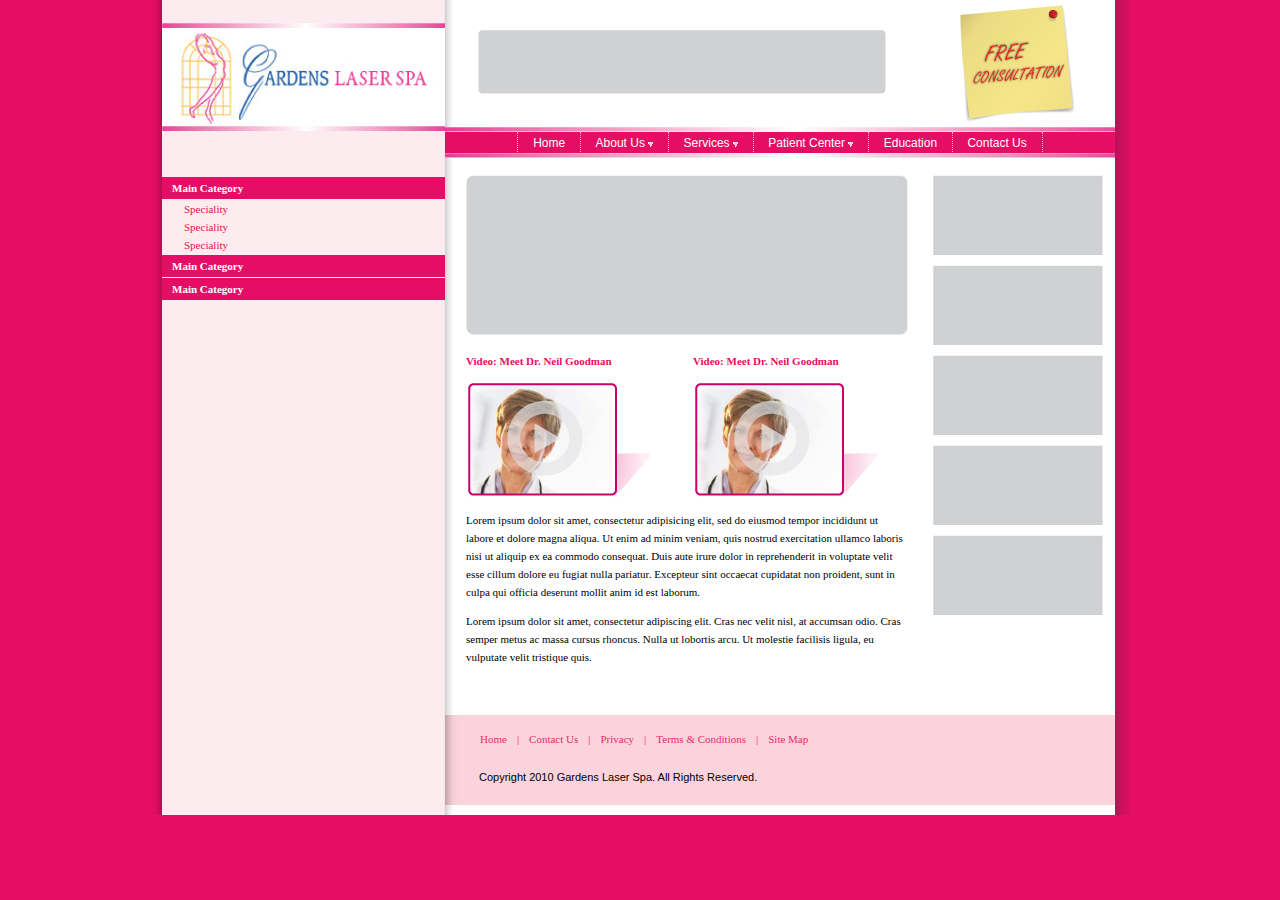
<file: gardenspa/index.html>
<!DOCTYPE html PUBLIC "-//W3C//DTD XHTML 1.0 Transitional//EN" "http://www.w3.org/TR/xhtml1/DTD/xhtml1-transitional.dtd">
<html xmlns="http://www.w3.org/1999/xhtml">
<head>
<meta http-equiv="Content-Type" content="text/html; charset=utf-8" />
<title>:: GardenSpa Layout ::</title>
<style type="text/css">
<!--
  @import url(css/styles.css);
  @import url(css/chromestyle.css);
  @import url(css/leftmenu.css);
-->
</style>
<script type="text/javascript" language="javascript" src="js/jquery-1.3.2.js"></script>
<script type="text/javascript" src="js/chrome.js"></script>
<script type="text/javascript">
$(document).ready(function(){

	$("#left-menu p.menu_head").click(function(){
	     $(this).next("div.menu_body").slideDown(100).siblings("div.menu_body").slideUp("slow");
         //$(this).siblings().css({backgroundImage:"url(left.png)"});
	});

	$('#left-menu p.menu_head:first-child').trigger('click');
});
</script>
</head>

<body>

<div id="wrapper">
	<div id="header">
    	<div id="header-left">
        	<div class="logo-sep"></div>
    		<div id="logo"><img src="images/layout/logo.gif" align="logo" width="283" height="98"/></div>
        	<div class="logo-sep"></div>
        </div>
    	<div id="header-right">
    		<div id="promo-banner">
            	<img src="images/layout/promo-banner.jpg" align="promo-banner" width="408" height="64"/>
            </div>
    		<div id="free-consult">
            	<img src="images/layout/free-consult.gif" align="free-consult" width="160" height="125"/>
            </div>
            
            <div class="topmenu-sep"></div>
            <div id="topmenu">
            	<div class="chromestyle" id="chromemenu">
                <ul>
                <li><a href="#" class="first-child">Home</a></li>
                <li><a href="#" rel="dropmenu1">About Us</a></li>
                <li><a href="#" rel="dropmenu2">Services</a></li>
                <li><a href="#" rel="dropmenu3">Patient Center</a></li>	
                <li><a href="#">Education</a></li>
                <li><a href="#">Contact Us</a></li>
                </ul>
                </div>

                <!--1st drop down menu -->                                                   
                <div id="dropmenu1" class="dropmenudiv" style="width:250px;">
                <a href="#">Douglas Dedo, MD Cosmetic Surgeon</a>
                <a href="#">Neil Goodman,  MD Cosmetic Surgeon</a>
                </div>
                
                
                <!--2nd drop down menu -->                                                
                <div id="dropmenu2" class="dropmenudiv" style="width:250px;">
                <a href="#">Laser & Light Source Tech.</a>
                <a href="#">Cosmetic Skin Treatments</a>
                <a href="#">Safe Laser/Liposuction</a>
                <a href="#">Facial & Body Plastic Surgery</a>
                <a href="#">Laser and  Liquid Facelifts</a>
                <a href="#">Vaginal Rejuvenation</a>
                </div>
                
                <!--3rd drop down menu -->                                                   
                <div id="dropmenu3" class="dropmenudiv">
                <a href="#">Video</a>
                <a href="#">FAQ's</a>
                <a href="#">Testimonials</a>
                <a href="#">Site Map</a>
                </div>
            </div>
            <div class="topmenu-sep"></div>
        </div>
    </div>
    <div id="center">
    	<div id="left-col">
        	<div class="menu_list" id="left-menu"> <!--Code for menu starts here-->
                <p class="menu_head">Main Category</p>
                <div class="menu_body">
                <a href="#">Speciality</a>
                 <a href="#">Speciality</a>
                 <a href="#">Speciality</a>	
                </div>
                <p class="menu_head">Main Category</p>
                <div class="menu_body">
                    <a href="#">Speciality</a>
                 <a href="#">Speciality</a>
                 <a href="#">Speciality</a>	
                </div>
                <p class="menu_head">Main Category</p>
                <div class="menu_body">
                  <a href="#">Speciality</a>
                 <a href="#">Speciality</a>
                 <a href="#">Speciality</a>			
               </div>
          </div>
        </div>
    	<div id="right-col">
        	<div id="content">
                <div id="flash-banner">
                    <img src="images/layout/flash-banner.jpg" align="flash-banner" width="442" height="160"/>
                </div>
                <div id="video-one">
                	<div class="video-title">Video: Meet Dr. Neil Goodman</div>
                    <img src="images/layout/video-thumb.jpg" align="thumb1" width="185" height="122"/>
                </div>
                <div id="video-two">                	
                	<div class="video-title">Video: Meet Dr. Neil Goodman</div>
                    <img src="images/layout/video-thumb.jpg" align="thumb2" width="185" height="122"/>
                </div>
                <div id="content-text">
                	<p>Lorem ipsum dolor sit amet, consectetur adipisicing elit, sed do eiusmod tempor incididunt ut labore et dolore magna aliqua. Ut enim ad minim veniam, quis nostrud exercitation ullamco laboris nisi ut aliquip ex ea commodo consequat. Duis aute irure dolor in reprehenderit in voluptate velit esse cillum dolore eu fugiat nulla pariatur. Excepteur sint occaecat cupidatat non proident, sunt in culpa qui officia deserunt mollit anim id est laborum.</p>
                	<p>Lorem ipsum dolor sit amet, consectetur adipiscing elit. Cras nec velit nisl, at accumsan odio. Cras semper metus ac massa cursus rhoncus. Nulla ut lobortis arcu. Ut molestie facilisis ligula, eu vulputate velit tristique quis.</p>
                </div>
            </div>
        	<div id="land-pages">
            	<div class="land-pages">
                	<img src="images/layout/land-pages.jpg" align="land-pages" width="170" height="80"/>
                </div>
            	<div class="land-pages">
                	<img src="images/layout/land-pages.jpg" align="land-pages" width="170" height="80"/>
                </div>
            	<div class="land-pages">
                	<img src="images/layout/land-pages.jpg" align="land-pages" width="170" height="80"/>
                </div>
            	<div class="land-pages">
                	<img src="images/layout/land-pages.jpg" align="land-pages" width="170" height="80"/>
                </div>
            	<div class="land-pages">
                	<img src="images/layout/land-pages.jpg" align="land-pages" width="170" height="80"/>
                </div>
            </div>
        </div>
    </div>
    <div id="footer">
    	<div id="footer-left"></div>
    	<div id="footer-right">
        	<div id="footer-content">
            	<ul>
                	<li><a href="#">Home</a></li>
                	<li>|</li>
                	<li><a href="#">Contact Us</a></li>
                	<li>|</li>
                	<li><a href="#">Privacy</a></li>
                	<li>|</li>
                	<li><a href="#">Terms & Conditions</a></li>
                	<li>|</li>
                	<li><a href="#">Site Map</a></li>
                </ul>
            	<div id="copyright">Copyright 2010 Gardens Laser Spa. All Rights Reserved.</div>
            </div>
        </div>
    </div>
</div>
<script type="text/javascript">
cssdropdown.startchrome("chromemenu");
</script>
</body>
</html>
</file>
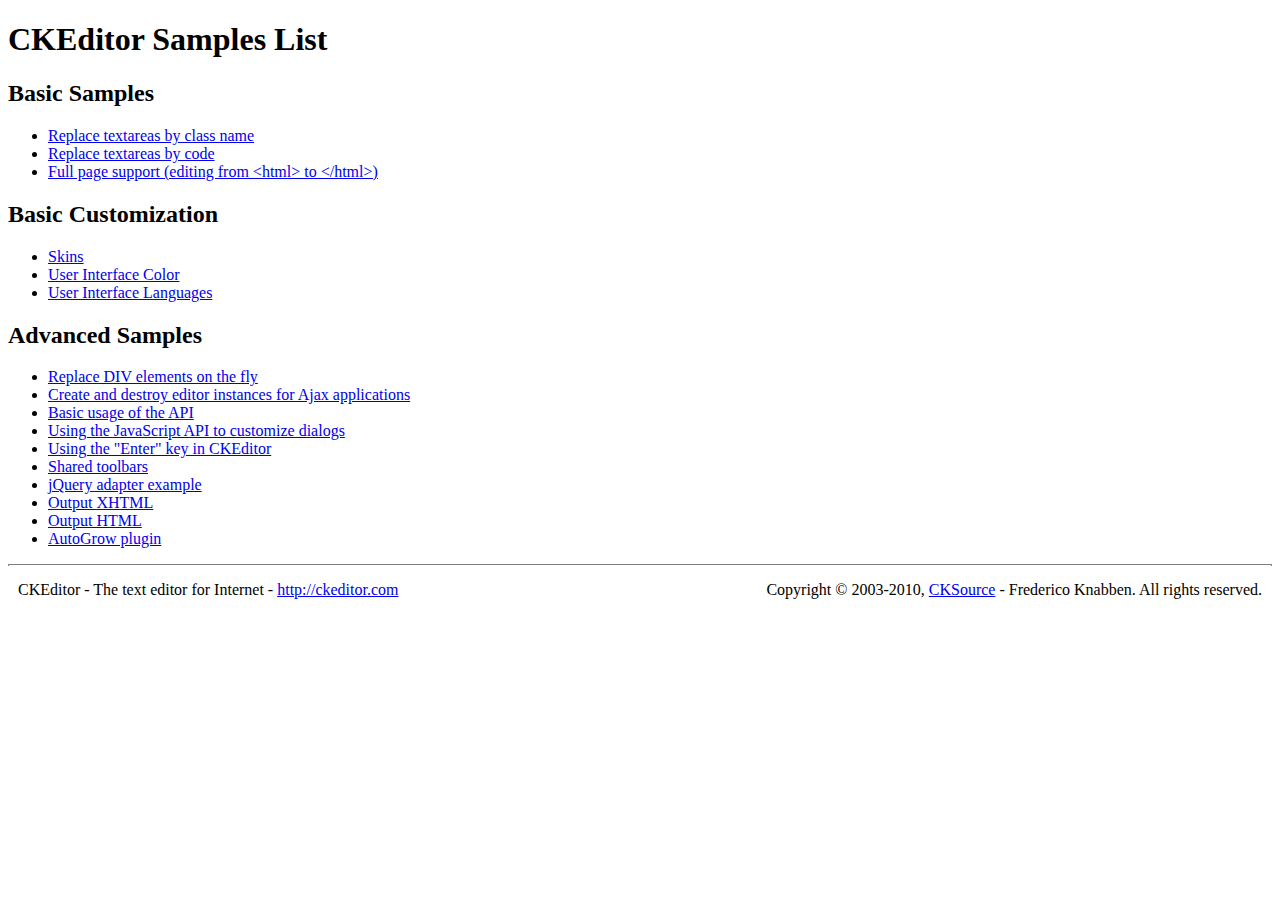
<file: cms/utils/ckeditor/_samples/index.html>
<!DOCTYPE html PUBLIC "-//W3C//DTD XHTML 1.0 Transitional//EN" "http://www.w3.org/TR/xhtml1/DTD/xhtml1-transitional.dtd">
<!--
Copyright (c) 2003-2010, CKSource - Frederico Knabben. All rights reserved.
For licensing, see LICENSE.html or http://ckeditor.com/license
-->
<html xmlns="http://www.w3.org/1999/xhtml">
<head>
	<title>Samples List - CKEditor</title>
	<link type="text/css" rel="stylesheet" href="sample.css" />
</head>
<body>
	<h1>
		CKEditor Samples List
	</h1>
	<h2>
		Basic Samples
	</h2>
	<ul>
		<li><a href="replacebyclass.html">Replace textareas by class name</a></li>
		<li><a href="replacebycode.html">Replace textareas by code</a></li>
		<li><a href="fullpage.html">Full page support (editing from &lt;html&gt; to &lt;/html&gt;)</a></li>
	</ul>
	<h2>
		Basic Customization
	</h2>
	<ul>
		<li><a href="skins.html">Skins</a></li>
		<li><a href="ui_color.html">User Interface Color</a></li>
		<li><a href="ui_languages.html">User Interface Languages</a></li>
	</ul>
	<h2>
		Advanced Samples
	</h2>
	<ul>
		<li><a href="divreplace.html">Replace DIV elements on the fly</a>&nbsp; </li>
		<li><a href="ajax.html">Create and destroy editor instances for Ajax applications</a></li>
		<li><a href="api.html">Basic usage of the API</a></li>
		<li><a href="api_dialog.html">Using the JavaScript API to customize dialogs</a></li>
		<li><a href="enterkey.html">Using the "Enter" key in CKEditor</a></li>
		<li><a href="sharedspaces.html">Shared toolbars</a></li>
		<li><a href="jqueryadapter.html">jQuery adapter example</a></li>
		<li><a href="output_xhtml.html">Output XHTML</a></li>
		<li><a href="output_html.html">Output HTML</a></li>
		<li><a href="autogrow.html">AutoGrow plugin</a></li>
	</ul>
	<div id="footer">
		<hr />
		<p>
			CKEditor - The text editor for Internet - <a href="http://ckeditor.com/">http://ckeditor.com</a>
		</p>
		<p id="copy">
			Copyright &copy; 2003-2010, <a href="http://cksource.com/">CKSource</a> - Frederico Knabben. All rights reserved.
		</p>
	</div>
</body>
</html>
</file>
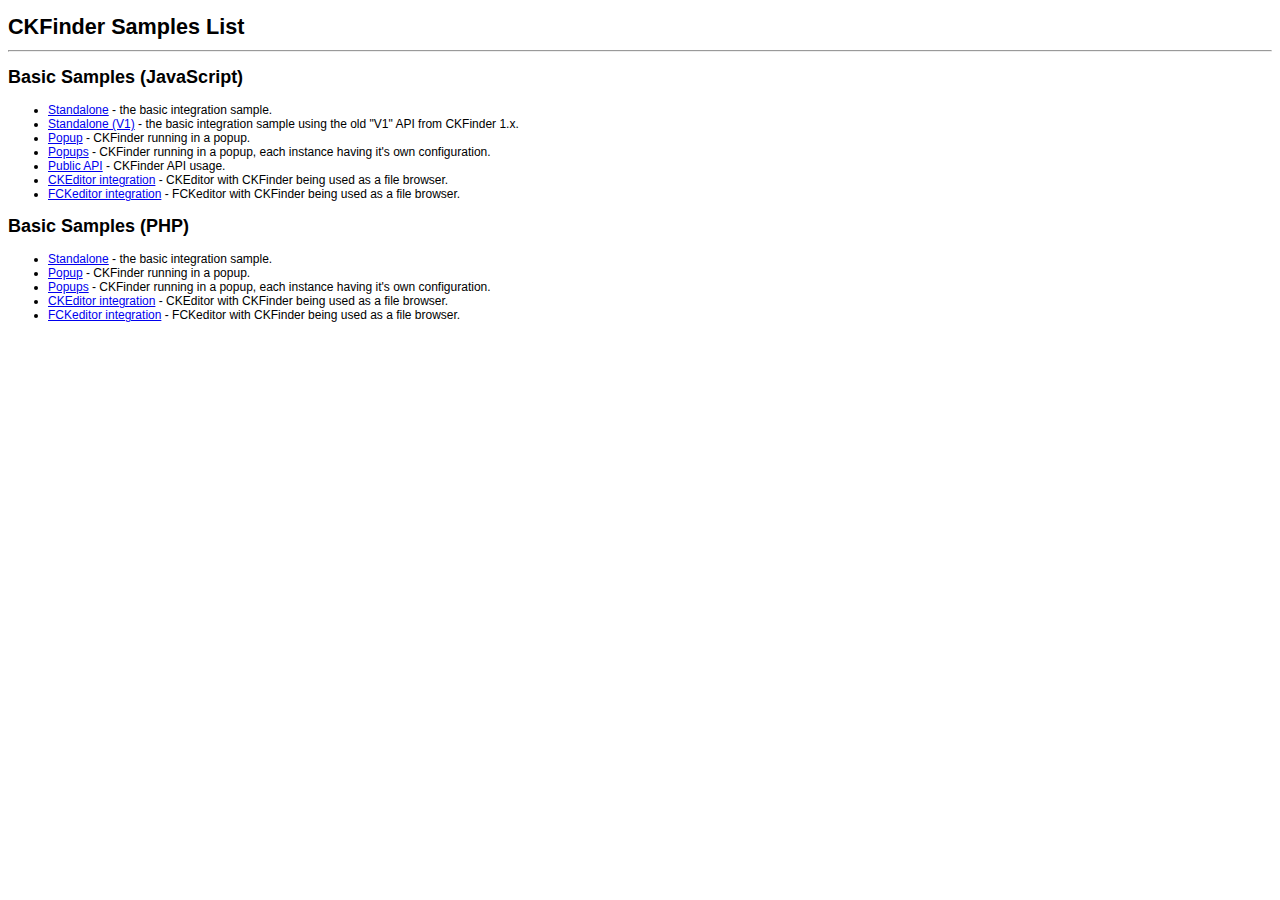
<file: cms/utils/ckfinder/_samples/index.html>
<!DOCTYPE html PUBLIC "-//W3C//DTD XHTML 1.0 Transitional//EN" "http://www.w3.org/TR/xhtml1/DTD/xhtml1-transitional.dtd">
<!--
 * CKFinder
 * ========
 * http://ckfinder.com
 * Copyright (C) 2007-2010, CKSource - Frederico Knabben. All rights reserved.
 *
 * The software, this file and its contents are subject to the CKFinder
 * License. Please read the license.txt file before using, installing, copying,
 * modifying or distribute this file or part of its contents. The contents of
 * this file is part of the Source Code of CKFinder.
-->
<html xmlns="http://www.w3.org/1999/xhtml">
<head>
	<title>CKFinder - Samples</title>
	<meta http-equiv="Content-Type" content="text/html; charset=utf-8" />
	<meta name="robots" content="noindex, nofollow" />
	<link href="sample.css" rel="stylesheet" type="text/css" />
</head>
<body>
	<h1>
		CKFinder Samples List
	</h1>
	<hr />
	<h2>
		Basic Samples (JavaScript)
	</h2>
	<ul>
		<li><a href="standalone.html">Standalone</a> - the basic integration sample.</li>
		<li><a href="standalone_v1.html">Standalone (V1)</a> - the basic integration sample using the old "V1" API from CKFinder 1.x.</li>
		<li><a href="popup.html">Popup</a> - CKFinder running in a popup.</li>
		<li><a href="popups.html">Popups</a> - CKFinder running in a popup, each instance having it's own configuration.</li>
		<li><a href="public_api.html">Public API</a> - CKFinder API usage.</li>
		<li><a href="ckeditor.html">CKEditor integration</a> - CKEditor with CKFinder being used as a file browser.</li>
		<li><a href="fckeditor.html">FCKeditor integration</a> - FCKeditor with CKFinder being used as a file browser.</li>
	</ul>
	<h2>
		Basic Samples (PHP)
	</h2>
	<ul>
		<li><a href="php/standalone.php">Standalone</a> - the basic integration sample.</li>
		<li><a href="php/popup.php">Popup</a> - CKFinder running in a popup.</li>
		<li><a href="php/popups.php">Popups</a> - CKFinder running in a popup, each instance having it's own configuration.</li>
		<li><a href="php/ckeditor.php">CKEditor integration</a> - CKEditor with CKFinder being used as a file browser.</li>
		<li><a href="php/fckeditor.php">FCKeditor integration</a> - FCKeditor with CKFinder being used as a file browser.</li>
	</ul>
</body>
</html>
</file>
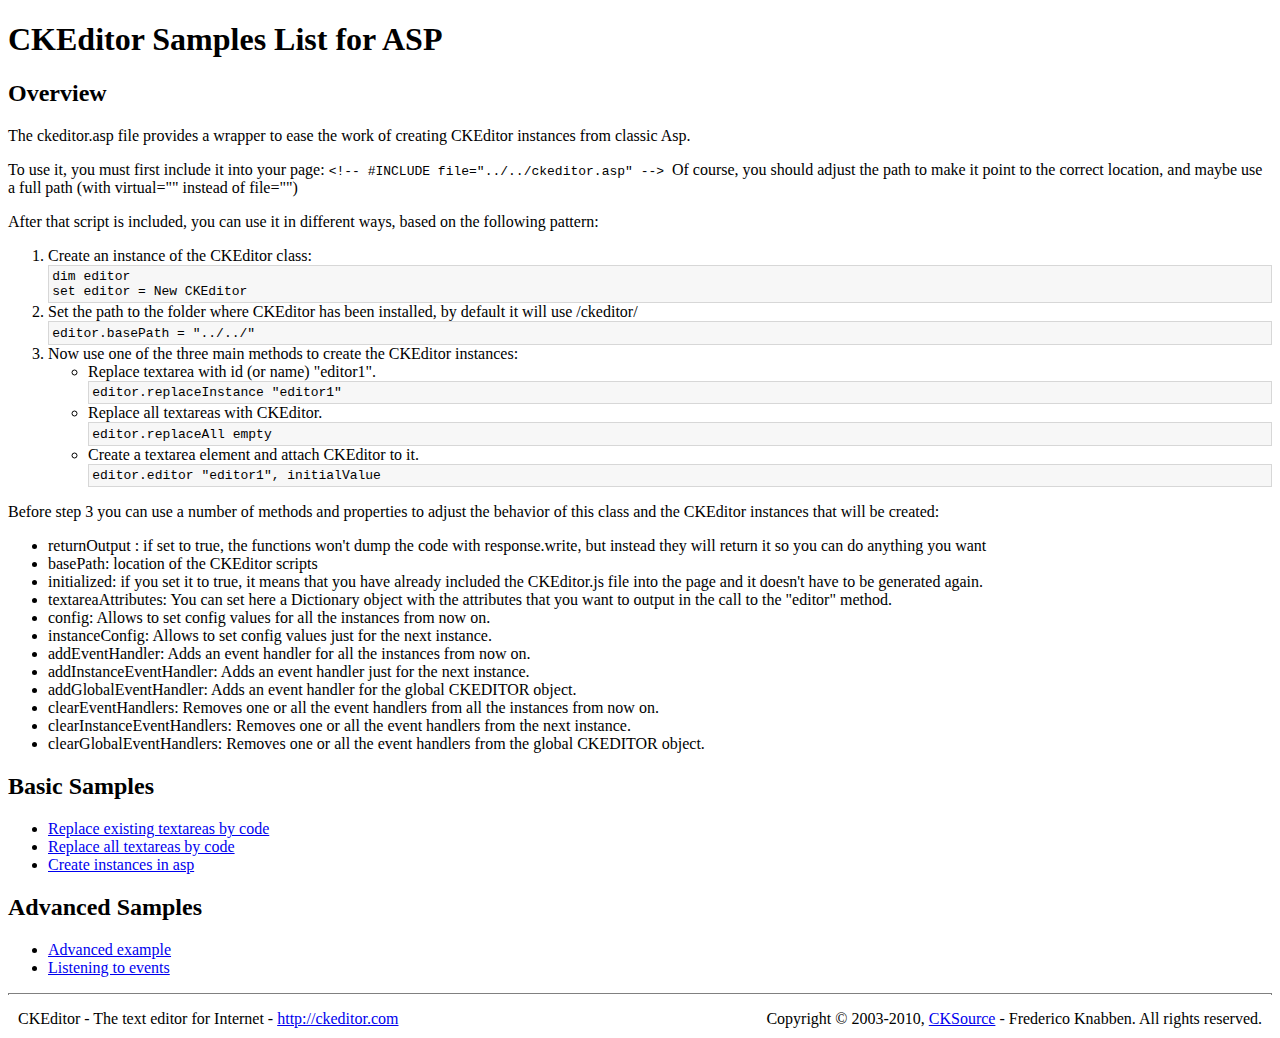
<file: cms/utils/ckeditor/_samples/asp/index.html>
<!DOCTYPE html PUBLIC "-//W3C//DTD XHTML 1.0 Transitional//EN" "http://www.w3.org/TR/xhtml1/DTD/xhtml1-transitional.dtd">
<!--
Copyright (c) 2003-2010, CKSource - Frederico Knabben. All rights reserved.
For licensing, see LICENSE.html or http://ckeditor.com/license
-->
<html xmlns="http://www.w3.org/1999/xhtml">
<head>
	<title>ASP integration Samples List - CKEditor</title>
	<link type="text/css" rel="stylesheet" href="../sample.css" />
</head>
<body>
	<h1>
		CKEditor Samples List for ASP
	</h1>
	<h2>
		Overview
	</h2>
	<p>The ckeditor.asp file provides a wrapper to ease the work of creating CKEditor instances from classic Asp.</p>
	<p>To use it, you must first include it into your page:
	<code>
		&lt;!-- #INCLUDE file="../../ckeditor.asp" --&gt;
	</code>
	Of course, you should adjust the path to make it point to the correct location, and maybe use a full path (with virtual="" instead of file="")
	</p>
	<p>After that script is included, you can use it in different ways, based on the following pattern:</p>

<ol>
	<li>
		Create an instance of the CKEditor class:
<pre>dim editor
set editor = New CKEditor</pre>
	</li>
	<li>
		Set the path to the folder where CKEditor has been installed, by default it will use /ckeditor/
		<pre>editor.basePath = "../../"</pre>
	</li>
	<li>
	Now use one of the three main methods to create the CKEditor instances:
	<ul>
		<li>
				Replace textarea with id (or name) "editor1".
			<pre>editor.replaceInstance "editor1"</pre>
		</li>
		<li>
			Replace all textareas with CKEditor.
			<pre>editor.replaceAll empty</pre>
		</li>
		<li>
			Create a textarea element and attach CKEditor to it.
			<pre>editor.editor "editor1", initialValue</pre>
		</li>
	</ul>
	</li>
</ol>
<p>Before step 3 you can use a number of methods and properties to adjust the behavior of this class and the CKEditor instances
that will be created:</p>
<ul>
	<li>returnOutput : if set to true, the functions won't dump the code with response.write, but instead they will return it so
	you can do anything you want</li>
	<li>basePath: location of the CKEditor scripts</li>
	<li>initialized: if you set it to true, it means that you have already included the CKEditor.js file into the page and it
		doesn't have to be generated again.</li>
	<li>textareaAttributes: You can set here a Dictionary object with the attributes that you want to output in the call to the "editor" method.</li>

	<li>config: Allows to set config values for all the instances from now on.</li>
	<li>instanceConfig: Allows to set config values just for the next instance.</li>

	<li>addEventHandler: Adds an event handler for all the instances from now on.</li>
	<li>addInstanceEventHandler: Adds an event handler just for the next instance.</li>
	<li>addGlobalEventHandler: Adds an event handler for the global CKEDITOR object.</li>

	<li>clearEventHandlers: Removes one or all the event handlers from all the instances from now on.</li>
	<li>clearInstanceEventHandlers: Removes one or all the event handlers  from the next instance.</li>
	<li>clearGlobalEventHandlers: Removes one or all the event handlers  from the global CKEDITOR object.</li>

</ul>

	<h2>
		Basic Samples
	</h2>
	<ul>
		<li><a href="replace.asp">Replace existing textareas by code</a></li>
		<li><a href="replaceAll.asp">Replace all textareas by code</a></li>
		<li><a href="standalone.asp">Create instances in asp</a></li>
	</ul>
	<h2>
		Advanced Samples
	</h2>
	<ul>
		<li><a href="advanced.asp">Advanced example</a></li>
		<li><a href="events.asp">Listening to events</a></li>
	</ul>
	<div id="footer">
		<hr />
		<p>
			CKEditor - The text editor for Internet - <a href="http://ckeditor.com/">http://ckeditor.com</a>
		</p>
		<p id="copy">
			Copyright &copy; 2003-2010, <a href="http://cksource.com/">CKSource</a> - Frederico Knabben. All rights reserved.
		</p>
	</div>
</body>
</html>
</file>
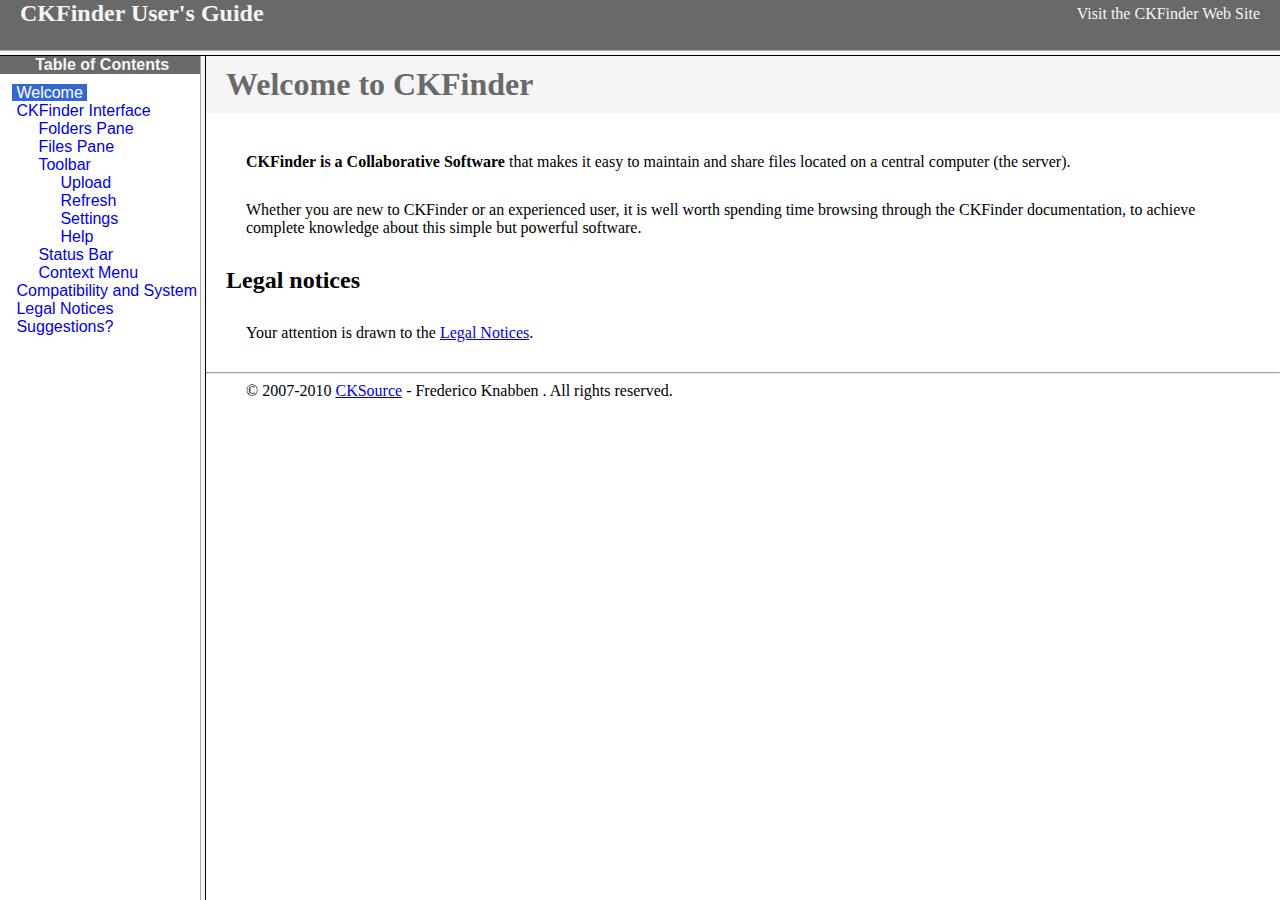
<file: cms/utils/ckfinder/help/en/index.html>
<!DOCTYPE HTML PUBLIC "-//W3C//DTD HTML	4.0	Transitional//EN">
<html xmlns="http://www.w3.org/1999/xhtml">
<head>
	<title>CKFinder User's Guide</title>
</head>
<frameset rows="50,*"  bordercolor="#f5f5f5">
	<frame src="files/header.html" noresize="1" frameborder="0" bordercolor="#f5f5f5"></frame>
	<frameset cols="200,*">
			<frame src="files/toc.html" bordercolor="#f5f5f5"></frame>
			<frame src="files/001.html" name="CKDocsMain" bordercolor="#f5f5f5"></frame>
	</frameset>
</frameset>
</html>
</file>
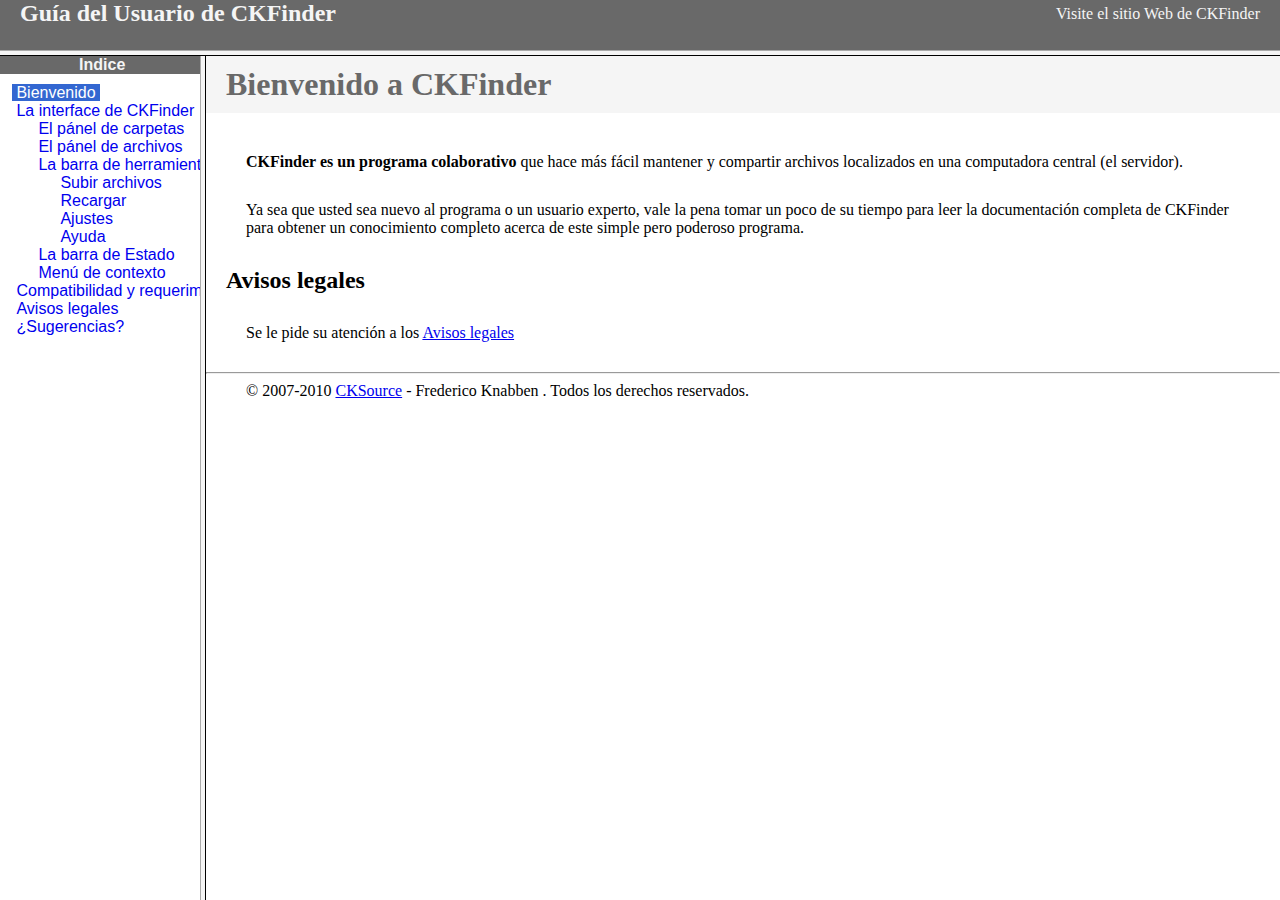
<file: cms/utils/ckfinder/help/es-mx/index.html>
<!DOCTYPE HTML PUBLIC "-//W3C//DTD HTML	4.0	Transitional//EN">
<html xmlns="http://www.w3.org/1999/xhtml">
<head>
	<title>Gu&iacute;a para el usuario de CKFinder</title>
	<meta http-equiv="Content-Type" content="text/html; charset=utf-8" />
</head>
<frameset rows="50,*"  bordercolor="#f5f5f5">
	<frame src="files/header.html" noresize="1" frameborder="0" bordercolor="#f5f5f5"></frame>
	<frameset cols="200,*">
			<frame src="files/toc.html" bordercolor="#f5f5f5"></frame>
			<frame src="files/001.html" name="CKDocsMain" bordercolor="#f5f5f5"></frame>
	</frameset>
</frameset><noframes></noframes>
</html>
</file>
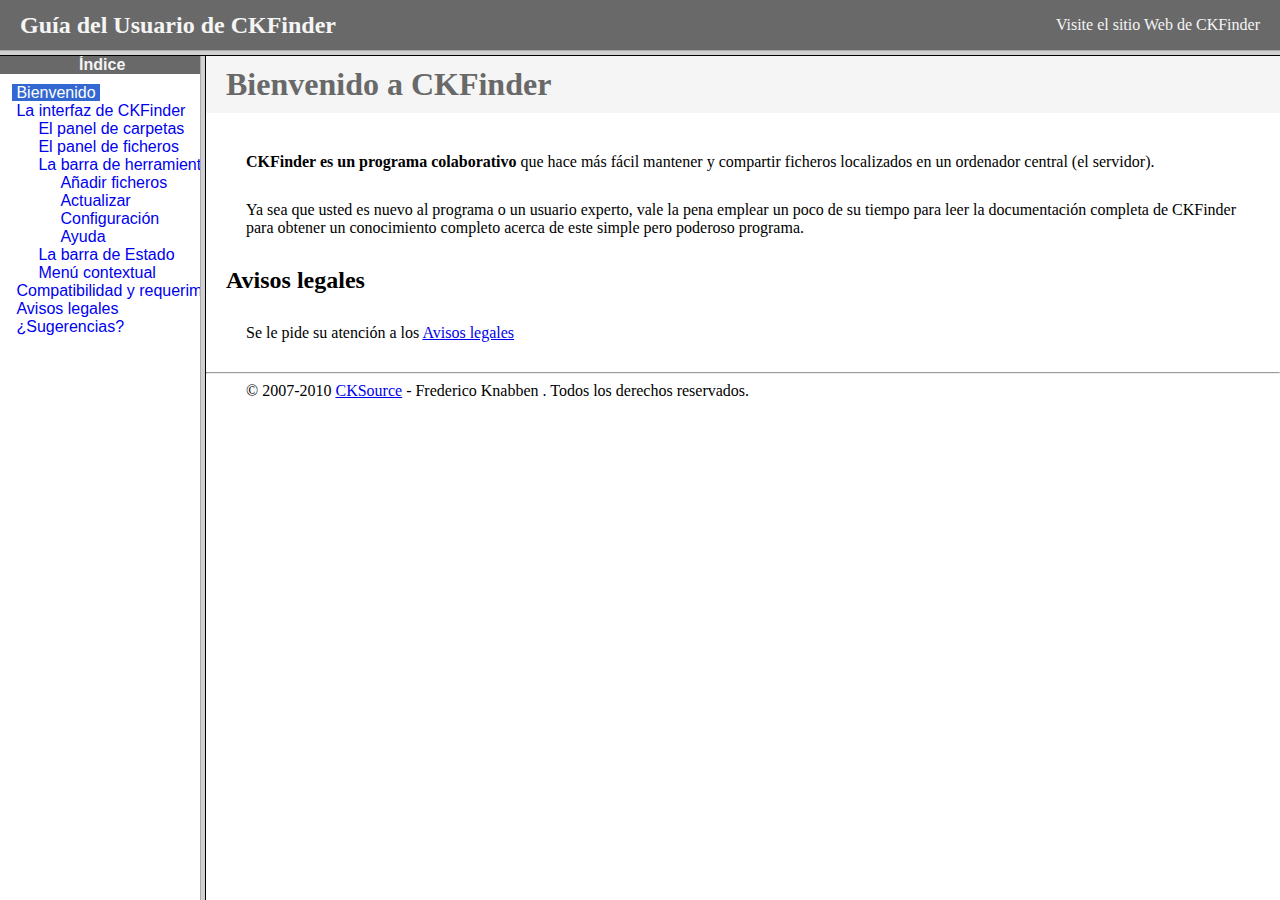
<file: cms/utils/ckfinder/help/es/index.html>
<!DOCTYPE HTML PUBLIC "-//W3C//DTD HTML 4.01 Frameset//EN"
   "http://www.w3.org/TR/html4/frameset.dtd">
<html lang="es">
<head>
	<title>Gu&iacute;a para el usuario de CKFinder</title>
	<meta http-equiv="Content-Type" content="text/html; charset=utf-8" />
	<style type="text/css">
		frame {border-color:#f5f5f5}
	</style>
</head>
<frameset rows="50,*">
	<frame src="files/header.html" noresize frameborder="0">
	<frameset cols="200,*">
			<frame src="files/toc.html">
			<frame src="files/001.html" name="CKDocsMain">
	</frameset>
</frameset>
</html>
</file>
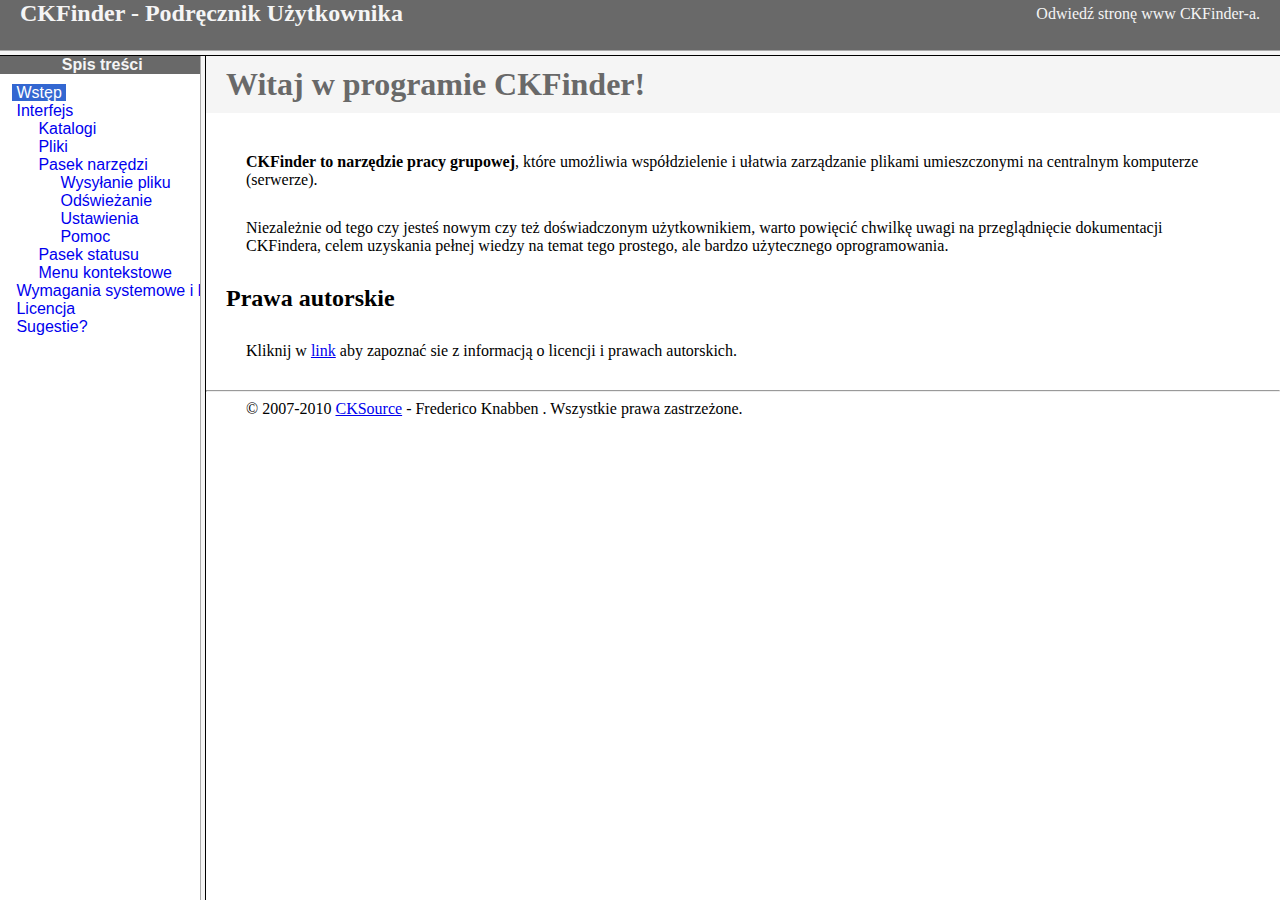
<file: cms/utils/ckfinder/help/pl/index.html>
<!DOCTYPE HTML PUBLIC "-//W3C//DTD HTML	4.0	Transitional//EN">
<html xmlns="http://www.w3.org/1999/xhtml">
<head>
	<title>CKFinder - Podręcznik Użytkownika</title>
	<meta http-equiv="Content-Type" content="text/html; charset=utf-8" />
</head>
<frameset rows="50,*"  bordercolor="#f5f5f5">
	<frame src="files/header.html" noresize="1" frameborder="0" bordercolor="#f5f5f5"></frame>
	<frameset cols="200,*">
			<frame src="files/toc.html" bordercolor="#f5f5f5"></frame>
			<frame src="files/001.html" name="CKDocsMain" bordercolor="#f5f5f5"></frame>
	</frameset>
</frameset>
</html>
</file>
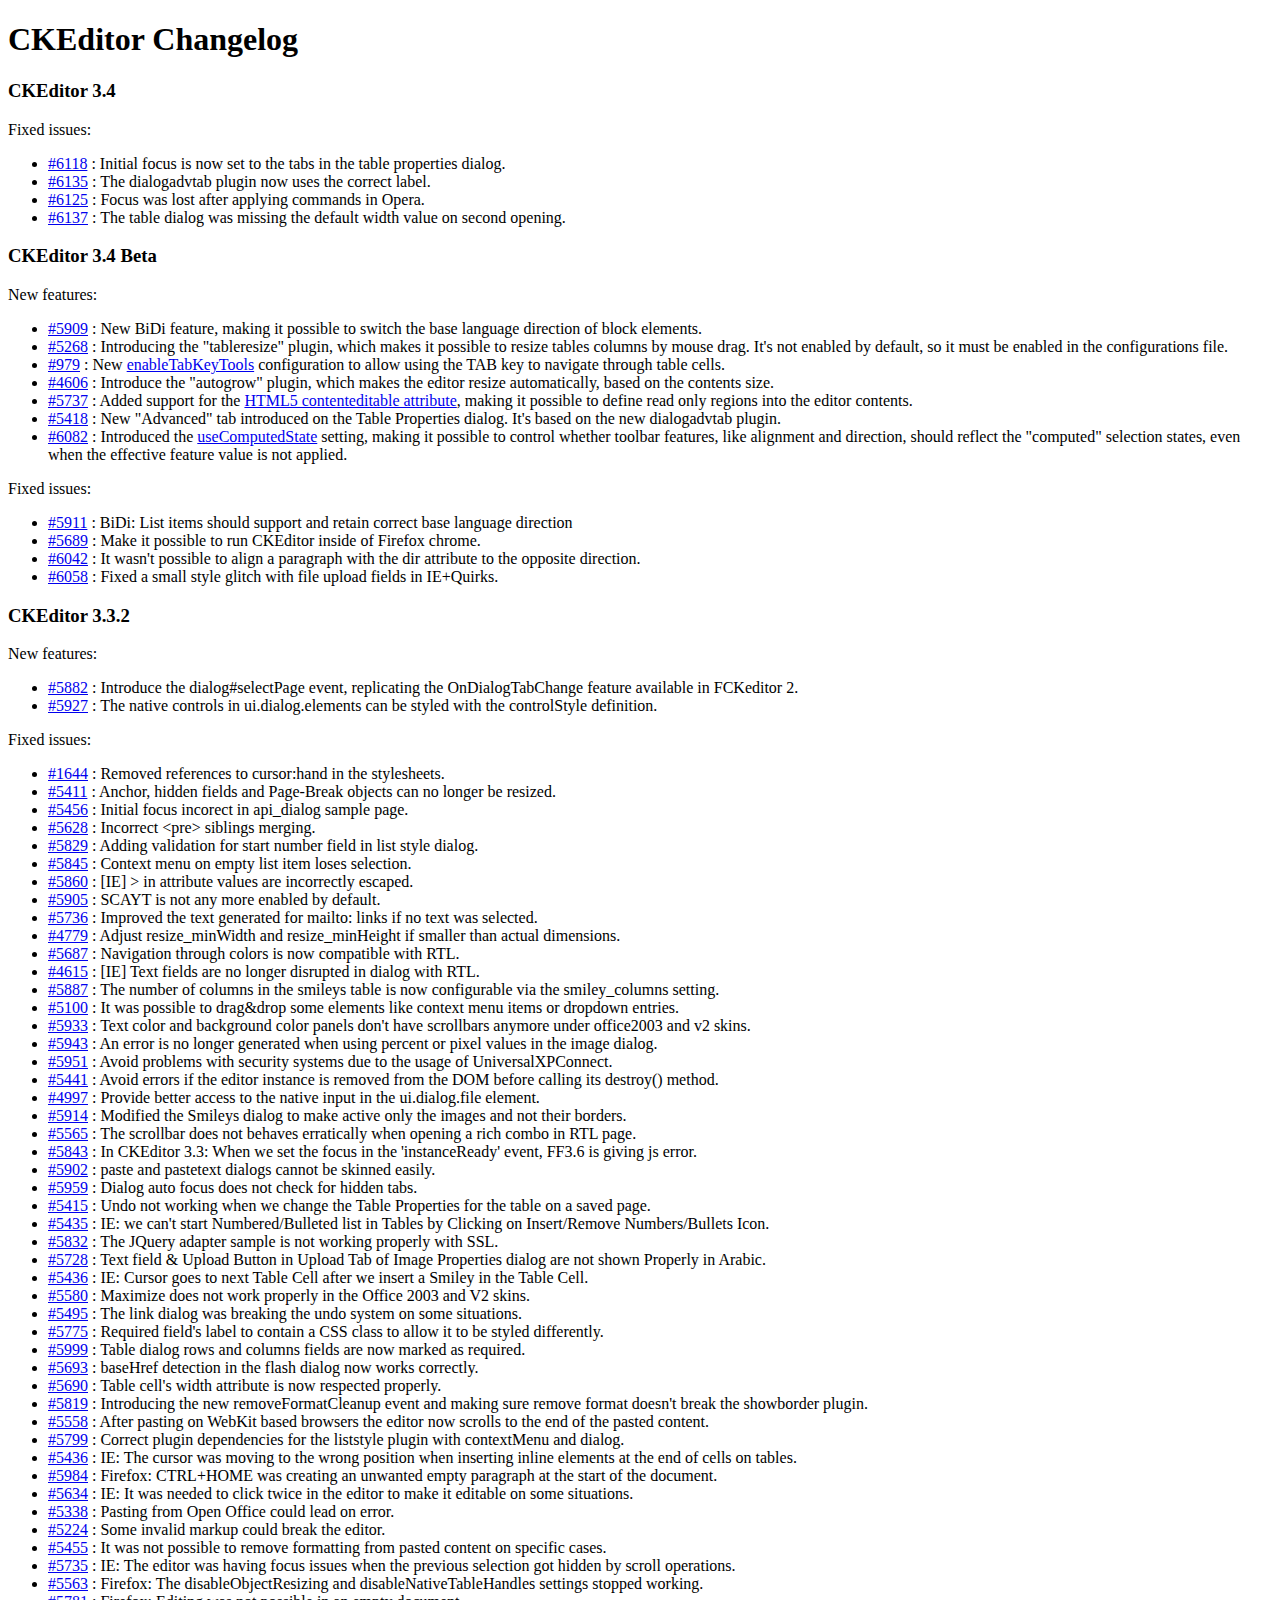
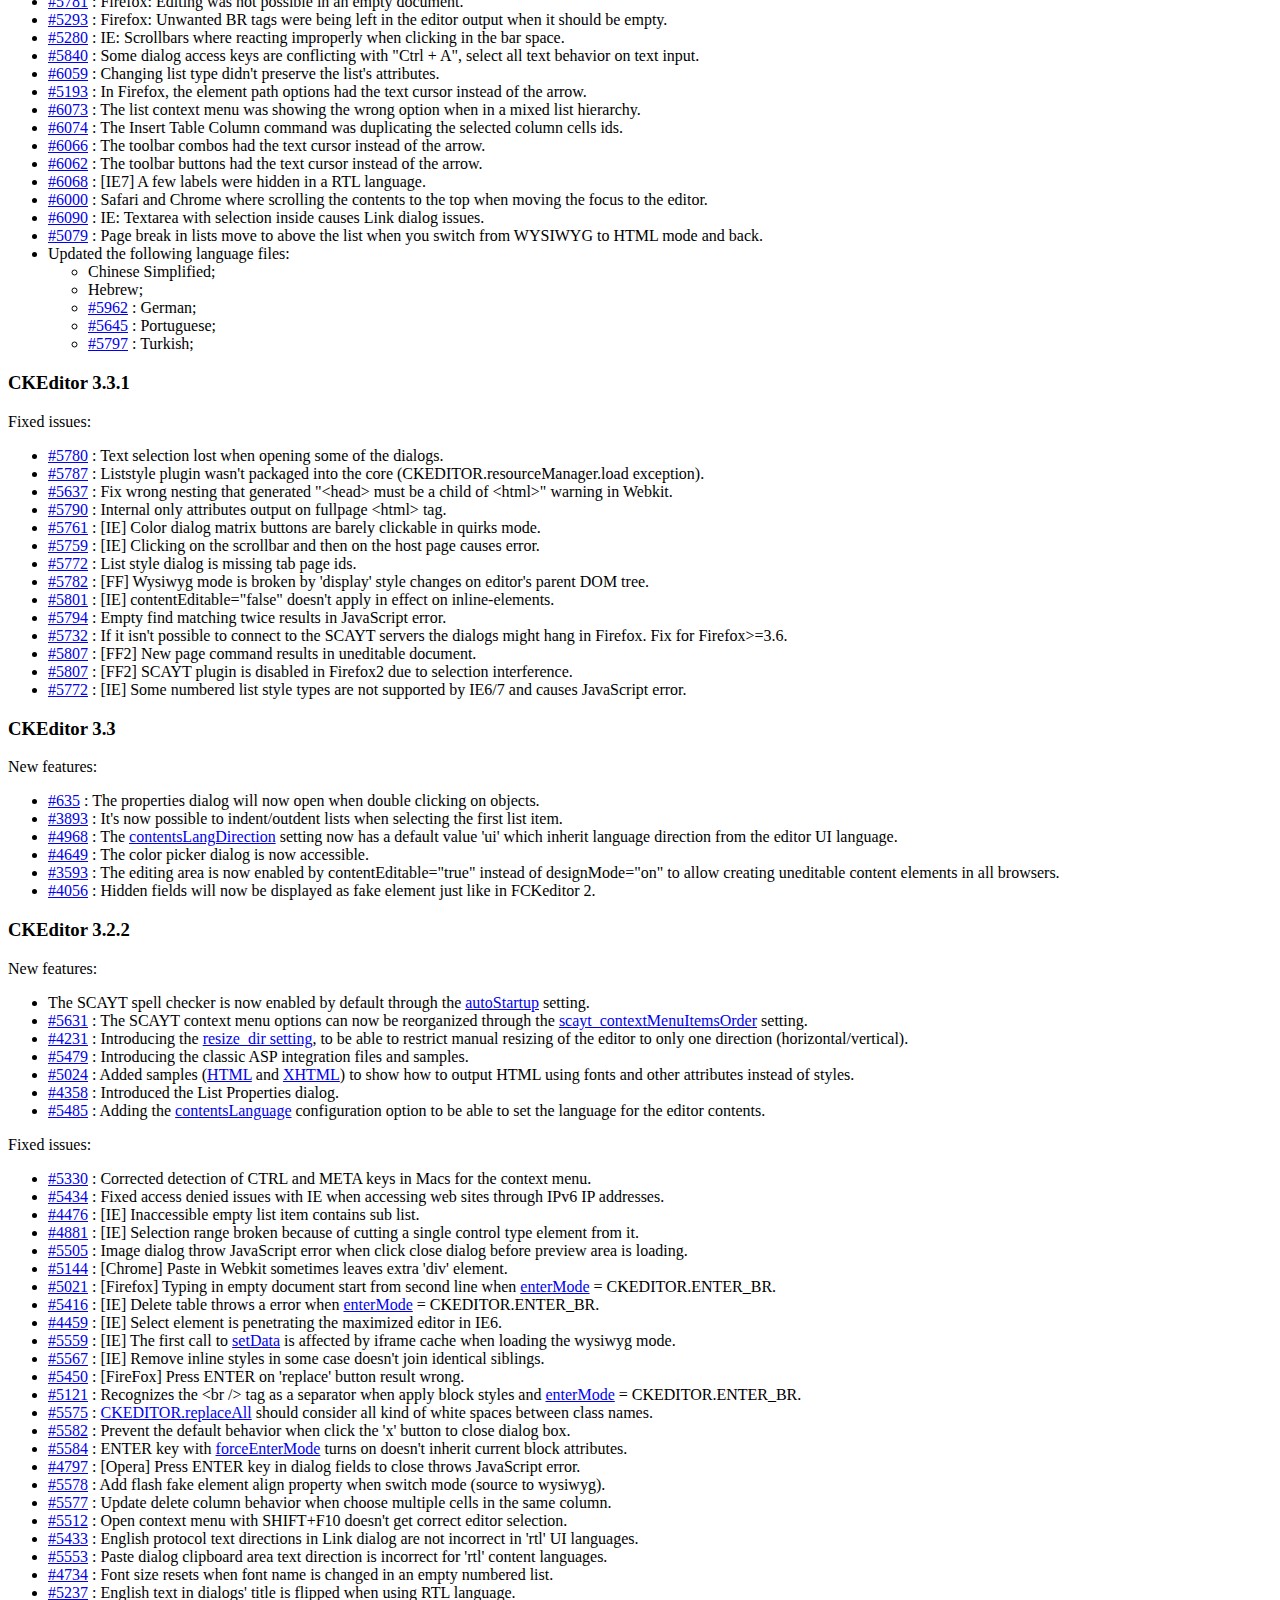
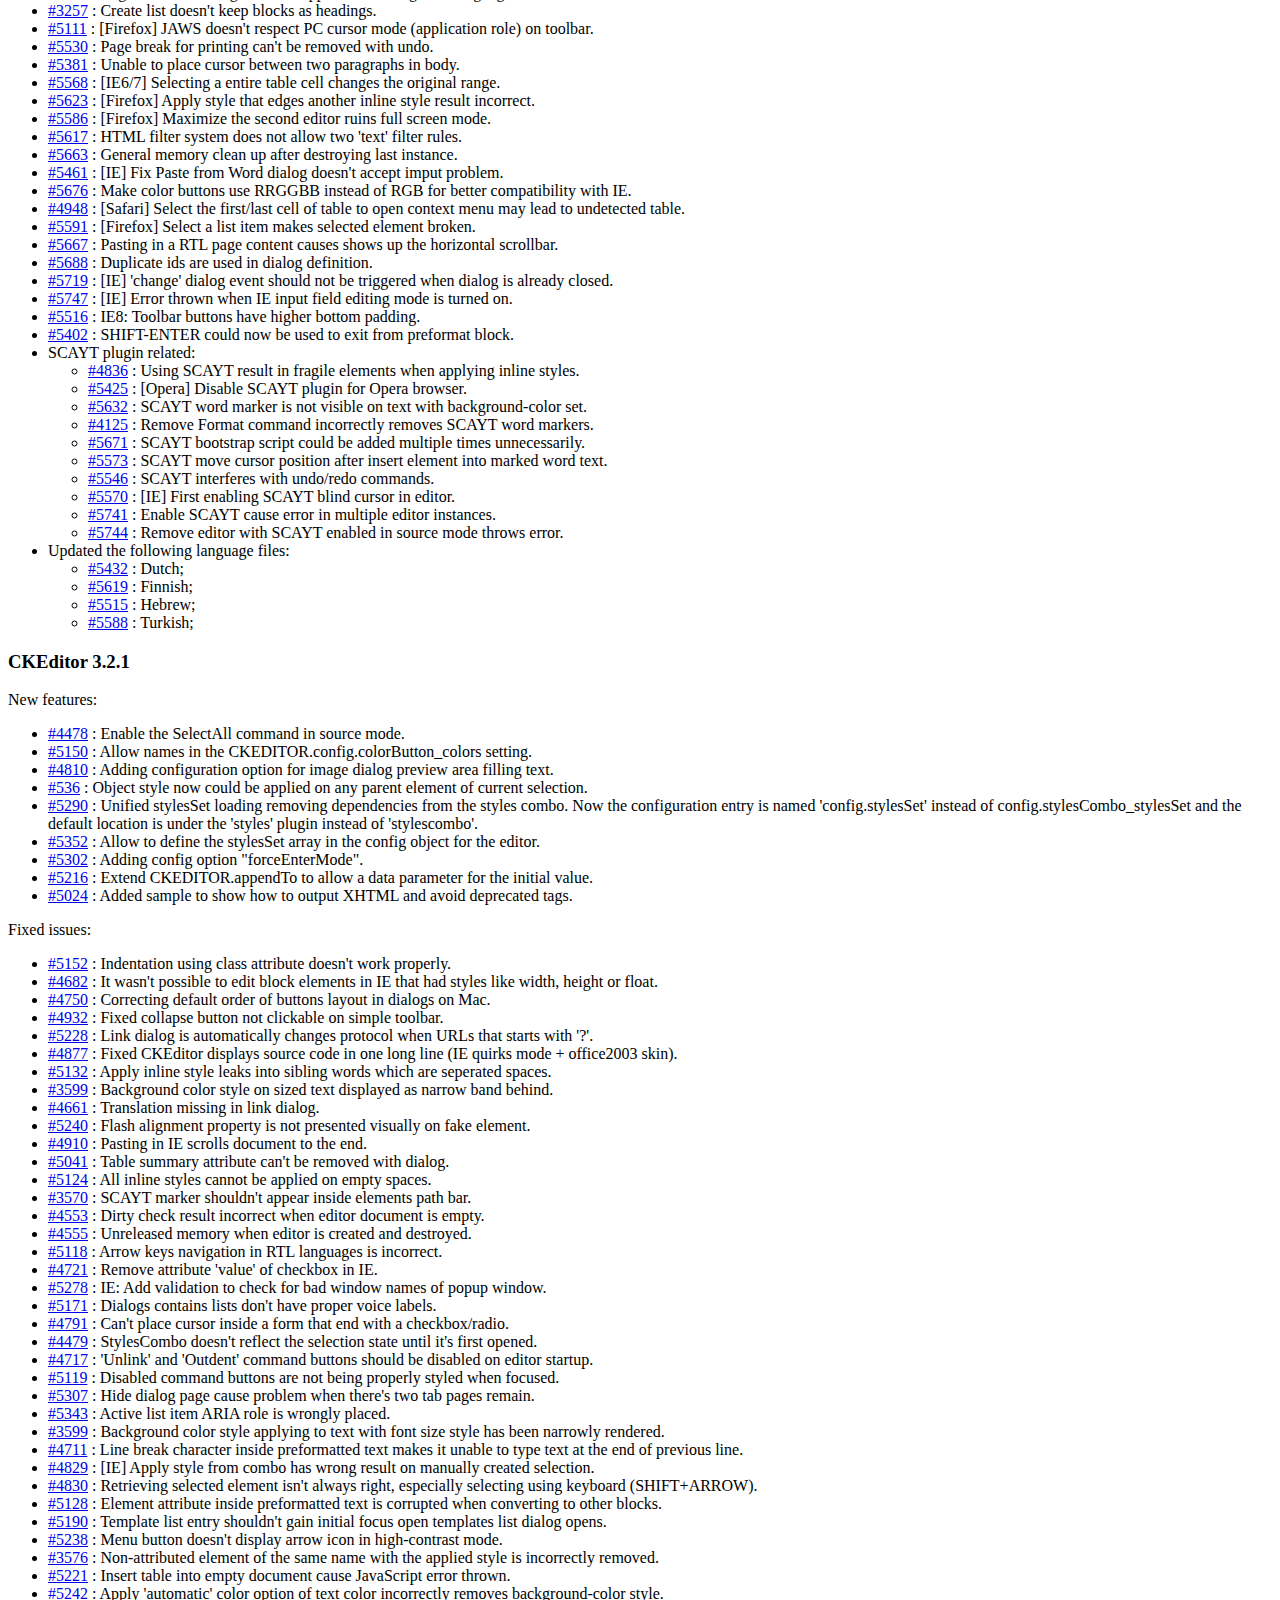
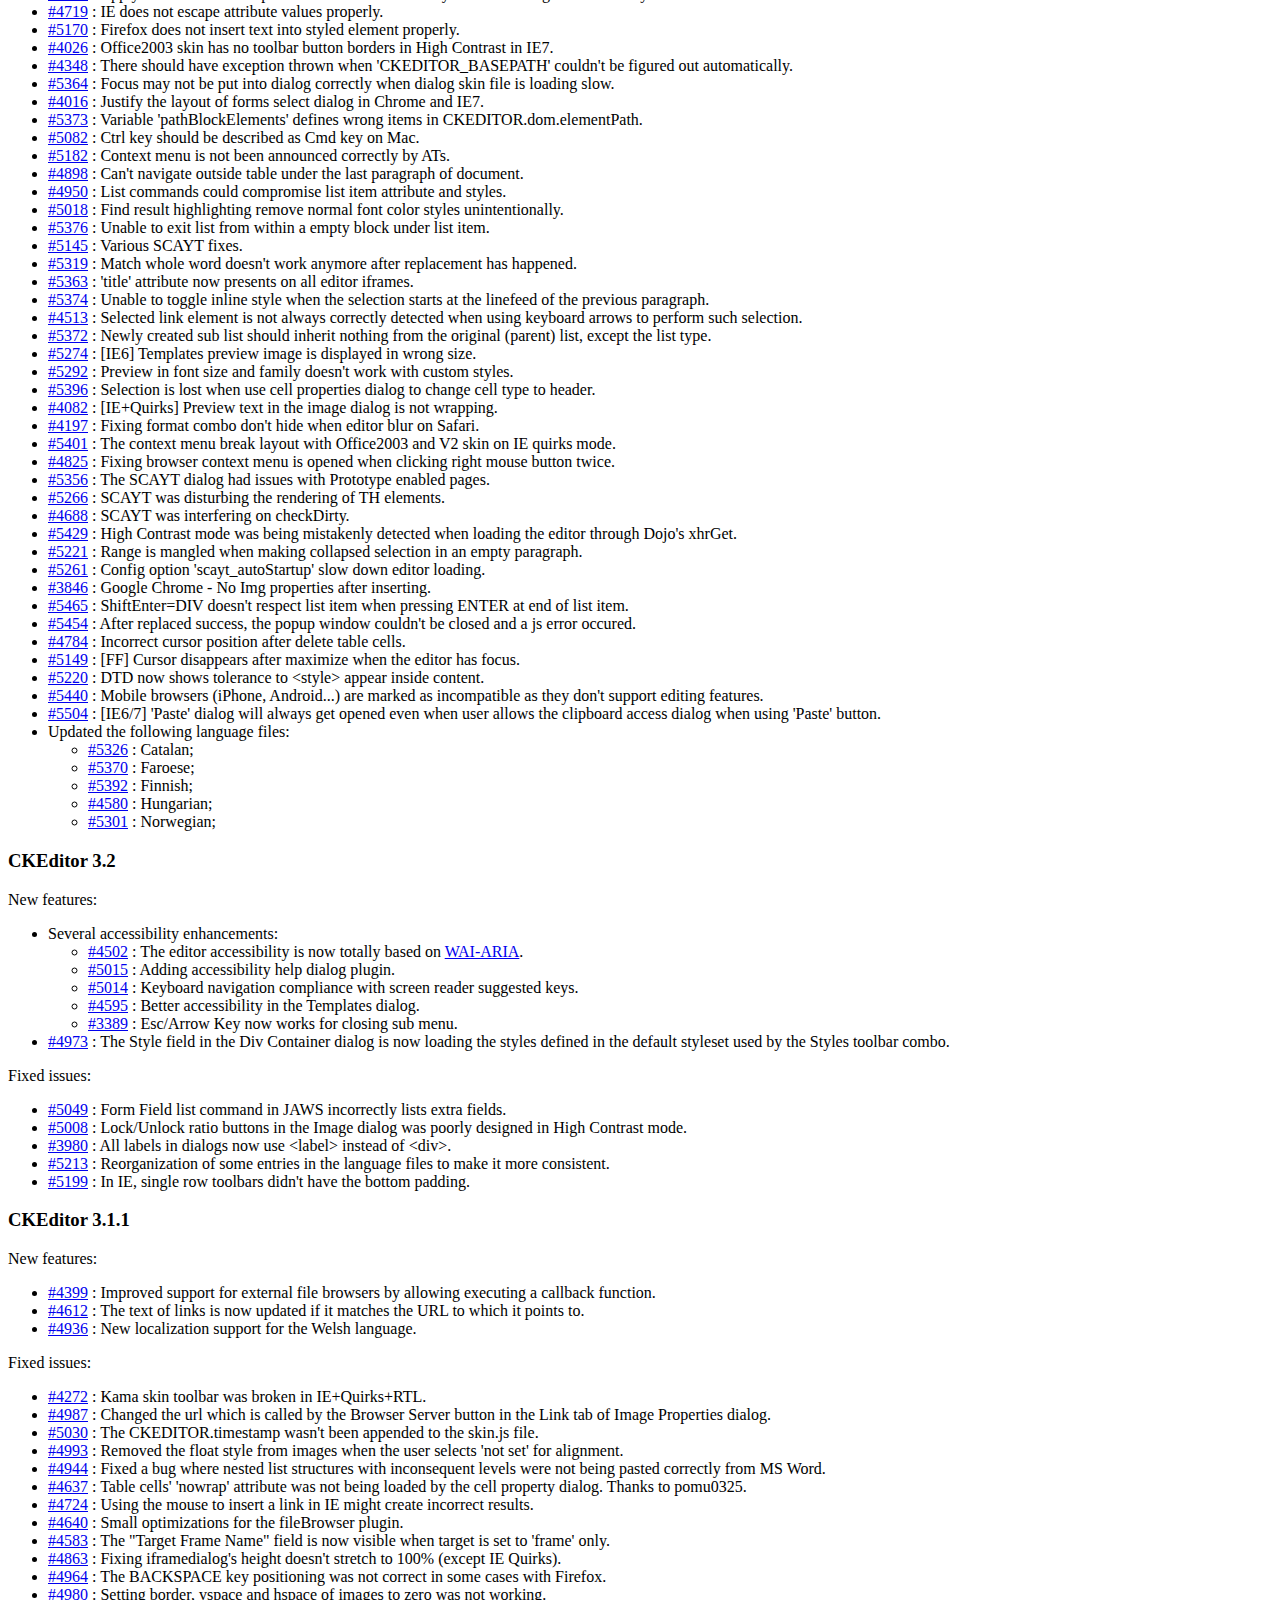
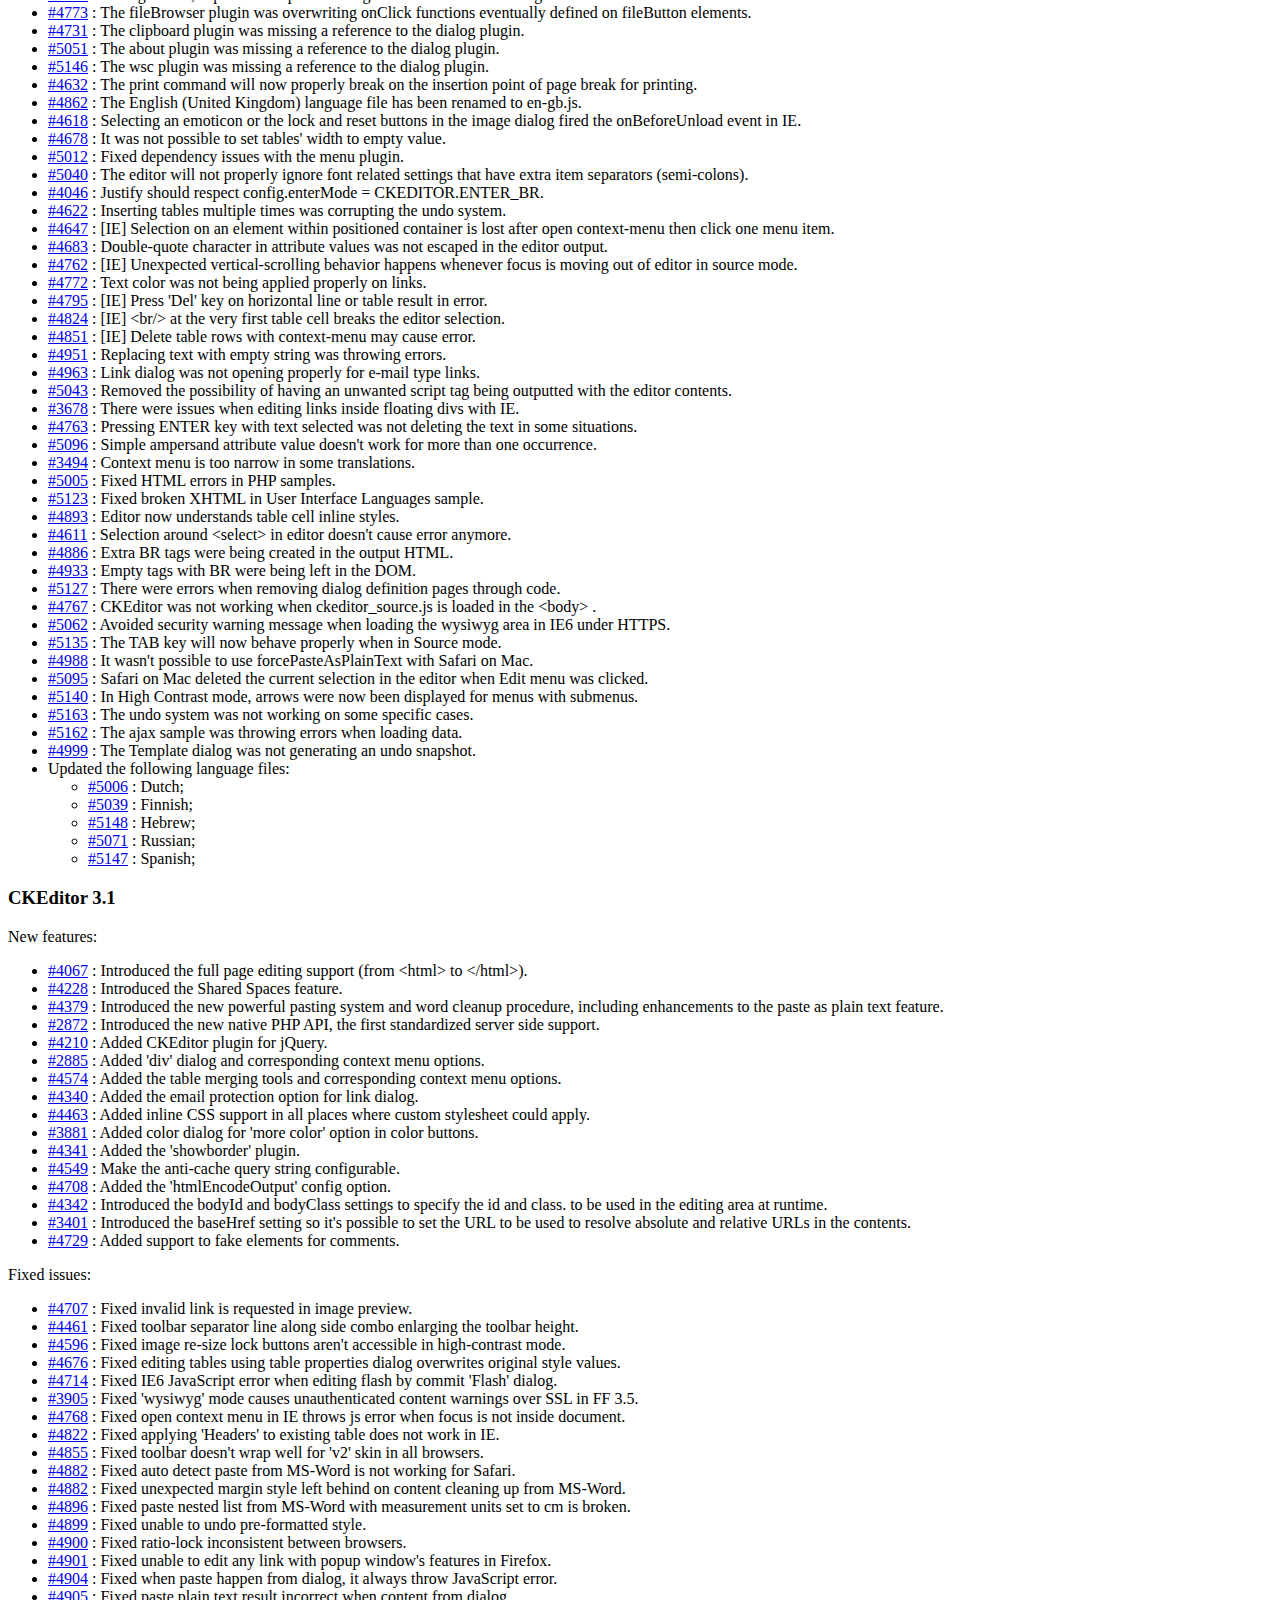
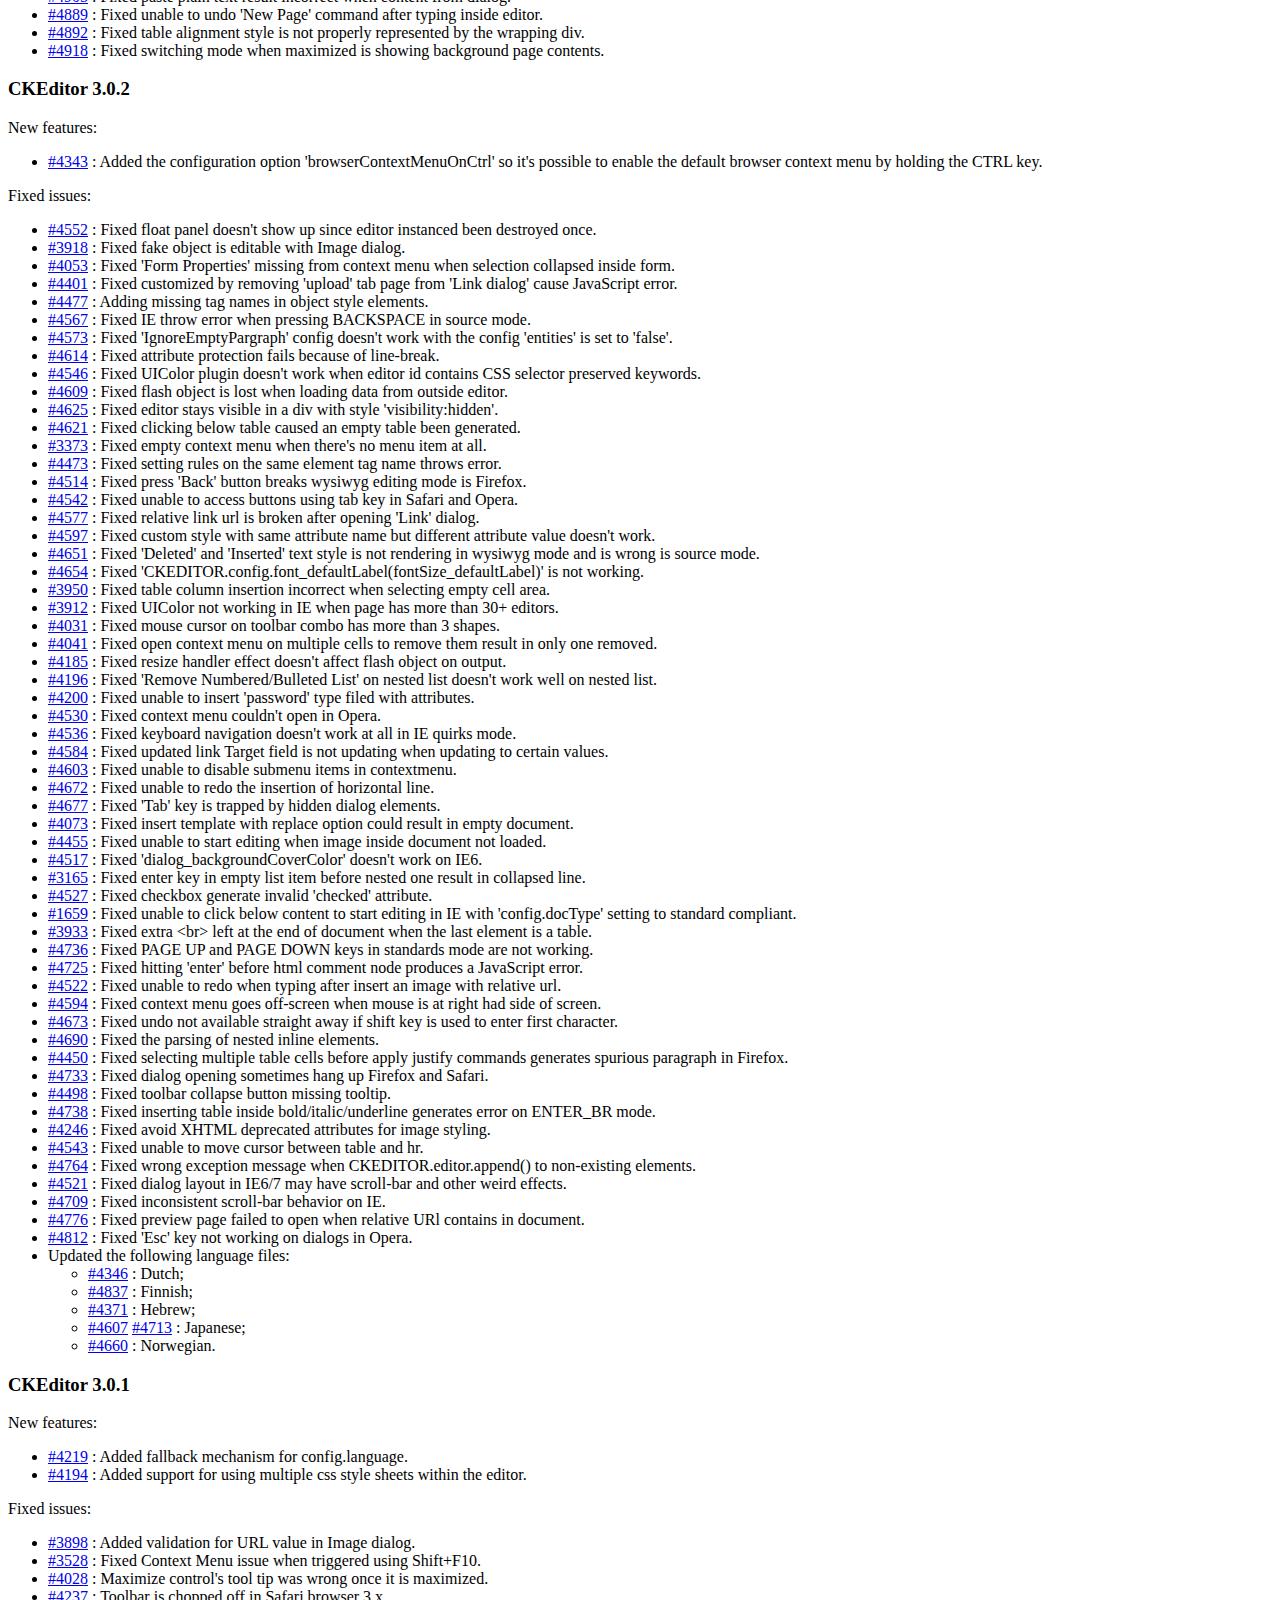
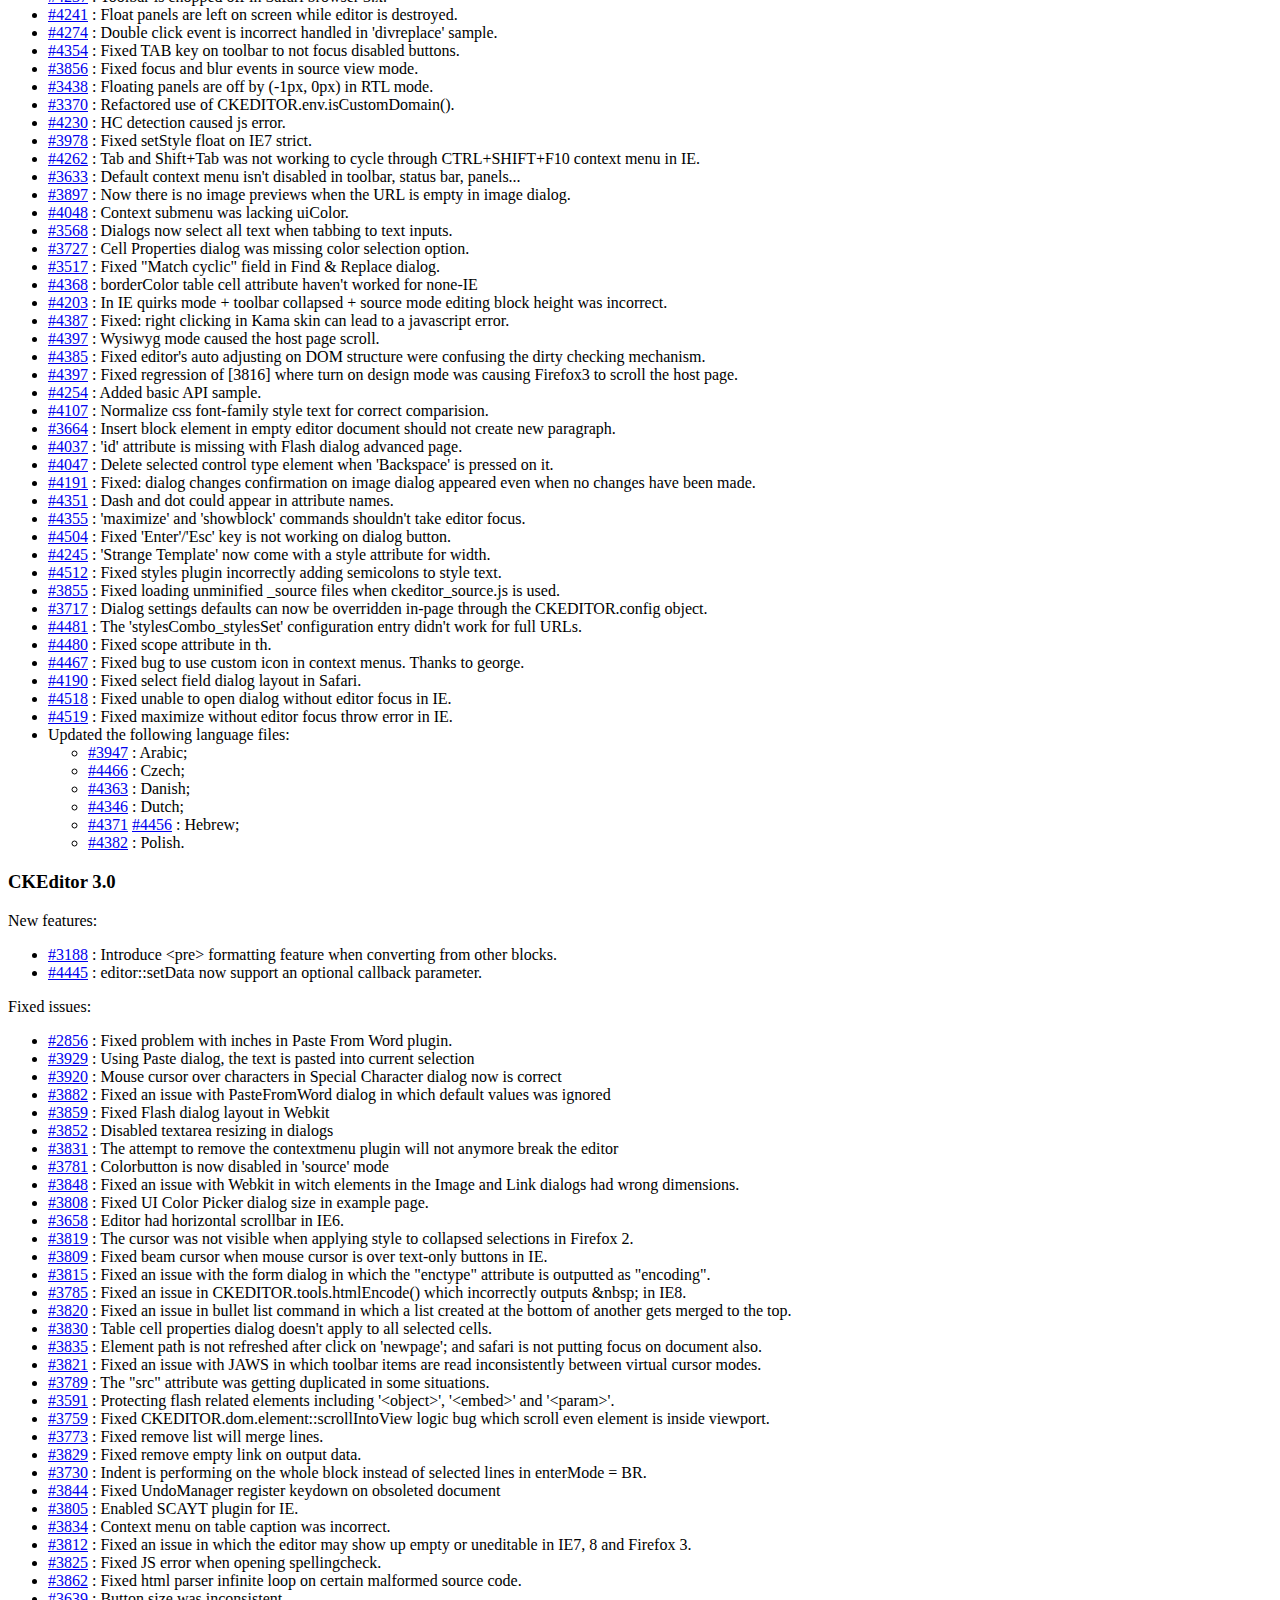
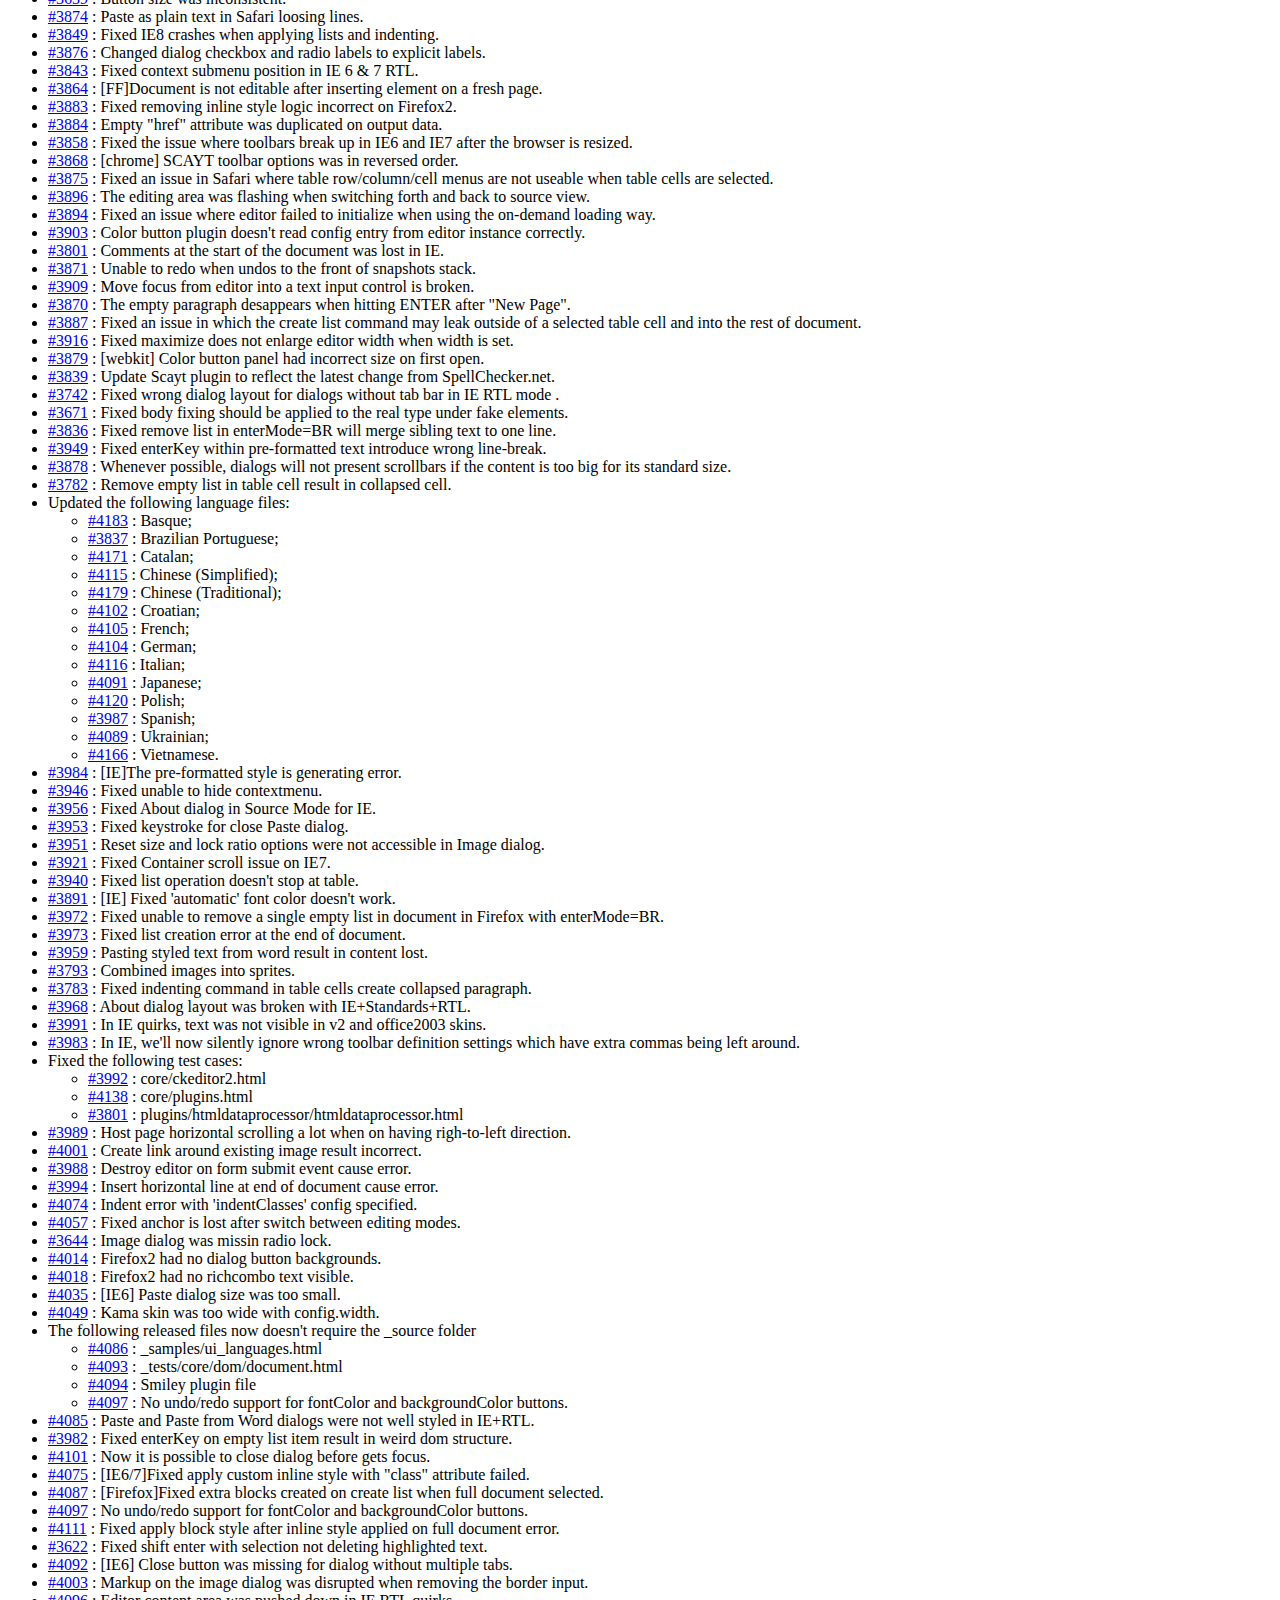
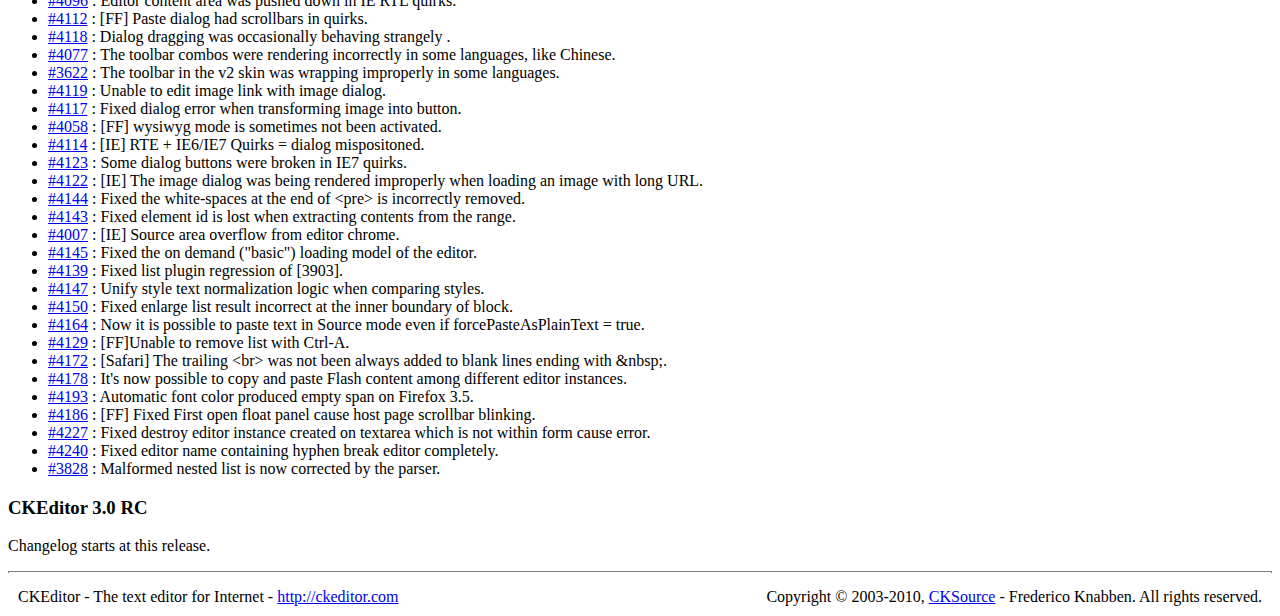
<file: cms/utils/ckeditor/CHANGES.html>
<!DOCTYPE html PUBLIC "-//W3C//DTD XHTML 1.0 Transitional//EN" "http://www.w3.org/TR/xhtml1/DTD/xhtml1-transitional.dtd">
<!--
Copyright (c) 2003-2010, CKSource - Frederico Knabben. All rights reserved.
For licensing, see LICENSE.html or http://ckeditor.com/license
-->
<html xmlns="http://www.w3.org/1999/xhtml">
<head>
	<title>Changelog - CKEditor</title>
	<meta http-equiv="content-type" content="text/html; charset=utf-8" />
	<style type="text/css">

#footer hr
{
	margin: 10px 0 15px 0;
	height: 1px;
	border: solid 1px gray;
	border-bottom: none;
}

#footer p
{
	margin: 0 10px 10px 10px;
	float: left;
}

#footer #copy
{
	float: right;
}

	</style>
</head>
<body>
	<h1>
		CKEditor Changelog
	</h1>
	<h3>
			CKEditor 3.4</h3>
	<p>
			Fixed issues:</p>
	<ul>
		<li><a href="http://dev.fckeditor.net/ticket/6118">#6118</a> : Initial focus is now set to the tabs in the table properties dialog.</li>
		<li><a href="http://dev.fckeditor.net/ticket/6135">#6135</a> : The dialogadvtab plugin now uses the correct label.</li>
		<li><a href="http://dev.fckeditor.net/ticket/6125">#6125</a> : Focus was lost after applying commands in Opera.</li>
		<li><a href="http://dev.fckeditor.net/ticket/6137">#6137</a> : The table dialog was missing the default width value on second opening.</li>
	</ul>
	<h3>
			CKEditor 3.4 Beta</h3>
	<p>
			New features:</p>
	<ul>
		<li><a href="http://dev.fckeditor.net/ticket/5909">#5909</a> : New BiDi feature, making it possible to switch the base language direction of block elements.</li>
		<li><a href="http://dev.fckeditor.net/ticket/5268">#5268</a> : Introducing the "tableresize" plugin, which makes it possible to resize tables columns by mouse drag. It's not enabled by default, so it must be enabled in the configurations file.</li>
		<li><a href="http://dev.fckeditor.net/ticket/979">#979</a> : New <a href="http://docs.cksource.com/ckeditor_api/symbols/CKEDITOR.config.html#.enableTabKeyTools">enableTabKeyTools</a> configuration to allow using the TAB key to navigate through table cells.</li>
		<li><a href="http://dev.fckeditor.net/ticket/4606">#4606</a> : Introduce the "autogrow" plugin, which makes the editor resize automatically, based on the contents size.</li>
		<li><a href="http://dev.fckeditor.net/ticket/5737">#5737</a> : Added support for the <a href="http://www.w3.org/TR/html5/editing.html#contenteditable">HTML5 contenteditable attribute</a>, making it possible to define read only regions into the editor contents.</li>
		<li><a href="http://dev.fckeditor.net/ticket/5418">#5418</a> : New "Advanced" tab introduced on the Table Properties dialog. It's based on the new dialogadvtab plugin.</li>
		<li><a href="http://dev.fckeditor.net/ticket/6082">#6082</a> : Introduced the <a href="http://docs.cksource.com/ckeditor_api/symbols/CKEDITOR.config.html#.useComputedState">useComputedState</a> setting, making it possible to control whether toolbar features, like alignment and direction, should reflect the "computed" selection states, even when the effective feature value is not applied.</li>
	</ul>
	<p>
			Fixed issues:</p>
	<ul>
		<li><a href="http://dev.fckeditor.net/ticket/5911">#5911</a> : BiDi: List items should support and retain correct base language direction</li>
		<li><a href="http://dev.fckeditor.net/ticket/5689">#5689</a> : Make it possible to run CKEditor inside of Firefox chrome.</li>
		<li><a href="http://dev.fckeditor.net/ticket/6042">#6042</a> : It wasn't possible to align a paragraph with the dir attribute to the opposite direction.</li>
		<li><a href="http://dev.fckeditor.net/ticket/6058">#6058</a> : Fixed a small style glitch with file upload fields in IE+Quirks.</li>
	</ul>
	<h3>
			CKEditor 3.3.2</h3>
	<p>
			New features:</p>
	<ul>
		<li><a href="http://dev.fckeditor.net/ticket/5882">#5882</a> : Introduce the dialog#selectPage event, replicating the OnDialogTabChange feature available in FCKeditor 2.</li>
		<li><a href="http://dev.fckeditor.net/ticket/5927">#5927</a> : The native controls in ui.dialog.elements can be styled with the controlStyle definition.</li>
	</ul>
	<p>
			Fixed issues:</p>
	<ul>
		<li><a href="http://dev.fckeditor.net/ticket/1644">#1644</a> : Removed references to cursor:hand in the stylesheets.</li>
		<li><a href="http://dev.fckeditor.net/ticket/5411">#5411</a> : Anchor, hidden fields and Page-Break objects can no longer be resized.</li>
		<li><a href="http://dev.fckeditor.net/ticket/5456">#5456</a> : Initial focus incorect in api_dialog sample page.</li>
		<li><a href="http://dev.fckeditor.net/ticket/5628">#5628</a> : Incorrect &lt;pre&gt; siblings merging.</li>
		<li><a href="http://dev.fckeditor.net/ticket/5829">#5829</a> : Adding validation for start number field in list style dialog.</li>
		<li><a href="http://dev.fckeditor.net/ticket/5845">#5845</a> : Context menu on empty list item loses selection.</li>
		<li><a href="http://dev.fckeditor.net/ticket/5860">#5860</a> : [IE] &gt; in attribute values are incorrectly escaped.</li>
		<li><a href="http://dev.fckeditor.net/ticket/5905">#5905</a> : SCAYT is not any more enabled by default.</li>
		<li><a href="http://dev.fckeditor.net/ticket/5736">#5736</a> : Improved the text generated for mailto: links if no text was selected.</li>
		<li><a href="http://dev.fckeditor.net/ticket/4779">#4779</a> : Adjust resize_minWidth and resize_minHeight if smaller than actual dimensions.</li>
		<li><a href="http://dev.fckeditor.net/ticket/5687">#5687</a> : Navigation through colors is now compatible with RTL.</li>
		<li><a href="http://dev.fckeditor.net/ticket/4615">#4615</a> : [IE] Text fields are no longer disrupted in dialog with RTL.</li>
		<li><a href="http://dev.fckeditor.net/ticket/5887">#5887</a> : The number of columns in the smileys table is now configurable via the smiley_columns setting.</li>
		<li><a href="http://dev.fckeditor.net/ticket/5100">#5100</a> : It was possible to drag&amp;drop some elements like context menu items or dropdown entries.</li>
		<li><a href="http://dev.fckeditor.net/ticket/5933">#5933</a> : Text color and background color panels don't have scrollbars anymore under office2003 and v2 skins.</li>
		<li><a href="http://dev.fckeditor.net/ticket/5943">#5943</a> : An error is no longer generated when using percent or pixel values in the image dialog.</li>
		<li><a href="http://dev.fckeditor.net/ticket/5951">#5951</a> : Avoid problems with security systems due to the usage of UniversalXPConnect.</li>
		<li><a href="http://dev.fckeditor.net/ticket/5441">#5441</a> : Avoid errors if the editor instance is removed from the DOM before calling its destroy() method.</li>
		<li><a href="http://dev.fckeditor.net/ticket/4997">#4997</a> : Provide better access to the native input in the ui.dialog.file element.</li>
		<li><a href="http://dev.fckeditor.net/ticket/5914">#5914</a> : Modified the Smileys dialog to make active only the images and not their borders.</li>
		<li><a href="http://dev.fckeditor.net/ticket/5565">#5565</a> : The scrollbar does not behaves erratically when opening a rich combo in RTL page.</li>
		<li><a href="http://dev.fckeditor.net/ticket/5843">#5843</a> : In CKEditor 3.3: When we set the focus in the 'instanceReady' event, FF3.6 is giving js error.</li>
		<li><a href="http://dev.fckeditor.net/ticket/5902">#5902</a> : paste and pastetext dialogs cannot be skinned easily.</li>
		<li><a href="http://dev.fckeditor.net/ticket/5959">#5959</a> : Dialog auto focus does not check for hidden tabs.</li>
		<li><a href="http://dev.fckeditor.net/ticket/5415">#5415</a> : Undo not working when we change the Table Properties for the table on a saved page.</li>
		<li><a href="http://dev.fckeditor.net/ticket/5435">#5435</a> : IE: we can't start Numbered/Bulleted list in Tables by Clicking on Insert/Remove Numbers/Bullets Icon.</li>
		<li><a href="http://dev.fckeditor.net/ticket/5832">#5832</a> : The JQuery adapter sample is not working properly with SSL.</li>
		<li><a href="http://dev.fckeditor.net/ticket/5728">#5728</a> : Text field & Upload Button in Upload Tab of Image Properties dialog are not shown Properly in Arabic.</li>
		<li><a href="http://dev.fckeditor.net/ticket/5436">#5436</a> : IE: Cursor goes to next Table Cell after we insert a Smiley in the Table Cell.</li>
		<li><a href="http://dev.fckeditor.net/ticket/5580">#5580</a> : Maximize does not work properly in the Office 2003 and V2 skins.</li>
		<li><a href="http://dev.fckeditor.net/ticket/5495">#5495</a> : The link dialog was breaking the undo system on some situations.</li>
		<li><a href="http://dev.fckeditor.net/ticket/5775">#5775</a> : Required field's label to contain a CSS class to allow it to be styled differently.</li>
		<li><a href="http://dev.fckeditor.net/ticket/5999">#5999</a> : Table dialog rows and columns fields are now marked as required.</li>
		<li><a href="http://dev.fckeditor.net/ticket/5693">#5693</a> : baseHref detection in the flash dialog now works correctly.</li>
		<li><a href="http://dev.fckeditor.net/ticket/5690">#5690</a> : Table cell's width attribute is now respected properly.</li>
		<li><a href="http://dev.fckeditor.net/ticket/5819">#5819</a> : Introducing the new removeFormatCleanup event and making sure remove format doesn't break the showborder plugin.</li>
		<li><a href="http://dev.fckeditor.net/ticket/5558">#5558</a> : After pasting on WebKit based browsers the editor now scrolls to the end of the pasted content.</li>
		<li><a href="http://dev.fckeditor.net/ticket/5799">#5799</a> : Correct plugin dependencies for the liststyle plugin with contextMenu and dialog.</li>
		<li><a href="http://dev.fckeditor.net/ticket/5436">#5436</a> : IE: The cursor was moving to the wrong position when inserting inline elements at the end of cells on tables.</li>
		<li><a href="http://dev.fckeditor.net/ticket/5984">#5984</a> : Firefox: CTRL+HOME was creating an unwanted empty paragraph at the start of the document.</li>
		<li><a href="http://dev.fckeditor.net/ticket/5634">#5634</a> : IE: It was needed to click twice in the editor to make it editable on some situations.</li>
		<li><a href="http://dev.fckeditor.net/ticket/5338">#5338</a> : Pasting from Open Office could lead on error.</li>
		<li><a href="http://dev.fckeditor.net/ticket/5224">#5224</a> : Some invalid markup could break the editor.</li>
		<li><a href="http://dev.fckeditor.net/ticket/5455">#5455</a> : It was not possible to remove formatting from pasted content on specific cases.</li>
		<li><a href="http://dev.fckeditor.net/ticket/5735">#5735</a> : IE: The editor was having focus issues when the previous selection got hidden by scroll operations.</li>
		<li><a href="http://dev.fckeditor.net/ticket/5563">#5563</a> : Firefox: The disableObjectResizing and disableNativeTableHandles settings stopped working.</li>
		<li><a href="http://dev.fckeditor.net/ticket/5781">#5781</a> : Firefox: Editing was not possible in an empty document.</li>
		<li><a href="http://dev.fckeditor.net/ticket/5293">#5293</a> : Firefox: Unwanted BR tags were being left in the editor output when it should be empty.</li>
		<li><a href="http://dev.fckeditor.net/ticket/5280">#5280</a> : IE: Scrollbars where reacting improperly when clicking in the bar space.</li>
		<li><a href="http://dev.fckeditor.net/ticket/5840">#5840</a> : Some dialog access keys are conflicting with "Ctrl + A", select all text behavior on text input.</li>
		<li><a href="http://dev.fckeditor.net/ticket/6059">#6059</a> : Changing list type didn't preserve the list's attributes.</li>
		<li><a href="http://dev.fckeditor.net/ticket/5193">#5193</a> : In Firefox, the element path options had the text cursor instead of the arrow.</li>
		<li><a href="http://dev.fckeditor.net/ticket/6073">#6073</a> : The list context menu was showing the wrong option when in a mixed list hierarchy.</li>
		<li><a href="http://dev.fckeditor.net/ticket/6074">#6074</a> : The Insert Table Column command was duplicating the selected column cells ids.</li>
		<li><a href="http://dev.fckeditor.net/ticket/6066">#6066</a> : The toolbar combos had the text cursor instead of the arrow.</li>
		<li><a href="http://dev.fckeditor.net/ticket/6062">#6062</a> : The toolbar buttons had the text cursor instead of the arrow.</li>
		<li><a href="http://dev.fckeditor.net/ticket/6068">#6068</a> : [IE7] A few labels were hidden in a RTL language.</li>
		<li><a href="http://dev.fckeditor.net/ticket/6000">#6000</a> : Safari and Chrome where scrolling the contents to the top when moving the focus to the editor.</li>
		<li><a href="http://dev.fckeditor.net/ticket/6090">#6090</a> : IE: Textarea with selection inside causes Link dialog issues.</li>
		<li><a href="http://dev.fckeditor.net/ticket/5079">#5079</a> : Page break in lists move to above the list when you switch from WYSIWYG to HTML mode and back.</li>
		<li>Updated the following language files:<ul>
			<li>Chinese Simplified;</li>
			<li>Hebrew;</li>
			<li><a href="http://dev.fckeditor.net/ticket/5962">#5962</a> : German;</li>
			<li><a href="http://dev.fckeditor.net/ticket/5645">#5645</a> : Portuguese;</li>
			<li><a href="http://dev.fckeditor.net/ticket/5797">#5797</a> : Turkish;</li>
		</ul></li>
	</ul>
	<h3>
			CKEditor 3.3.1</h3>
	<p>
			Fixed issues:</p>
	<ul>
		<li><a href="http://dev.fckeditor.net/ticket/5780">#5780</a> : Text selection lost when opening some of the dialogs.</li>
		<li><a href="http://dev.fckeditor.net/ticket/5787">#5787</a> : Liststyle plugin wasn't packaged into the core (CKEDITOR.resourceManager.load exception).</li>
		<li><a href="http://dev.fckeditor.net/ticket/5637">#5637</a> : Fix wrong nesting that generated "&lt;head&gt; must be a child of &lt;html&gt;" warning in Webkit.</li>
		<li><a href="http://dev.fckeditor.net/ticket/5790">#5790</a> : Internal only attributes output on fullpage &lt;html&gt; tag.</li>
		<li><a href="http://dev.fckeditor.net/ticket/5761">#5761</a> : [IE] Color dialog matrix buttons are barely clickable in quirks mode.</li>
		<li><a href="http://dev.fckeditor.net/ticket/5759">#5759</a> : [IE] Clicking on the scrollbar and then on the host page causes error.</li>
		<li><a href="http://dev.fckeditor.net/ticket/5772">#5772</a> : List style dialog is missing tab page ids.</li>
		<li><a href="http://dev.fckeditor.net/ticket/5782">#5782</a> : [FF] Wysiwyg mode is broken by 'display' style changes on editor's parent DOM tree.</li>
		<li><a href="http://dev.fckeditor.net/ticket/5801">#5801</a> : [IE] contentEditable="false" doesn't apply in effect on inline-elements.</li>
		<li><a href="http://dev.fckeditor.net/ticket/5794">#5794</a> : Empty find matching twice results in JavaScript error.</li>
		<li><a href="http://dev.fckeditor.net/ticket/5732">#5732</a> : If it isn't possible to connect to the SCAYT servers the dialogs might hang in Firefox. Fix for Firefox>=3.6.</li>
		<li><a href="http://dev.fckeditor.net/ticket/5807">#5807</a> : [FF2] New page command results in uneditable document.</li>
		<li><a href="http://dev.fckeditor.net/ticket/5807">#5807</a> : [FF2] SCAYT plugin is disabled in Firefox2 due to selection interference.</li>
		<li><a href="http://dev.fckeditor.net/ticket/5772">#5772</a> : [IE] Some numbered list style types are not supported by IE6/7 and causes JavaScript error.</li>
	</ul>
	<h3>
		CKEditor 3.3</h3>
	<p>
		New features:</p>
	<ul>
		<li><a href="http://dev.fckeditor.net/ticket/635">#635</a> : The properties dialog will now open when double clicking on objects.</li>
		<li><a href="http://dev.fckeditor.net/ticket/3893">#3893</a> : It's now possible to indent/outdent lists when selecting the first list item.</li>
		<li><a href="http://dev.fckeditor.net/ticket/4968">#4968</a> : The <a href="http://docs.cksource.com/ckeditor_api/symbols/CKEDITOR.config.html#.contentsLangDirection">contentsLangDirection</a> setting now has a default value 'ui' which inherit language direction from the editor UI language.</li>
		<li><a href="http://dev.fckeditor.net/ticket/4649">#4649</a> : The color picker dialog is now accessible.</li>
		<li><a href="http://dev.fckeditor.net/ticket/3593">#3593</a> : The editing area is now enabled by contentEditable="true" instead of designMode="on" to allow creating uneditable content elements in all browsers.</li>
		<li><a href="http://dev.fckeditor.net/ticket/4056">#4056</a> : Hidden fields will now be displayed as fake element just like in FCKeditor 2.</li>
	</ul>
<h3>
		CKEditor 3.2.2</h3>
	<p>
		New features:</p>
	<ul>
		<li>The SCAYT spell checker is now enabled by default through the <a href="http://docs.cksource.com/ckeditor_api/symbols/CKEDITOR.config.html#.scayt_autoStartup">autoStartup</a> setting.</li>
		<li><a href="http://dev.fckeditor.net/ticket/5631">#5631</a> : The SCAYT context menu options can now be reorganized through the <a href="http://docs.cksource.com/ckeditor_api/symbols/CKEDITOR.config.html#.scayt_contextMenuItemsOrder">scayt_contextMenuItemsOrder</a> setting.</li>
		<li><a href="http://dev.fckeditor.net/ticket/4231">#4231</a> : Introducing the <a href="http://docs.cksource.com/ckeditor_api/symbols/CKEDITOR.config.html#.resize_dir">resize_dir setting</a>, to be able to restrict manual resizing of the editor to only one direction (horizontal/vertical).</li>
		<li><a href="http://dev.fckeditor.net/ticket/5479">#5479</a> : Introducing the classic ASP integration files and samples.</li>
		<li><a href="http://dev.fckeditor.net/ticket/5024">#5024</a> : Added samples (<a href="http://nightly.ckeditor.com/latest/ckeditor/_samples/output_html.html">HTML</a> and <a href="http://nightly.ckeditor.com/latest/ckeditor/_samples/output_xhtml.html">XHTML</a>) to show how to output HTML using fonts and other attributes instead of styles.</li>
		<li><a href="http://dev.fckeditor.net/ticket/4358">#4358</a> : Introduced the List Properties dialog.</li>
		<li><a href="http://dev.fckeditor.net/ticket/5485">#5485</a> : Adding the <a href="http://docs.cksource.com/ckeditor_api/symbols/CKEDITOR.config.html#.contentsLanguage">contentsLanguage</a> configuration option to be able to set the language for the editor contents.</li>
	</ul>
	<p>
		Fixed issues:</p>
	<ul>
		<li><a href="http://dev.fckeditor.net/ticket/5330">#5330</a> : Corrected detection of CTRL and META keys in Macs for the context menu.</li>
		<li><a href="http://dev.fckeditor.net/ticket/5434">#5434</a> : Fixed access denied issues with IE when accessing web sites through IPv6 IP addresses.</li>
		<li><a href="http://dev.fckeditor.net/ticket/4476">#4476</a> : [IE] Inaccessible empty list item contains sub list.</li>
		<li><a href="http://dev.fckeditor.net/ticket/4881">#4881</a> : [IE] Selection range broken because of cutting a single control type element from it.</li>
		<li><a href="http://dev.fckeditor.net/ticket/5505">#5505</a> : Image dialog throw JavaScript error when click close dialog before preview area is loading.</li>
		<li><a href="http://dev.fckeditor.net/ticket/5144">#5144</a> : [Chrome] Paste in Webkit sometimes leaves extra 'div' element.</li>
		<li><a href="http://dev.fckeditor.net/ticket/5021">#5021</a> : [Firefox] Typing in empty document start from second line when <a href="http://docs.cksource.com/ckeditor_api/symbols/CKEDITOR.config.html#.enterMode">enterMode</a> = CKEDITOR.ENTER_BR.</li>
		<li><a href="http://dev.fckeditor.net/ticket/5416">#5416</a> : [IE] Delete table throws a error when <a href="http://docs.cksource.com/ckeditor_api/symbols/CKEDITOR.config.html#.enterMode">enterMode</a> = CKEDITOR.ENTER_BR.</li>
		<li><a href="http://dev.fckeditor.net/ticket/4459">#4459</a> : [IE] Select element is penetrating the maximized editor in IE6.</li>
		<li><a href="http://dev.fckeditor.net/ticket/5559">#5559</a> : [IE] The first call to <a href="http://docs.cksource.com/ckeditor_api/symbols/CKEDITOR.editor.html#setData">setData</a> is affected by iframe cache when loading the wysiwyg mode.</li>
		<li><a href="http://dev.fckeditor.net/ticket/5567">#5567</a> : [IE] Remove inline styles in some case doesn't join identical siblings.</li>
		<li><a href="http://dev.fckeditor.net/ticket/5450">#5450</a> : [FireFox] Press ENTER on 'replace' button result wrong.</li>
		<li><a href="http://dev.fckeditor.net/ticket/5121">#5121</a> : Recognizes the &lt;br /&gt; tag as a separator when apply block styles and <a href="http://docs.cksource.com/ckeditor_api/symbols/CKEDITOR.config.html#.enterMode">enterMode</a> = CKEDITOR.ENTER_BR.</li>
		<li><a href="http://dev.fckeditor.net/ticket/5575">#5575</a> : <a href="http://docs.cksource.com/ckeditor_api/symbols/CKEDITOR.html#.replaceAll">CKEDITOR.replaceAll</a> should consider all kind of white spaces between class names.</li>
		<li><a href="http://dev.fckeditor.net/ticket/5582">#5582</a> : Prevent the default behavior when click the 'x' button to close dialog box.</li>
		<li><a href="http://dev.fckeditor.net/ticket/5584">#5584</a> : ENTER key with <a href="http://docs.cksource.com/ckeditor_api/symbols/CKEDITOR.config.html#.forceEnterMode">forceEnterMode</a> turns on doesn't inherit current block attributes.</li>
		<li><a href="http://dev.fckeditor.net/ticket/4797">#4797</a> : [Opera] Press ENTER key in dialog fields to close throws JavaScript error.</li>
		<li><a href="http://dev.fckeditor.net/ticket/5578">#5578</a> : Add flash fake element align property when switch mode (source to wysiwyg).</li>
		<li><a href="http://dev.fckeditor.net/ticket/5577">#5577</a> : Update delete column behavior when choose multiple cells in the same column.</li>
		<li><a href="http://dev.fckeditor.net/ticket/5512">#5512</a> : Open context menu with SHIFT+F10 doesn't get correct editor selection.</li>
		<li><a href="http://dev.fckeditor.net/ticket/5433">#5433</a> : English protocol text directions in Link dialog are not incorrect in 'rtl' UI languages.</li>
		<li><a href="http://dev.fckeditor.net/ticket/5553">#5553</a> : Paste dialog clipboard area text direction is incorrect for 'rtl' content languages.</li>
		<li><a href="http://dev.fckeditor.net/ticket/4734">#4734</a> : Font size resets when font name is changed in an empty numbered list.</li>
		<li><a href="http://dev.fckeditor.net/ticket/5237">#5237</a> : English text in dialogs' title is flipped when using RTL language.</li>
		<li><a href="http://dev.fckeditor.net/ticket/3257">#3257</a> : Create list doesn't keep blocks as headings.</li>
		<li><a href="http://dev.fckeditor.net/ticket/5111">#5111</a> : [Firefox] JAWS doesn't respect PC cursor mode (application role) on toolbar.</li>
		<li><a href="http://dev.fckeditor.net/ticket/5530">#5530</a> : Page break for printing can't be removed with undo.</li>
		<li><a href="http://dev.fckeditor.net/ticket/5381">#5381</a> : Unable to place cursor between two paragraphs in body.</li>
		<li><a href="http://dev.fckeditor.net/ticket/5568">#5568</a> : [IE6/7] Selecting a entire table cell changes the original range.</li>
		<li><a href="http://dev.fckeditor.net/ticket/5623">#5623</a> : [Firefox] Apply style that edges another inline style result incorrect.</li>
		<li><a href="http://dev.fckeditor.net/ticket/5586">#5586</a> : [Firefox] Maximize the second editor ruins full screen mode.</li>
		<li><a href="http://dev.fckeditor.net/ticket/5617">#5617</a> : HTML filter system does not allow two 'text' filter rules.</li>
		<li><a href="http://dev.fckeditor.net/ticket/5663">#5663</a> : General memory clean up after destroying last instance.</li>
		<li><a href="http://dev.fckeditor.net/ticket/5461">#5461</a> : [IE] Fix Paste from Word dialog doesn't accept imput problem.</li>
		<li><a href="http://dev.fckeditor.net/ticket/5676">#5676</a> : Make color buttons use RRGGBB instead of RGB for better compatibility with IE.</li>
		<li><a href="http://dev.fckeditor.net/ticket/4948">#4948</a> : [Safari] Select the first/last cell of table to open context menu may lead to undetected table.</li>
		<li><a href="http://dev.fckeditor.net/ticket/5591">#5591</a> : [Firefox] Select a list item makes selected element broken.</li>
		<li><a href="http://dev.fckeditor.net/ticket/5667">#5667</a> : Pasting in a RTL page content causes shows up the horizontal scrollbar.</li>
		<li><a href="http://dev.fckeditor.net/ticket/5688">#5688</a> : Duplicate ids are used in dialog definition.</li>
		<li><a href="http://dev.fckeditor.net/ticket/5719">#5719</a> : [IE] 'change' dialog event should not be triggered when dialog is already closed.</li>
		<li><a href="http://dev.fckeditor.net/ticket/5747">#5747</a> : [IE] Error thrown when IE input field editing mode is turned on.</li>
		<li><a href="http://dev.fckeditor.net/ticket/5516">#5516</a> : IE8: Toolbar buttons have higher bottom padding.</li>
		<li><a href="http://dev.fckeditor.net/ticket/5402">#5402</a> : SHIFT-ENTER could now be used to exit from preformat block.</li>
		<li>SCAYT plugin related:<ul>
			<li><a href="http://dev.fckeditor.net/ticket/4836">#4836</a> : Using SCAYT result in fragile elements when applying inline styles.</li>
			<li><a href="http://dev.fckeditor.net/ticket/5425">#5425</a> : [Opera] Disable SCAYT plugin for Opera browser.</li>
			<li><a href="http://dev.fckeditor.net/ticket/5632">#5632</a> : SCAYT word marker is not visible on text with background-color set.</li>
			<li><a href="http://dev.fckeditor.net/ticket/4125">#4125</a> : Remove Format command incorrectly removes SCAYT word markers.</li>
			<li><a href="http://dev.fckeditor.net/ticket/5671">#5671</a> : SCAYT bootstrap script could be added multiple times unnecessarily.</li>
			<li><a href="http://dev.fckeditor.net/ticket/5573">#5573</a> : SCAYT move cursor position after insert element into marked word text.</li>
			<li><a href="http://dev.fckeditor.net/ticket/5546">#5546</a> : SCAYT interferes with undo/redo commands.</li>
			<li><a href="http://dev.fckeditor.net/ticket/5570">#5570</a> : [IE] First enabling SCAYT blind cursor in editor.</li>
			<li><a href="http://dev.fckeditor.net/ticket/5741">#5741</a> : Enable SCAYT cause error in multiple editor instances.</li>
			<li><a href="http://dev.fckeditor.net/ticket/5744">#5744</a> : Remove editor with SCAYT enabled in source mode throws error.</li>
		</ul></li>
		<li>Updated the following language files:<ul>
			<li><a href="http://dev.fckeditor.net/ticket/5432">#5432</a> : Dutch;</li>
			<li><a href="http://dev.fckeditor.net/ticket/5619">#5619</a> : Finnish;</li>
			<li><a href="http://dev.fckeditor.net/ticket/5515">#5515</a> : Hebrew;</li>
			<li><a href="http://dev.fckeditor.net/ticket/5588">#5588</a> : Turkish;</li>
		</ul></li>
	</ul>
	<h3>
		CKEditor 3.2.1</h3>
	<p>
		New features:</p>
	<ul>
		<li><a href="http://dev.fckeditor.net/ticket/4478">#4478</a> : Enable the SelectAll command in source mode.</li>
		<li><a href="http://dev.fckeditor.net/ticket/5150">#5150</a> : Allow names in the CKEDITOR.config.colorButton_colors setting.</li>
		<li><a href="http://dev.fckeditor.net/ticket/4810">#4810</a> : Adding configuration option for image dialog preview area filling text.</li>
		<li><a href="http://dev.fckeditor.net/ticket/536">#536</a> : Object style now could be applied on any parent element of current selection.</li>
		<li><a href="http://dev.fckeditor.net/ticket/5290">#5290</a> : Unified stylesSet loading removing dependencies from the styles combo.
					Now the configuration entry is named 'config.stylesSet' instead of config.stylesCombo_stylesSet and the default location
					is under the 'styles' plugin instead of 'stylescombo'.</li>
		<li><a href="http://dev.fckeditor.net/ticket/5352">#5352</a> : Allow to define the stylesSet array in the config object for the editor.</li>
		<li><a href="http://dev.fckeditor.net/ticket/5302">#5302</a> : Adding config option "forceEnterMode".</li>
		<li><a href="http://dev.fckeditor.net/ticket/5216">#5216</a> : Extend CKEDITOR.appendTo to allow a data parameter for the initial value.</li>
		<li><a href="http://dev.fckeditor.net/ticket/5024">#5024</a> : Added sample to show how to output XHTML and avoid deprecated tags.</li>
	</ul>
	<p>
		Fixed issues:</p>
	<ul>
		<li><a href="http://dev.fckeditor.net/ticket/5152">#5152</a> : Indentation using class attribute doesn't work properly.</li>
		<li><a href="http://dev.fckeditor.net/ticket/4682">#4682</a> : It wasn't possible to edit block elements in IE that had styles like width, height or float.</li>
		<li><a href="http://dev.fckeditor.net/ticket/4750">#4750</a> : Correcting default order of buttons layout in dialogs on Mac.</li>
		<li><a href="http://dev.fckeditor.net/ticket/4932">#4932</a> : Fixed collapse button not clickable on simple toolbar.</li>
		<li><a href="http://dev.fckeditor.net/ticket/5228">#5228</a> : Link dialog is automatically changes protocol when URLs that starts with '?'.</li>
		<li><a href="http://dev.fckeditor.net/ticket/4877">#4877</a> : Fixed CKEditor displays source code in one long line (IE quirks mode + office2003 skin).</li>
		<li><a href="http://dev.fckeditor.net/ticket/5132">#5132</a> : Apply inline style leaks into sibling words which are seperated spaces.</li>
		<li><a href="http://dev.fckeditor.net/ticket/3599">#3599</a> : Background color style on sized text displayed as narrow band behind.</li>
		<li><a href="http://dev.fckeditor.net/ticket/4661">#4661</a> : Translation missing in link dialog.</li>
		<li><a href="http://dev.fckeditor.net/ticket/5240">#5240</a> : Flash alignment property is not presented visually on fake element.</li>
		<li><a href="http://dev.fckeditor.net/ticket/4910">#4910</a> : Pasting in IE scrolls document to the end.</li>
		<li><a href="http://dev.fckeditor.net/ticket/5041">#5041</a> : Table summary attribute can't be removed with dialog.</li>
		<li><a href="http://dev.fckeditor.net/ticket/5124">#5124</a> : All inline styles cannot be applied on empty spaces.</li>
		<li><a href="http://dev.fckeditor.net/ticket/3570">#3570</a> : SCAYT marker shouldn't appear inside elements path bar.</li>
		<li><a href="http://dev.fckeditor.net/ticket/4553">#4553</a> : Dirty check result incorrect when editor document is empty.</li>
		<li><a href="http://dev.fckeditor.net/ticket/4555">#4555</a> : Unreleased memory when editor is created and destroyed.</li>
		<li><a href="http://dev.fckeditor.net/ticket/5118">#5118</a> : Arrow keys navigation in RTL languages is incorrect.</li>
		<li><a href="http://dev.fckeditor.net/ticket/4721">#4721</a> : Remove attribute 'value' of checkbox in IE.</li>
		<li><a href="http://dev.fckeditor.net/ticket/5278">#5278</a> : IE: Add validation to check for bad window names of popup window.</li>
		<li><a href="http://dev.fckeditor.net/ticket/5171">#5171</a> : Dialogs contains lists don't have proper voice labels.</li>
		<li><a href="http://dev.fckeditor.net/ticket/4791">#4791</a> : Can't place cursor inside a form that end with a checkbox/radio.</li>
		<li><a href="http://dev.fckeditor.net/ticket/4479">#4479</a> : StylesCombo doesn't reflect the selection state until it's first opened.</li>
		<li><a href="http://dev.fckeditor.net/ticket/4717">#4717</a> : 'Unlink' and 'Outdent' command buttons should be disabled on editor startup.</li>
		<li><a href="http://dev.fckeditor.net/ticket/5119">#5119</a> : Disabled command buttons are not being properly styled when focused.</li>
		<li><a href="http://dev.fckeditor.net/ticket/5307">#5307</a> : Hide dialog page cause problem when there's two tab pages remain.</li>
		<li><a href="http://dev.fckeditor.net/ticket/5343">#5343</a> : Active list item ARIA role is wrongly placed.</li>
		<li><a href="http://dev.fckeditor.net/ticket/3599">#3599</a> : Background color style applying to text with font size style has been narrowly rendered.</li>
		<li><a href="http://dev.fckeditor.net/ticket/4711">#4711</a> : Line break character inside preformatted text makes it unable to type text at the end of previous line.</li>
		<li><a href="http://dev.fckeditor.net/ticket/4829">#4829</a> : [IE] Apply style from combo has wrong result on manually created selection.</li>
		<li><a href="http://dev.fckeditor.net/ticket/4830">#4830</a> : Retrieving selected element isn't always right, especially selecting using keyboard (SHIFT+ARROW).</li>
		<li><a href="http://dev.fckeditor.net/ticket/5128">#5128</a> : Element attribute inside preformatted text is corrupted when converting to other blocks.</li>
		<li><a href="http://dev.fckeditor.net/ticket/5190">#5190</a> : Template list entry shouldn't gain initial focus open templates list dialog opens.</li>
		<li><a href="http://dev.fckeditor.net/ticket/5238">#5238</a> : Menu button doesn't display arrow icon in high-contrast mode.</li>
		<li><a href="http://dev.fckeditor.net/ticket/3576">#3576</a> : Non-attributed element of the same name with the applied style is incorrectly removed.</li>
		<li><a href="http://dev.fckeditor.net/ticket/5221">#5221</a> : Insert table into empty document cause JavaScript error thrown.</li>
		<li><a href="http://dev.fckeditor.net/ticket/5242">#5242</a> : Apply 'automatic' color option of text color incorrectly removes background-color style.</li>
		<li><a href="http://dev.fckeditor.net/ticket/4719">#4719</a> : IE does not escape attribute values properly.</li>
		<li><a href="http://dev.fckeditor.net/ticket/5170">#5170</a> : Firefox does not insert text into styled element properly.</li>
		<li><a href="http://dev.fckeditor.net/ticket/4026">#4026</a> : Office2003 skin has no toolbar button borders in High Contrast in IE7.</li>
		<li><a href="http://dev.fckeditor.net/ticket/4348">#4348</a> : There should have exception thrown when 'CKEDITOR_BASEPATH' couldn't be figured out automatically.</li>
		<li><a href="http://dev.fckeditor.net/ticket/5364">#5364</a> : Focus may not be put into dialog correctly when dialog skin file is loading slow.</li>
		<li><a href="http://dev.fckeditor.net/ticket/4016">#4016</a> : Justify the layout of forms select dialog in Chrome and IE7.</li>
		<li><a href="http://dev.fckeditor.net/ticket/5373">#5373</a> : Variable 'pathBlockElements' defines wrong items in CKEDITOR.dom.elementPath.</li>
		<li><a href="http://dev.fckeditor.net/ticket/5082">#5082</a> : Ctrl key should be described as Cmd key on Mac.</li>
		<li><a href="http://dev.fckeditor.net/ticket/5182">#5182</a> : Context menu is not been announced correctly by ATs.</li>
		<li><a href="http://dev.fckeditor.net/ticket/4898">#4898</a> : Can't navigate outside table under the last paragraph of document.</li>
		<li><a href="http://dev.fckeditor.net/ticket/4950">#4950</a> : List commands could compromise list item attribute and styles.</li>
		<li><a href="http://dev.fckeditor.net/ticket/5018">#5018</a> : Find result highlighting remove normal font color styles unintentionally.</li>
		<li><a href="http://dev.fckeditor.net/ticket/5376">#5376</a> : Unable to exit list from within a empty block under list item.</li>
		<li><a href="http://dev.fckeditor.net/ticket/5145">#5145</a> : Various SCAYT fixes.</li>
		<li><a href="http://dev.fckeditor.net/ticket/5319">#5319</a> : Match whole word doesn't work anymore after replacement has happened.</li>
		<li><a href="http://dev.fckeditor.net/ticket/5363">#5363</a> : 'title' attribute now presents on all editor iframes.</li>
		<li><a href="http://dev.fckeditor.net/ticket/5374">#5374</a> : Unable to toggle inline style when the selection starts at the linefeed of the previous paragraph.</li>
		<li><a href="http://dev.fckeditor.net/ticket/4513">#4513</a> : Selected link element is not always correctly detected when using keyboard arrows to perform such selection.</li>
		<li><a href="http://dev.fckeditor.net/ticket/5372">#5372</a> : Newly created sub list should inherit nothing from the original (parent) list, except the list type.</li>
		<li><a href="http://dev.fckeditor.net/ticket/5274">#5274</a> : [IE6] Templates preview image is displayed in wrong size.</li>
		<li><a href="http://dev.fckeditor.net/ticket/5292">#5292</a> : Preview in font size and family doesn't work with custom styles.</li>
		<li><a href="http://dev.fckeditor.net/ticket/5396">#5396</a> : Selection is lost when use cell properties dialog to change cell type to header.</li>
		<li><a href="http://dev.fckeditor.net/ticket/4082">#4082</a> : [IE+Quirks] Preview text in the image dialog is not wrapping.</li>
		<li><a href="http://dev.fckeditor.net/ticket/4197">#4197</a> : Fixing format combo don't hide when editor blur on Safari.</li>
		<li><a href="http://dev.fckeditor.net/ticket/5401">#5401</a> : The context menu break layout with Office2003 and V2 skin on IE quirks mode.</li>
		<li><a href="http://dev.fckeditor.net/ticket/4825">#4825</a> : Fixing browser context menu is opened when clicking right mouse button twice.</li>
		<li><a href="http://dev.fckeditor.net/ticket/5356">#5356</a> : The SCAYT dialog had issues with Prototype enabled pages.</li>
		<li><a href="http://dev.fckeditor.net/ticket/5266">#5266</a> : SCAYT was disturbing the rendering of TH elements.</li>
		<li><a href="http://dev.fckeditor.net/ticket/4688">#4688</a> : SCAYT was interfering on checkDirty.</li>
		<li><a href="http://dev.fckeditor.net/ticket/5429">#5429</a> : High Contrast mode was being mistakenly detected when loading the editor through Dojo's xhrGet.</li>
		<li><a href="http://dev.fckeditor.net/ticket/5221">#5221</a> : Range is mangled when making collapsed selection in an empty paragraph.</li>
		<li><a href="http://dev.fckeditor.net/ticket/5261">#5261</a> : Config option 'scayt_autoStartup' slow down editor loading.</li>
		<li><a href="http://dev.fckeditor.net/ticket/3846">#3846</a> : Google Chrome - No Img properties after inserting.</li>
		<li><a href="http://dev.fckeditor.net/ticket/5465">#5465</a> : ShiftEnter=DIV doesn't respect list item when pressing ENTER at end of list item.</li>
		<li><a href="http://dev.fckeditor.net/ticket/5454">#5454</a> : After replaced success, the popup window couldn't be closed and a js error occured.</li>
		<li><a href="http://dev.fckeditor.net/ticket/4784">#4784</a> : Incorrect cursor position after delete table cells.</li>
		<li><a href="http://dev.fckeditor.net/ticket/5149">#5149</a> : [FF] Cursor disappears after maximize when the editor has focus.</li>
		<li><a href="http://dev.fckeditor.net/ticket/5220">#5220</a> : DTD now shows tolerance to &lt;style&gt; appear inside content.</li>
		<li><a href="http://dev.fckeditor.net/ticket/5440">#5440</a> : Mobile browsers (iPhone, Android...) are marked as incompatible as they don't support editing features.</li>
		<li><a href="http://dev.fckeditor.net/ticket/5504">#5504</a> : [IE6/7] 'Paste' dialog will always get opened even when user allows the clipboard access dialog when using 'Paste' button.</li>
		<li>Updated the following language files:<ul>
			<li><a href="http://dev.fckeditor.net/ticket/5326">#5326</a> : Catalan;</li>
			<li><a href="http://dev.fckeditor.net/ticket/5370">#5370</a> : Faroese;</li>
			<li><a href="http://dev.fckeditor.net/ticket/5392">#5392</a> : Finnish;</li>
			<li><a href="http://dev.fckeditor.net/ticket/4580">#4580</a> : Hungarian;</li>
			<li><a href="http://dev.fckeditor.net/ticket/5301">#5301</a> : Norwegian;</li>
		</ul></li>
	</ul>
	<h3>
		CKEditor 3.2</h3>
	<p>
		New features:</p>
	<ul>
		<li>Several accessibility enhancements:<ul>
			<li><a href="http://dev.fckeditor.net/ticket/4502">#4502</a> : The editor accessibility is now totally based on <a href="http://www.w3.org/WAI/intro/aria">WAI-ARIA</a>.</li>
			<li><a href="http://dev.fckeditor.net/ticket/5015">#5015</a> : Adding accessibility help dialog plugin.</li>
			<li><a href="http://dev.fckeditor.net/ticket/5014">#5014</a> : Keyboard navigation compliance with screen reader suggested keys.</li>
			<li><a href="http://dev.fckeditor.net/ticket/4595">#4595</a> : Better accessibility in the Templates dialog.</li>
			<li><a href="http://dev.fckeditor.net/ticket/3389">#3389</a> : Esc/Arrow Key now works for closing sub menu.</li>
		</ul></li>
		<li><a href="http://dev.fckeditor.net/ticket/4973">#4973</a> : The Style field in the Div Container dialog is now loading the styles defined in the default styleset used by the Styles toolbar combo.</li>
	</ul>
	<p>
		Fixed issues:</p>
	<ul>
		<li><a href="http://dev.fckeditor.net/ticket/5049">#5049</a> : Form Field list command in JAWS incorrectly lists extra fields.</li>
		<li><a href="http://dev.fckeditor.net/ticket/5008">#5008</a> : Lock/Unlock ratio buttons in the Image dialog was poorly designed in High Contrast mode.</li>
		<li><a href="http://dev.fckeditor.net/ticket/3980">#3980</a> : All labels in dialogs now use &lt;label&gt; instead of &lt;div&gt;.</li>
		<li><a href="http://dev.fckeditor.net/ticket/5213">#5213</a> : Reorganization of some entries in the language files to make it more consistent.</li>
		<li><a href="http://dev.fckeditor.net/ticket/5199">#5199</a> : In IE, single row toolbars didn't have the bottom padding.</li>
	</ul>
	<h3>
		CKEditor 3.1.1</h3>
	<p>
		New features:</p>
	<ul>
		<li><a href="http://dev.fckeditor.net/ticket/4399">#4399</a> : Improved support for external file browsers by allowing executing a callback function.</li>
		<li><a href="http://dev.fckeditor.net/ticket/4612">#4612</a> : The text of links is now updated if it matches the URL to which it points to.</li>
		<li><a href="http://dev.fckeditor.net/ticket/4936">#4936</a> : New localization support for the Welsh language.</li>
	</ul>
	<p>
		Fixed issues:</p>
	<ul>
		<li><a href="http://dev.fckeditor.net/ticket/4272">#4272</a> : Kama skin toolbar was broken in IE+Quirks+RTL.</li>
		<li><a href="http://dev.fckeditor.net/ticket/4987">#4987</a> : Changed the url which is called by the Browser Server button in the Link tab of Image Properties dialog.</li>
		<li><a href="http://dev.fckeditor.net/ticket/5030">#5030</a> : The CKEDITOR.timestamp wasn't been appended to the skin.js file.</li>
		<li><a href="http://dev.fckeditor.net/ticket/4993">#4993</a> : Removed the float style from images when the user selects 'not set' for alignment.</li>
		<li><a href="http://dev.fckeditor.net/ticket/4944">#4944</a> : Fixed a bug where nested list structures with inconsequent levels were not being pasted correctly from MS Word.</li>
		<li><a href="http://dev.fckeditor.net/ticket/4637">#4637</a> : Table cells' 'nowrap' attribute was not being loaded by the cell property dialog. Thanks to pomu0325.</li>
		<li><a href="http://dev.fckeditor.net/ticket/4724">#4724</a> : Using the mouse to insert a link in IE might create incorrect results.</li>
		<li><a href="http://dev.fckeditor.net/ticket/4640">#4640</a> : Small optimizations for the fileBrowser plugin.</li>
		<li><a href="http://dev.fckeditor.net/ticket/4583">#4583</a> : The "Target Frame Name" field is now visible when target is set to 'frame' only.</li>
		<li><a href="http://dev.fckeditor.net/ticket/4863">#4863</a> : Fixing iframedialog's height doesn't stretch to 100% (except IE Quirks).</li>
		<li><a href="http://dev.fckeditor.net/ticket/4964">#4964</a> : The BACKSPACE key positioning was not correct in some cases with Firefox.</li>
		<li><a href="http://dev.fckeditor.net/ticket/4980">#4980</a> : Setting border, vspace and hspace of images to zero was not working.</li>
		<li><a href="http://dev.fckeditor.net/ticket/4773">#4773</a> : The fileBrowser plugin was overwriting onClick functions eventually defined on fileButton elements.</li>
		<li><a href="http://dev.fckeditor.net/ticket/4731">#4731</a> : The clipboard plugin was missing a reference to the dialog plugin.</li>
		<li><a href="http://dev.fckeditor.net/ticket/5051">#5051</a> : The about plugin was missing a reference to the dialog plugin.</li>
		<li><a href="http://dev.fckeditor.net/ticket/5146">#5146</a> : The wsc plugin was missing a reference to the dialog plugin.</li>
		<li><a href="http://dev.fckeditor.net/ticket/4632">#4632</a> : The print command will now properly break on the insertion point of page break for printing.</li>
		<li><a href="http://dev.fckeditor.net/ticket/4862">#4862</a> : The English (United Kingdom) language file has been renamed to en-gb.js.</li>
		<li><a href="http://dev.fckeditor.net/ticket/4618">#4618</a> : Selecting an emoticon or the lock and reset buttons in the image dialog fired the onBeforeUnload event in IE.</li>
		<li><a href="http://dev.fckeditor.net/ticket/4678">#4678</a> : It was not possible to set tables' width to empty value.</li>
		<li><a href="http://dev.fckeditor.net/ticket/5012">#5012</a> : Fixed dependency issues with the menu plugin.</li>
		<li><a href="http://dev.fckeditor.net/ticket/5040">#5040</a> : The editor will not properly ignore font related settings that have extra item separators (semi-colons).</li>
		<li><a href="http://dev.fckeditor.net/ticket/4046">#4046</a> : Justify should respect config.enterMode = CKEDITOR.ENTER_BR.</li>
		<li><a href="http://dev.fckeditor.net/ticket/4622">#4622</a> : Inserting tables multiple times was corrupting the undo system.</li>
		<li><a href="http://dev.fckeditor.net/ticket/4647">#4647</a> : [IE] Selection on an element within positioned container is lost after open context-menu then click one menu item.</li>
		<li><a href="http://dev.fckeditor.net/ticket/4683">#4683</a> : Double-quote character in attribute values was not escaped in the editor output.</li>
		<li><a href="http://dev.fckeditor.net/ticket/4762">#4762</a> : [IE] Unexpected vertical-scrolling behavior happens whenever focus is moving out of editor in source mode.</li>
		<li><a href="http://dev.fckeditor.net/ticket/4772">#4772</a> : Text color was not being applied properly on links.</li>
		<li><a href="http://dev.fckeditor.net/ticket/4795">#4795</a> : [IE] Press 'Del' key on horizontal line or table result in error.</li>
		<li><a href="http://dev.fckeditor.net/ticket/4824">#4824</a> : [IE] &lt;br/&gt; at the very first table cell breaks the editor selection.</li>
		<li><a href="http://dev.fckeditor.net/ticket/4851">#4851</a> : [IE] Delete table rows with context-menu may cause error.</li>
		<li><a href="http://dev.fckeditor.net/ticket/4951">#4951</a> : Replacing text with empty string was throwing errors.</li>
		<li><a href="http://dev.fckeditor.net/ticket/4963">#4963</a> : Link dialog was not opening properly for e-mail type links.</li>
		<li><a href="http://dev.fckeditor.net/ticket/5043">#5043</a> : Removed the possibility of having an unwanted script tag being outputted with the editor contents.</li>
		<li><a href="http://dev.fckeditor.net/ticket/3678">#3678</a> : There were issues when editing links inside floating divs with IE.</li>
		<li><a href="http://dev.fckeditor.net/ticket/4763">#4763</a> : Pressing ENTER key with text selected was not deleting the text in some situations.</li>
		<li><a href="http://dev.fckeditor.net/ticket/5096">#5096</a> : Simple ampersand attribute value doesn't work for more than one occurrence.</li>
		<li><a href="http://dev.fckeditor.net/ticket/3494">#3494</a> : Context menu is too narrow in some translations.</li>
		<li><a href="http://dev.fckeditor.net/ticket/5005">#5005</a> : Fixed HTML errors in PHP samples.</li>
		<li><a href="http://dev.fckeditor.net/ticket/5123">#5123</a> : Fixed broken XHTML in User Interface Languages sample.</li>
		<li><a href="http://dev.fckeditor.net/ticket/4893">#4893</a> : Editor now understands table cell inline styles.</li>
		<li><a href="http://dev.fckeditor.net/ticket/4611">#4611</a> : Selection around &lt;select&gt; in editor doesn't cause error anymore.</li>
		<li><a href="http://dev.fckeditor.net/ticket/4886">#4886</a> : Extra BR tags were being created in the output HTML.</li>
		<li><a href="http://dev.fckeditor.net/ticket/4933">#4933</a> : Empty tags with BR were being left in the DOM.</li>
		<li><a href="http://dev.fckeditor.net/ticket/5127">#5127</a> : There were errors when removing dialog definition pages through code.</li>
		<li><a href="http://dev.fckeditor.net/ticket/4767">#4767</a> : CKEditor was not working when ckeditor_source.js is loaded in the &lt;body&gt; .</li>
		<li><a href="http://dev.fckeditor.net/ticket/5062">#5062</a> : Avoided security warning message when loading the wysiwyg area in IE6 under HTTPS.</li>
		<li><a href="http://dev.fckeditor.net/ticket/5135">#5135</a> : The TAB key will now behave properly when in Source mode.</li>
		<li><a href="http://dev.fckeditor.net/ticket/4988">#4988</a> : It wasn't possible to use forcePasteAsPlainText with Safari on Mac.</li>
		<li><a href="http://dev.fckeditor.net/ticket/5095">#5095</a> : Safari on Mac deleted the current selection in the editor when Edit menu was clicked.</li>
		<li><a href="http://dev.fckeditor.net/ticket/5140">#5140</a> : In High Contrast mode, arrows were now been displayed for menus with submenus.</li>
		<li><a href="http://dev.fckeditor.net/ticket/5163">#5163</a> : The undo system was not working on some specific cases.</li>
		<li><a href="http://dev.fckeditor.net/ticket/5162">#5162</a> : The ajax sample was throwing errors when loading data.</li>
		<li><a href="http://dev.fckeditor.net/ticket/4999">#4999</a> : The Template dialog was not generating an undo snapshot.</li>
		<li>Updated the following language files:<ul>
			<li><a href="http://dev.fckeditor.net/ticket/5006">#5006</a> : Dutch;</li>
			<li><a href="http://dev.fckeditor.net/ticket/5039">#5039</a> : Finnish;</li>
			<li><a href="http://dev.fckeditor.net/ticket/5148">#5148</a> : Hebrew;</li>
			<li><a href="http://dev.fckeditor.net/ticket/5071">#5071</a> : Russian;</li>
			<li><a href="http://dev.fckeditor.net/ticket/5147">#5147</a> : Spanish;</li>
		</ul></li>
	</ul>
	<h3>
		CKEditor 3.1</h3>
	<p>
		New features:</p>
	<ul>
		<li><a href="http://dev.fckeditor.net/ticket/4067">#4067</a> : Introduced the full page editing support (from &lt;html&gt; to &lt;/html&gt;).</li>
		<li><a href="http://dev.fckeditor.net/ticket/4228">#4228</a> : Introduced the Shared Spaces feature.</li>
		<li><a href="http://dev.fckeditor.net/ticket/4379">#4379</a> : Introduced the new powerful pasting system and word cleanup procedure, including enhancements to the paste as plain text feature.</li>
		<li><a href="http://dev.fckeditor.net/ticket/2872">#2872</a> : Introduced the new native PHP API, the first standardized server side support.</li>
		<li><a href="http://dev.fckeditor.net/ticket/4210">#4210</a> : Added CKEditor plugin for jQuery.</li>
		<li><a href="http://dev.fckeditor.net/ticket/2885">#2885</a> : Added 'div' dialog and corresponding context menu options.</li>
		<li><a href="http://dev.fckeditor.net/ticket/4574">#4574</a> : Added the table merging tools and corresponding context menu options.</li>
		<li><a href="http://dev.fckeditor.net/ticket/4340">#4340</a> : Added the email protection option for link dialog.</li>
		<li><a href="http://dev.fckeditor.net/ticket/4463">#4463</a> : Added inline CSS support in all places where custom stylesheet could apply.</li>
		<li><a href="http://dev.fckeditor.net/ticket/3881">#3881</a> : Added color dialog for 'more color' option in color buttons.</li>
		<li><a href="http://dev.fckeditor.net/ticket/4341">#4341</a> : Added the 'showborder' plugin.</li>
		<li><a href="http://dev.fckeditor.net/ticket/4549">#4549</a> : Make the anti-cache query string configurable.</li>
		<li><a href="http://dev.fckeditor.net/ticket/4708">#4708</a> : Added the 'htmlEncodeOutput' config option.</li>
		<li><a href="http://dev.fckeditor.net/ticket/4342">#4342</a> : Introduced the bodyId and bodyClass settings to specify the id and class. to be used in the editing area at runtime.</li>
		<li><a href="http://dev.fckeditor.net/ticket/3401">#3401</a> : Introduced the baseHref setting so it's possible to set the URL to be used to resolve absolute and relative URLs in the contents.</li>
		<li><a href="http://dev.fckeditor.net/ticket/4729">#4729</a> : Added support to fake elements for comments.</li>
	</ul>
	<p>
		Fixed issues:</p>
	<ul>
		<li><a href="http://dev.fckeditor.net/ticket/4707">#4707</a> : Fixed invalid link is requested in image preview.</li>
		<li><a href="http://dev.fckeditor.net/ticket/4461">#4461</a> : Fixed toolbar separator line along side combo enlarging the toolbar height.</li>
		<li><a href="http://dev.fckeditor.net/ticket/4596">#4596</a> : Fixed image re-size lock buttons aren't accessible in high-contrast mode.</li>
		<li><a href="http://dev.fckeditor.net/ticket/4676">#4676</a> : Fixed editing tables using table properties dialog overwrites original style values.</li>
		<li><a href="http://dev.fckeditor.net/ticket/4714">#4714</a> : Fixed IE6 JavaScript error when editing flash by commit 'Flash' dialog.</li>
		<li><a href="http://dev.fckeditor.net/ticket/3905">#3905</a> : Fixed 'wysiwyg' mode causes unauthenticated content warnings over SSL in FF 3.5.</li>
		<li><a href="http://dev.fckeditor.net/ticket/4768">#4768</a> : Fixed open context menu in IE throws js error when focus is not inside document.</li>
		<li><a href="http://dev.fckeditor.net/ticket/4822">#4822</a> : Fixed applying 'Headers' to existing table does not work in IE.</li>
		<li><a href="http://dev.fckeditor.net/ticket/4855">#4855</a> : Fixed toolbar doesn't wrap well for 'v2' skin in all browsers.</li>
		<li><a href="http://dev.fckeditor.net/ticket/4882">#4882</a> : Fixed auto detect paste from MS-Word is not working for Safari.</li>
		<li><a href="http://dev.fckeditor.net/ticket/4882">#4882</a> : Fixed unexpected margin style left behind on content cleaning up from MS-Word.</li>
		<li><a href="http://dev.fckeditor.net/ticket/4896">#4896</a> : Fixed paste nested list from MS-Word with measurement units set to cm is broken.</li>
		<li><a href="http://dev.fckeditor.net/ticket/4899">#4899</a> : Fixed unable to undo pre-formatted style.</li>
		<li><a href="http://dev.fckeditor.net/ticket/4900">#4900</a> : Fixed ratio-lock inconsistent between browsers.</li>
		<li><a href="http://dev.fckeditor.net/ticket/4901">#4901</a> : Fixed unable to edit any link with popup window's features in Firefox.</li>
		<li><a href="http://dev.fckeditor.net/ticket/4904">#4904</a> : Fixed when paste happen from dialog, it always throw JavaScript error.</li>
		<li><a href="http://dev.fckeditor.net/ticket/4905">#4905</a> : Fixed paste plain text result incorrect when content from dialog.</li>
		<li><a href="http://dev.fckeditor.net/ticket/4889">#4889</a> : Fixed unable to undo 'New Page' command after typing inside editor.</li>
		<li><a href="http://dev.fckeditor.net/ticket/4892">#4892</a> : Fixed table alignment style is not properly represented by the wrapping div.</li>
		<li><a href="http://dev.fckeditor.net/ticket/4918">#4918</a> : Fixed switching mode when maximized is showing background page contents.</li>
	</ul>
	<h3>
		CKEditor 3.0.2</h3>
	<p>
		New features:</p>
	<ul>
		<li><a href="http://dev.fckeditor.net/ticket/4343">#4343</a> : Added the configuration option &#39;browserContextMenuOnCtrl&#39; so it&#39;s possible to enable the default browser context menu by holding the CTRL key.</li>
	</ul>
	<p>
		Fixed issues:</p>
	<ul>
		<li><a href="http://dev.fckeditor.net/ticket/4552">#4552</a> : Fixed float panel doesn't show up since editor instanced been destroyed once.</li>
		<li><a href="http://dev.fckeditor.net/ticket/3918">#3918</a> : Fixed fake object is editable with Image dialog.</li>
		<li><a href="http://dev.fckeditor.net/ticket/4053">#4053</a> : Fixed 'Form Properties' missing from context menu when selection collapsed inside form.</li>
		<li><a href="http://dev.fckeditor.net/ticket/4401">#4401</a> : Fixed customized by removing 'upload' tab page from 'Link dialog' cause JavaScript error.</li>
		<li><a href="http://dev.fckeditor.net/ticket/4477">#4477</a> : Adding missing tag names in object style elements.</li>
		<li><a href="http://dev.fckeditor.net/ticket/4567">#4567</a> : Fixed IE throw error when pressing BACKSPACE in source mode.</li>
		<li><a href="http://dev.fckeditor.net/ticket/4573">#4573</a> : Fixed 'IgnoreEmptyPargraph' config doesn't work with the config 'entities' is set to 'false'.</li>
		<li><a href="http://dev.fckeditor.net/ticket/4614">#4614</a> : Fixed attribute protection fails because of line-break.</li>
		<li><a href="http://dev.fckeditor.net/ticket/4546">#4546</a> : Fixed UIColor plugin doesn't work when editor id contains CSS selector preserved keywords.</li>
		<li><a href="http://dev.fckeditor.net/ticket/4609">#4609</a> : Fixed flash object is lost when loading data from outside editor.</li>
		<li><a href="http://dev.fckeditor.net/ticket/4625">#4625</a> : Fixed editor stays visible in a div with style 'visibility:hidden'.</li>
		<li><a href="http://dev.fckeditor.net/ticket/4621">#4621</a> : Fixed clicking below table caused an empty table been generated.</li>
		<li><a href="http://dev.fckeditor.net/ticket/3373">#3373</a> : Fixed empty context menu when there's no menu item at all.</li>
		<li><a href="http://dev.fckeditor.net/ticket/4473">#4473</a> : Fixed setting rules on the same element tag name throws error.</li>
		<li><a href="http://dev.fckeditor.net/ticket/4514">#4514</a> : Fixed press 'Back' button breaks wysiwyg editing mode is Firefox.</li>
		<li><a href="http://dev.fckeditor.net/ticket/4542">#4542</a> : Fixed unable to access buttons using tab key in Safari and Opera.</li>
		<li><a href="http://dev.fckeditor.net/ticket/4577">#4577</a> : Fixed relative link url is broken after opening 'Link' dialog.</li>
		<li><a href="http://dev.fckeditor.net/ticket/4597">#4597</a> : Fixed custom style with same attribute name but different attribute value doesn't work.</li>
		<li><a href="http://dev.fckeditor.net/ticket/4651">#4651</a> : Fixed 'Deleted' and 'Inserted' text style is not rendering in wysiwyg mode and is wrong is source mode.</li>
		<li><a href="http://dev.fckeditor.net/ticket/4654">#4654</a> : Fixed 'CKEDITOR.config.font_defaultLabel(fontSize_defaultLabel)' is not working.</li>
		<li><a href="http://dev.fckeditor.net/ticket/3950">#3950</a> : Fixed table column insertion incorrect when selecting empty cell area.</li>
		<li><a href="http://dev.fckeditor.net/ticket/3912">#3912</a> : Fixed UIColor not working in IE when page has more than 30+ editors.</li>
		<li><a href="http://dev.fckeditor.net/ticket/4031">#4031</a> : Fixed mouse cursor on toolbar combo has more than 3 shapes.</li>
		<li><a href="http://dev.fckeditor.net/ticket/4041">#4041</a> : Fixed open context menu on multiple cells to remove them result in only one removed.</li>
		<li><a href="http://dev.fckeditor.net/ticket/4185">#4185</a> : Fixed resize handler effect doesn't affect flash object on output.</li>
		<li><a href="http://dev.fckeditor.net/ticket/4196">#4196</a> : Fixed 'Remove Numbered/Bulleted List' on nested list doesn't work well on nested list.</li>
		<li><a href="http://dev.fckeditor.net/ticket/4200">#4200</a> : Fixed unable to insert 'password' type filed with attributes.</li>
		<li><a href="http://dev.fckeditor.net/ticket/4530">#4530</a> : Fixed context menu couldn't open in Opera.</li>
		<li><a href="http://dev.fckeditor.net/ticket/4536">#4536</a> : Fixed keyboard navigation doesn't work at all in IE quirks mode.</li>
		<li><a href="http://dev.fckeditor.net/ticket/4584">#4584</a> : Fixed updated link Target field is not updating when updating to certain values.</li>
		<li><a href="http://dev.fckeditor.net/ticket/4603">#4603</a> : Fixed unable to disable submenu items in contextmenu.</li>
		<li><a href="http://dev.fckeditor.net/ticket/4672">#4672</a> : Fixed unable to redo the insertion of horizontal line.</li>
		<li><a href="http://dev.fckeditor.net/ticket/4677">#4677</a> : Fixed 'Tab' key is trapped by hidden dialog elements.</li>
		<li><a href="http://dev.fckeditor.net/ticket/4073">#4073</a> : Fixed insert template with replace option could result in empty document.</li>
		<li><a href="http://dev.fckeditor.net/ticket/4455">#4455</a> : Fixed unable to start editing when image inside document not loaded.</li>
		<li><a href="http://dev.fckeditor.net/ticket/4517">#4517</a> : Fixed 'dialog_backgroundCoverColor' doesn't work on IE6.</li>
		<li><a href="http://dev.fckeditor.net/ticket/3165">#3165</a> : Fixed enter key in empty list item before nested one result in collapsed line.</li>
		<li><a href="http://dev.fckeditor.net/ticket/4527">#4527</a> : Fixed checkbox generate invalid 'checked' attribute.</li>
		<li><a href="http://dev.fckeditor.net/ticket/1659">#1659</a> : Fixed unable to click below content to start editing in IE with 'config.docType' setting to standard compliant.</li>
		<li><a href="http://dev.fckeditor.net/ticket/3933">#3933</a> : Fixed extra &lt;br&gt; left at the end of document when the last element is a table.</li>
		<li><a href="http://dev.fckeditor.net/ticket/4736">#4736</a> : Fixed PAGE UP and PAGE DOWN keys in standards mode are not working.</li>
		<li><a href="http://dev.fckeditor.net/ticket/4725">#4725</a> : Fixed hitting 'enter' before html comment node produces a JavaScript error.</li>
		<li><a href="http://dev.fckeditor.net/ticket/4522">#4522</a> : Fixed unable to redo when typing after insert an image with relative url.</li>
		<li><a href="http://dev.fckeditor.net/ticket/4594">#4594</a> : Fixed context menu goes off-screen when mouse is at right had side of screen.</li>
		<li><a href="http://dev.fckeditor.net/ticket/4673">#4673</a> : Fixed undo not available straight away if shift key is used to enter first character.</li>
		<li><a href="http://dev.fckeditor.net/ticket/4690">#4690</a> : Fixed the parsing of nested inline elements.</li>
		<li><a href="http://dev.fckeditor.net/ticket/4450">#4450</a> : Fixed selecting multiple table cells before apply justify commands generates spurious paragraph in Firefox.</li>
		<li><a href="http://dev.fckeditor.net/ticket/4733">#4733</a> : Fixed dialog opening sometimes hang up Firefox and Safari.</li>
		<li><a href="http://dev.fckeditor.net/ticket/4498">#4498</a> : Fixed toolbar collapse button missing tooltip.</li>
		<li><a href="http://dev.fckeditor.net/ticket/4738">#4738</a> : Fixed inserting table inside bold/italic/underline generates error on ENTER_BR mode.</li>
		<li><a href="http://dev.fckeditor.net/ticket/4246">#4246</a> : Fixed avoid XHTML deprecated attributes for image styling.</li>
		<li><a href="http://dev.fckeditor.net/ticket/4543">#4543</a> : Fixed unable to move cursor between table and hr.</li>
		<li><a href="http://dev.fckeditor.net/ticket/4764">#4764</a> : Fixed wrong exception message when CKEDITOR.editor.append() to non-existing elements.</li>
		<li><a href="http://dev.fckeditor.net/ticket/4521">#4521</a> : Fixed dialog layout in IE6/7 may have scroll-bar and other weird effects.</li>
		<li><a href="http://dev.fckeditor.net/ticket/4709">#4709</a> : Fixed inconsistent scroll-bar behavior on IE.</li>
		<li><a href="http://dev.fckeditor.net/ticket/4776">#4776</a> : Fixed preview page failed to open when relative URl contains in document.</li>
		<li><a href="http://dev.fckeditor.net/ticket/4812">#4812</a> : Fixed 'Esc' key not working on dialogs in Opera.</li>
		<li>Updated the following language files:<ul>
			<li><a href="http://dev.fckeditor.net/ticket/4346">#4346</a> : Dutch;</li>
			<li><a href="http://dev.fckeditor.net/ticket/4837">#4837</a> : Finnish;</li>
			<li><a href="http://dev.fckeditor.net/ticket/4371">#4371</a> : Hebrew;</li>
			<li><a href="http://dev.fckeditor.net/ticket/4371">#4607</a> <a href="http://dev.fckeditor.net/ticket/4713">#4713</a> : Japanese;</li>
			<li><a href="http://dev.fckeditor.net/ticket/4660">#4660</a> : Norwegian.</li>
		</ul></li>
	</ul>
	<h3>
		CKEditor 3.0.1</h3>
	<p>
		New features:</p>
	<ul>
		<li><a href="http://dev.fckeditor.net/ticket/4219">#4219</a> : Added fallback mechanism for config.language.</li>
		<li><a href="http://dev.fckeditor.net/ticket/4194">#4194</a> : Added support for using multiple css style sheets within the editor.</li>
	</ul>
	<p>
		Fixed issues:</p>
	<ul>
		<li><a href="http://dev.fckeditor.net/ticket/3898">#3898</a> : Added validation for URL value in Image dialog.</li>
		<li><a href="http://dev.fckeditor.net/ticket/3528">#3528</a> : Fixed Context Menu issue when triggered using Shift+F10.</li>
		<li><a href="http://dev.fckeditor.net/ticket/4028">#4028</a> : Maximize control's tool tip was wrong once it is maximized.</li>
		<li><a href="http://dev.fckeditor.net/ticket/4237">#4237</a> : Toolbar is chopped off in Safari browser 3.x.</li>
		<li><a href="http://dev.fckeditor.net/ticket/4241">#4241</a> : Float panels are left on screen while editor is destroyed.</li>
		<li><a href="http://dev.fckeditor.net/ticket/4274">#4274</a> : Double click event is incorrect handled in 'divreplace' sample.</li>
		<li><a href="http://dev.fckeditor.net/ticket/4354">#4354</a> : Fixed TAB key on toolbar to not focus disabled buttons.</li>
		<li><a href="http://dev.fckeditor.net/ticket/3856">#3856</a> : Fixed focus and blur events in source view mode.</li>
		<li><a href="http://dev.fckeditor.net/ticket/3438">#3438</a> : Floating panels are off by (-1px, 0px) in RTL mode.</li>
		<li><a href="http://dev.fckeditor.net/ticket/3370">#3370</a> : Refactored use of CKEDITOR.env.isCustomDomain().</li>
		<li><a href="http://dev.fckeditor.net/ticket/4230">#4230</a> : HC detection caused js error.</li>
		<li><a href="http://dev.fckeditor.net/ticket/3978">#3978</a> : Fixed setStyle float on IE7 strict.</li>
		<li><a href="http://dev.fckeditor.net/ticket/4262">#4262</a> : Tab and Shift+Tab was not working to cycle through CTRL+SHIFT+F10 context menu in IE.</li>
		<li><a href="http://dev.fckeditor.net/ticket/3633">#3633</a> : Default context menu isn't disabled in toolbar, status bar, panels...</li>
		<li><a href="http://dev.fckeditor.net/ticket/3897">#3897</a> : Now there is no image previews when the URL is empty in image dialog.</li>
		<li><a href="http://dev.fckeditor.net/ticket/4048">#4048</a> : Context submenu was lacking uiColor.</li>
		<li><a href="http://dev.fckeditor.net/ticket/3568">#3568</a> : Dialogs now select all text when tabbing to text inputs.</li>
		<li><a href="http://dev.fckeditor.net/ticket/3727">#3727</a> : Cell Properties dialog was missing color selection option.</li>
		<li><a href="http://dev.fckeditor.net/ticket/3517">#3517</a> : Fixed "Match cyclic" field in Find & Replace dialog.</li>
		<li><a href="http://dev.fckeditor.net/ticket/4368">#4368</a> : borderColor table cell attribute haven't worked for none-IE</li>
		<li><a href="http://dev.fckeditor.net/ticket/4203">#4203</a> : In IE quirks mode + toolbar collapsed + source mode editing block height was incorrect.</li>
		<li><a href="http://dev.fckeditor.net/ticket/4387">#4387</a> : Fixed: right clicking in Kama skin can lead to a javascript error.</li>
		<li><a href="http://dev.fckeditor.net/ticket/4397">#4397</a> : Wysiwyg mode caused the host page scroll.</li>
		<li><a href="http://dev.fckeditor.net/ticket/4385">#4385</a> : Fixed editor's auto adjusting on DOM structure were confusing the dirty checking mechanism.</li>
		<li><a href="http://dev.fckeditor.net/ticket/4397">#4397</a> : Fixed regression of [3816] where turn on design mode was causing Firefox3 to scroll the host page.</li>
		<li><a href="http://dev.fckeditor.net/ticket/4254">#4254</a> : Added basic API sample.</li>
		<li><a href="http://dev.fckeditor.net/ticket/4107">#4107</a> : Normalize css font-family style text for correct comparision.</li>
		<li><a href="http://dev.fckeditor.net/ticket/3664">#3664</a> : Insert block element in empty editor document should not create new paragraph.</li>
		<li><a href="http://dev.fckeditor.net/ticket/4037">#4037</a> : 'id' attribute is missing with Flash dialog advanced page.</li>
		<li><a href="http://dev.fckeditor.net/ticket/4047">#4047</a> : Delete selected control type element when 'Backspace' is pressed on it.</li>
		<li><a href="http://dev.fckeditor.net/ticket/4191">#4191</a> : Fixed: dialog changes confirmation on image dialog appeared even when no changes have been made.</li>
		<li><a href="http://dev.fckeditor.net/ticket/4351">#4351</a> : Dash and dot could appear in attribute names.</li>
		<li><a href="http://dev.fckeditor.net/ticket/4355">#4355</a> : 'maximize' and 'showblock' commands shouldn't take editor focus.</li>
		<li><a href="http://dev.fckeditor.net/ticket/4504">#4504</a> : Fixed 'Enter'/'Esc' key is not working on dialog button.</li>
		<li><a href="http://dev.fckeditor.net/ticket/4245">#4245</a> : 'Strange Template' now come with a style attribute for width.</li>
		<li><a href="http://dev.fckeditor.net/ticket/4512">#4512</a> : Fixed styles plugin incorrectly adding semicolons to style text.</li>
		<li><a href="http://dev.fckeditor.net/ticket/3855">#3855</a> : Fixed loading unminified _source files when ckeditor_source.js is used.</li>
		<li><a href="http://dev.fckeditor.net/ticket/3717">#3717</a> : Dialog settings defaults can now be overridden in-page through the CKEDITOR.config object.</li>
		<li><a href="http://dev.fckeditor.net/ticket/4481">#4481</a> : The 'stylesCombo_stylesSet' configuration entry didn't work for full URLs.</li>
		<li><a href="http://dev.fckeditor.net/ticket/4480">#4480</a> : Fixed scope attribute in th.</li>
		<li><a href="http://dev.fckeditor.net/ticket/4467">#4467</a> : Fixed bug to use custom icon in context menus. Thanks to george.</li>
		<li><a href="http://dev.fckeditor.net/ticket/4190">#4190</a> : Fixed select field dialog layout in Safari.</li>
		<li><a href="http://dev.fckeditor.net/ticket/4518">#4518</a> : Fixed unable to open dialog without editor focus in IE.</li>
		<li><a href="http://dev.fckeditor.net/ticket/4519">#4519</a> : Fixed maximize without editor focus throw error in IE.</li>
		<li>Updated the following language files:<ul>
			<li><a href="http://dev.fckeditor.net/ticket/3947">#3947</a> : Arabic;</li>
			<li><a href="http://dev.fckeditor.net/ticket/4466">#4466</a> : Czech;</li>
			<li><a href="http://dev.fckeditor.net/ticket/4363">#4363</a> : Danish;</li>
			<li><a href="http://dev.fckeditor.net/ticket/4346">#4346</a> : Dutch;</li>
			<li><a href="http://dev.fckeditor.net/ticket/4371">#4371</a> <a href="http://dev.fckeditor.net/ticket/4456">#4456</a> : Hebrew;</li>
			<li><a href="http://dev.fckeditor.net/ticket/4382">#4382</a> : Polish.</li>
		</ul></li>
	</ul>
	<h3>
		CKEditor 3.0</h3>
	<p>
		New features:</p>
	<ul>
	<li><a href="http://dev.fckeditor.net/ticket/3188">#3188</a> : Introduce
		&lt;pre&gt; formatting feature when converting from other blocks.</li>
	<li><a href="http://dev.fckeditor.net/ticket/4445">#4445</a> : editor::setData now support an optional callback parameter.</li>
	</ul>
	<p>
		Fixed issues:</p>
	<ul>
		<li><a href="http://dev.fckeditor.net/ticket/2856">#2856</a> : Fixed problem with inches in Paste From Word plugin.</li>
		<li><a href="http://dev.fckeditor.net/ticket/3929">#3929</a> : Using Paste dialog,
			the text is pasted into current selection</li>
		<li><a href="http://dev.fckeditor.net/ticket/3920">#3920</a> : Mouse cursor over characters in
			Special Character dialog now is correct</li>
		<li><a href="http://dev.fckeditor.net/ticket/3882">#3882</a> : Fixed an issue
			with PasteFromWord dialog in which default values was ignored</li>
		<li><a href="http://dev.fckeditor.net/ticket/3859">#3859</a> : Fixed Flash dialog layout in Webkit</li>
		<li><a href="http://dev.fckeditor.net/ticket/3852">#3852</a> : Disabled textarea resizing in dialogs</li>
		<li><a href="http://dev.fckeditor.net/ticket/3831">#3831</a> : The attempt to remove the contextmenu plugin
			will not anymore break the editor</li>
		<li><a href="http://dev.fckeditor.net/ticket/3781">#3781</a> : Colorbutton is now disabled in 'source' mode</li>
		<li><a href="http://dev.fckeditor.net/ticket/3848">#3848</a> : Fixed an issue with Webkit in witch
			elements in the Image and Link dialogs had wrong dimensions.</li>
		<li><a href="http://dev.fckeditor.net/ticket/3808">#3808</a> : Fixed UI Color Picker dialog size in example page.</li>
		<li><a href="http://dev.fckeditor.net/ticket/3658">#3658</a> : Editor had horizontal scrollbar in IE6.</li>
		<li><a href="http://dev.fckeditor.net/ticket/3819">#3819</a> : The cursor was not visible
			when applying style to collapsed selections in Firefox 2.</li>
		<li><a href="http://dev.fckeditor.net/ticket/3809">#3809</a> : Fixed beam cursor
			when mouse cursor is over text-only buttons in IE.</li>
		<li><a href="http://dev.fckeditor.net/ticket/3815">#3815</a> : Fixed an issue
			with the form dialog in which the "enctype" attribute is outputted as "encoding".</li>
		<li><a href="http://dev.fckeditor.net/ticket/3785">#3785</a> : Fixed an issue
			in CKEDITOR.tools.htmlEncode() which incorrectly outputs &amp;nbsp; in IE8.</li>
		<li><a href="http://dev.fckeditor.net/ticket/3820">#3820</a> : Fixed an issue in
			bullet list command in which a list created at the bottom of another gets merged to the top.
			</li>
		<li><a href="http://dev.fckeditor.net/ticket/3830">#3830</a> : Table cell properties dialog
			doesn't apply to all selected cells.</li>
		<li><a href="http://dev.fckeditor.net/ticket/3835">#3835</a> : Element path is not refreshed
			after click on 'newpage'; and safari is not putting focus on document also.
			</li>
		<li><a href="http://dev.fckeditor.net/ticket/3821">#3821</a> : Fixed an issue with JAWS in which
			toolbar items are read inconsistently between virtual cursor modes.</li>
		<li><a href="http://dev.fckeditor.net/ticket/3789">#3789</a> : The &quot;src&quot; attribute
			was getting duplicated in some situations.</li>
		<li><a href="http://dev.fckeditor.net/ticket/3591">#3591</a> : Protecting flash related elements
			including '&lt;object&gt;', '&lt;embed&gt;' and '&lt;param&gt;'.
			</li>
		<li><a href="http://dev.fckeditor.net/ticket/3759">#3759</a> : Fixed CKEDITOR.dom.element::scrollIntoView
			logic bug which scroll even element is inside viewport.
			</li>
		<li><a href="http://dev.fckeditor.net/ticket/3773">#3773</a> : Fixed remove list will merge lines.
			</li>
		<li><a href="http://dev.fckeditor.net/ticket/3829">#3829</a> : Fixed remove empty link on output data.</li>
		<li><a href="http://dev.fckeditor.net/ticket/3730">#3730</a> : Indent is performing on the whole
			block instead of selected lines in enterMode = BR.</li>
		<li><a href="http://dev.fckeditor.net/ticket/3844">#3844</a> : Fixed UndoManager register keydown on obsoleted document</li>
		<li><a href="http://dev.fckeditor.net/ticket/3805">#3805</a> : Enabled SCAYT plugin for IE.</li>
		<li><a href="http://dev.fckeditor.net/ticket/3834">#3834</a> : Context menu on table caption was incorrect.</li>
		<li><a href="http://dev.fckeditor.net/ticket/3812">#3812</a> : Fixed an issue in which the editor
			may show up empty or uneditable in IE7, 8 and Firefox 3.</li>
		<li><a href="http://dev.fckeditor.net/ticket/3825">#3825</a> : Fixed JS error when opening spellingcheck.</li>
		<li><a href="http://dev.fckeditor.net/ticket/3862">#3862</a> : Fixed html parser infinite loop on certain malformed
			source code.</li>
		<li><a href="http://dev.fckeditor.net/ticket/3639">#3639</a> : Button size was inconsistent.</li>
		<li><a href="http://dev.fckeditor.net/ticket/3874">#3874</a> : Paste as plain text in Safari loosing lines.</li>
		<li><a href="http://dev.fckeditor.net/ticket/3849">#3849</a> : Fixed IE8 crashes when applying lists and indenting.</li>
		<li><a href="http://dev.fckeditor.net/ticket/3876">#3876</a> : Changed dialog checkbox and radio labels to explicit labels.</li>
		<li><a href="http://dev.fckeditor.net/ticket/3843">#3843</a> : Fixed context submenu position in IE 6 & 7 RTL.</li>
		<li><a href="http://dev.fckeditor.net/ticket/3864">#3864</a> : [FF]Document is not editable after inserting element on a fresh page.</li>
		<li><a href="http://dev.fckeditor.net/ticket/3883">#3883</a> : Fixed removing inline style logic incorrect on Firefox2.</li>
		<li><a href="http://dev.fckeditor.net/ticket/3884">#3884</a> : Empty "href" attribute was duplicated on output data.</li>
		<li><a href="http://dev.fckeditor.net/ticket/3858">#3858</a> : Fixed the issue where toolbars
			break up in IE6 and IE7 after the browser is resized.</li>
		<li><a href="http://dev.fckeditor.net/ticket/3868">#3868</a> : [chrome] SCAYT toolbar options was in reversed order.</li>
		<li><a href="http://dev.fckeditor.net/ticket/3875">#3875</a> : Fixed an issue in Safari where
			table row/column/cell menus are not useable when table cells are selected.</li>
		<li><a href="http://dev.fckeditor.net/ticket/3896">#3896</a> : The editing area was
			flashing when switching forth and back to source view.</li>
		<li><a href="http://dev.fckeditor.net/ticket/3894">#3894</a> : Fixed an issue where editor failed to initialize when using the on-demand loading way.</li>
		<li><a href="http://dev.fckeditor.net/ticket/3903">#3903</a> : Color button plugin doesn't read config entry from editor instance correctly.</li>
		<li><a href="http://dev.fckeditor.net/ticket/3801">#3801</a> : Comments at the start of the document was lost in IE.</li>
		<li><a href="http://dev.fckeditor.net/ticket/3871">#3871</a> : Unable to redo when undos to the front of snapshots stack.</li>
		<li><a href="http://dev.fckeditor.net/ticket/3909">#3909</a> : Move focus from editor into a text input control is broken.</li>
		<li><a href="http://dev.fckeditor.net/ticket/3870">#3870</a> : The empty paragraph
			desappears when hitting ENTER after &quot;New Page&quot;.</li>
 		<li><a href="http://dev.fckeditor.net/ticket/3887">#3887</a> : Fixed an issue in which the create
 			list command may leak outside of a selected table cell and into the rest of document.</li>
 		<li><a href="http://dev.fckeditor.net/ticket/3916">#3916</a> : Fixed maximize does not enlarge editor width when width is set.</li>
		<li><a href="http://dev.fckeditor.net/ticket/3879">#3879</a> : [webkit] Color button panel had incorrect size on first open.</li>
		<li><a href="http://dev.fckeditor.net/ticket/3839">#3839</a> : Update Scayt plugin to reflect the latest change from SpellChecker.net.</li>
		<li><a href="http://dev.fckeditor.net/ticket/3742">#3742</a> : Fixed wrong dialog layout for dialogs without tab bar in IE RTL mode .</li>
		<li><a href="http://dev.fckeditor.net/ticket/3671">#3671</a> : Fixed body fixing should be applied to the real type under fake elements.</li>
		<li><a href="http://dev.fckeditor.net/ticket/3836">#3836</a> : Fixed remove list in enterMode=BR will merge sibling text to one line.</li>
		<li><a href="http://dev.fckeditor.net/ticket/3949">#3949</a> : Fixed enterKey within pre-formatted text introduce wrong line-break.</li>
		<li><a href="http://dev.fckeditor.net/ticket/3878">#3878</a> : Whenever possible,
		dialogs will not present scrollbars if the content is too big for its standard
		size.</li>
		<li><a href="http://dev.fckeditor.net/ticket/3782">#3782</a> : Remove empty list in table cell result in collapsed cell.</li>
		<li>Updated the following language files:<ul>
			<li><a href="http://dev.fckeditor.net/ticket/4183">#4183</a> : Basque;</li>
			<li><a href="http://dev.fckeditor.net/ticket/3837">#3837</a> : Brazilian Portuguese;</li>
			<li><a href="http://dev.fckeditor.net/ticket/4171">#4171</a> : Catalan;</li>
			<li><a href="http://dev.fckeditor.net/ticket/4115">#4115</a> : Chinese (Simplified);</li>
			<li><a href="http://dev.fckeditor.net/ticket/4179">#4179</a> : Chinese (Traditional);</li>
			<li><a href="http://dev.fckeditor.net/ticket/4102">#4102</a> : Croatian;</li>
			<li><a href="http://dev.fckeditor.net/ticket/4105">#4105</a> : French;</li>
			<li><a href="http://dev.fckeditor.net/ticket/4104">#4104</a> : German;</li>
			<li><a href="http://dev.fckeditor.net/ticket/4116">#4116</a> : Italian;</li>
			<li><a href="http://dev.fckeditor.net/ticket/4091">#4091</a> : Japanese;</li>
			<li><a href="http://dev.fckeditor.net/ticket/4120">#4120</a> : Polish;</li>
			<li><a href="http://dev.fckeditor.net/ticket/3987">#3987</a> : Spanish;</li>
			<li><a href="http://dev.fckeditor.net/ticket/4089">#4089</a> : Ukrainian;</li>
			<li><a href="http://dev.fckeditor.net/ticket/4166">#4166</a> : Vietnamese.</li>
		</ul></li>
		<li><a href="http://dev.fckeditor.net/ticket/3984">#3984</a> : [IE]The pre-formatted style is generating error.</li>
		<li><a href="http://dev.fckeditor.net/ticket/3946">#3946</a> : Fixed unable to hide contextmenu.</li>
		<li><a href="http://dev.fckeditor.net/ticket/3956">#3956</a> : Fixed About dialog in Source Mode for IE.</li>
		<li><a href="http://dev.fckeditor.net/ticket/3953">#3953</a> : Fixed keystroke for close Paste dialog.</li>
		<li><a href="http://dev.fckeditor.net/ticket/3951">#3951</a> : Reset size and lock ratio options were not accessible in Image dialog.</li>
		<li><a href="http://dev.fckeditor.net/ticket/3921">#3921</a> : Fixed Container scroll issue on IE7.</li>
		<li><a href="http://dev.fckeditor.net/ticket/3940">#3940</a> : Fixed list operation doesn't stop at table.</li>
		<li><a href="http://dev.fckeditor.net/ticket/3891">#3891</a> : [IE] Fixed 'automatic' font color doesn't work.</li>
		<li><a href="http://dev.fckeditor.net/ticket/3972">#3972</a> : Fixed unable to remove a single empty list in document in Firefox with enterMode=BR.</li>
		<li><a href="http://dev.fckeditor.net/ticket/3973">#3973</a> : Fixed list creation error at the end of document.</li>
		<li><a href="http://dev.fckeditor.net/ticket/3959">#3959</a> : Pasting styled text from word result in content lost.</li>
		<li><a href="http://dev.fckeditor.net/ticket/3793">#3793</a> : Combined images into sprites.</li>
		<li><a href="http://dev.fckeditor.net/ticket/3783">#3783</a> : Fixed indenting command in table cells create collapsed paragraph.</li>
		<li><a href="http://dev.fckeditor.net/ticket/3968">#3968</a> : About dialog layout was broken with IE+Standards+RTL.</li>
		<li><a href="http://dev.fckeditor.net/ticket/3991">#3991</a> : In IE quirks, text was not visible in v2 and office2003 skins.</li>
		<li><a href="http://dev.fckeditor.net/ticket/3983">#3983</a> : In IE, we&#39;ll now
			silently ignore wrong toolbar definition settings which have extra commas being
			left around.</li>
		<li>Fixed the following test cases:<ul>
			<li><a href="http://dev.fckeditor.net/ticket/3992">#3992</a> : core/ckeditor2.html</li>
			<li><a href="http://dev.fckeditor.net/ticket/4138">#4138</a> : core/plugins.html</li>
			<li><a href="http://dev.fckeditor.net/ticket/3801">#3801</a> : plugins/htmldataprocessor/htmldataprocessor.html</li>
		</ul></li>
		<li><a href="http://dev.fckeditor.net/ticket/3989">#3989</a> : Host page horizontal scrolling a lot when on having righ-to-left direction.</li>
		<li><a href="http://dev.fckeditor.net/ticket/4001">#4001</a> : Create link around existing image result incorrect.</li>
		<li><a href="http://dev.fckeditor.net/ticket/3988">#3988</a> : Destroy editor on form submit event cause error.</li>
		<li><a href="http://dev.fckeditor.net/ticket/3994">#3994</a> : Insert horizontal line at end of document cause error.</li>
		<li><a href="http://dev.fckeditor.net/ticket/4074">#4074</a> : Indent error with 'indentClasses' config specified.</li>
		<li><a href="http://dev.fckeditor.net/ticket/4057">#4057</a> : Fixed anchor is lost after switch between editing modes.</li>
		<li><a href="http://dev.fckeditor.net/ticket/3644">#3644</a> : Image dialog was missin radio lock.</li>
		<li><a href="http://dev.fckeditor.net/ticket/4014">#4014</a> : Firefox2 had no dialog button backgrounds.</li>
		<li><a href="http://dev.fckeditor.net/ticket/4018">#4018</a> : Firefox2 had no richcombo text visible.</li>
		<li><a href="http://dev.fckeditor.net/ticket/4035">#4035</a> : [IE6] Paste dialog size was too small.</li>
		<li><a href="http://dev.fckeditor.net/ticket/4049">#4049</a> : Kama skin was too wide with config.width.</li>
		<li>The following released files now doesn't require the _source folder<ul>
			<li><a href="http://dev.fckeditor.net/ticket/4086">#4086</a> : _samples/ui_languages.html</li>
			<li><a href="http://dev.fckeditor.net/ticket/4093">#4093</a> : _tests/core/dom/document.html</li>
			<li><a href="http://dev.fckeditor.net/ticket/4094">#4094</a> : Smiley plugin file</li>
			<li><a href="http://dev.fckeditor.net/ticket/4097">#4097</a> : No undo/redo support for fontColor and backgroundColor buttons.</li>
		</ul></li>
		<li><a href="http://dev.fckeditor.net/ticket/4085">#4085</a> : Paste and Paste from Word dialogs were not well styled in IE+RTL.</li>
		<li><a href="http://dev.fckeditor.net/ticket/3982">#3982</a> : Fixed enterKey on empty list item result in weird dom structure.</li>
		<li><a href="http://dev.fckeditor.net/ticket/4101">#4101</a> : Now it is possible to close dialog before gets focus.</li>
		<li><a href="http://dev.fckeditor.net/ticket/4075">#4075</a> : [IE6/7]Fixed apply custom inline style with "class" attribute failed.</li>
		<li><a href="http://dev.fckeditor.net/ticket/4087">#4087</a> : [Firefox]Fixed extra blocks created on create list when full document selected.</li>
		<li><a href="http://dev.fckeditor.net/ticket/4097">#4097</a> : No undo/redo support for fontColor and backgroundColor buttons.</li>
		<li><a href="http://dev.fckeditor.net/ticket/4111">#4111</a> : Fixed apply block style after inline style applied on full document error.</li>
		<li><a href="http://dev.fckeditor.net/ticket/3622">#3622</a> : Fixed shift enter with selection not deleting highlighted text.</li>
		<li><a href="http://dev.fckeditor.net/ticket/4092">#4092</a> : [IE6] Close button was missing for dialog without multiple tabs.</li>
		<li><a href="http://dev.fckeditor.net/ticket/4003">#4003</a> : Markup on the image dialog was disrupted when removing the border input.</li>
		<li><a href="http://dev.fckeditor.net/ticket/4096">#4096</a> : Editor content area was pushed down in IE RTL quirks.</li>
		<li><a href="http://dev.fckeditor.net/ticket/4112">#4112</a> : [FF] Paste dialog had scrollbars in quirks.</li>
		<li><a href="http://dev.fckeditor.net/ticket/4118">#4118</a> : Dialog dragging was
			occasionally behaving strangely .</li>
		<li><a href="http://dev.fckeditor.net/ticket/4077">#4077</a> : The toolbar combos
			were rendering incorrectly in some languages, like Chinese.</li>
		<li><a href="http://dev.fckeditor.net/ticket/3622">#3622</a> : The toolbar in the v2
			skin was wrapping improperly in some languages.</li>
		<li><a href="http://dev.fckeditor.net/ticket/4119">#4119</a> : Unable to edit image link with image dialog.</li>
		<li><a href="http://dev.fckeditor.net/ticket/4117">#4117</a> : Fixed dialog error when transforming image into button.</li>
		<li><a href="http://dev.fckeditor.net/ticket/4058">#4058</a> : [FF] wysiwyg mode is sometimes not been activated.</li>
		<li><a href="http://dev.fckeditor.net/ticket/4114">#4114</a> : [IE] RTE + IE6/IE7 Quirks = dialog mispositoned.</li>
		<li><a href="http://dev.fckeditor.net/ticket/4123">#4123</a> : Some dialog buttons were broken in IE7 quirks.</li>
		<li><a href="http://dev.fckeditor.net/ticket/4122">#4122</a> : [IE] The image dialog
			was being rendered improperly when loading an image with long URL.</li>
		<li><a href="http://dev.fckeditor.net/ticket/4144">#4144</a> : Fixed the white-spaces at the end of &lt;pre&gt; is incorrectly removed.</li>
		<li><a href="http://dev.fckeditor.net/ticket/4143">#4143</a> : Fixed element id is lost when extracting contents from the range.</li>
		<li><a href="http://dev.fckeditor.net/ticket/4007">#4007</a> : [IE] Source area overflow from editor chrome.</li>
		<li><a href="http://dev.fckeditor.net/ticket/4145">#4145</a> : Fixed the on demand
			(&quot;basic&quot;) loading model of the editor.</li>
		<li><a href="http://dev.fckeditor.net/ticket/4139">#4139</a> : Fixed list plugin regression of [3903].</li>
		<li><a href="http://dev.fckeditor.net/ticket/4147">#4147</a> : Unify style text normalization logic when comparing styles.</li>
		<li><a href="http://dev.fckeditor.net/ticket/4150">#4150</a> : Fixed enlarge list result incorrect at the inner boundary of block.</li>
		<li><a href="http://dev.fckeditor.net/ticket/4164">#4164</a> : Now it is possible to paste text
			in Source mode even if forcePasteAsPlainText = true.</li>
		<li><a href="http://dev.fckeditor.net/ticket/4129">#4129</a> : [FF]Unable to remove list with Ctrl-A.</li>
		<li><a href="http://dev.fckeditor.net/ticket/4172">#4172</a> : [Safari] The trailing
			&lt;br&gt; was not been always added to blank lines ending with &amp;nbsp;.</li>
		<li><a href="http://dev.fckeditor.net/ticket/4178">#4178</a> : It&#39;s now possible to
			copy and paste Flash content among different editor instances.</li>
		<li><a href="http://dev.fckeditor.net/ticket/4193">#4193</a> : Automatic font color produced empty span on Firefox 3.5.</li>
		<li><a href="http://dev.fckeditor.net/ticket/4186">#4186</a> : [FF] Fixed First open float panel cause host page scrollbar blinking.</li>
		<li><a href="http://dev.fckeditor.net/ticket/4227">#4227</a> : Fixed destroy editor instance created on textarea which is not within form cause error.</li>
		<li><a href="http://dev.fckeditor.net/ticket/4240">#4240</a> : Fixed editor name containing hyphen break editor completely.</li>
		<li><a href="http://dev.fckeditor.net/ticket/3828">#3828</a> : Malformed nested list is now corrected by the parser.</li>
	</ul>
	<h3>
		CKEditor 3.0 RC</h3>
	<p>
		Changelog starts at this release.</p>
	<div id="footer">
		<hr />
		<p>
			CKEditor - The text editor for Internet - <a href="http://ckeditor.com/">http://ckeditor.com</a>
		</p>
		<p id="copy">
			Copyright &copy; 2003-2010, <a href="http://cksource.com/">CKSource</a> - Frederico
			Knabben. All rights reserved.
		</p>
	</div>
</body>
</html>
</file>
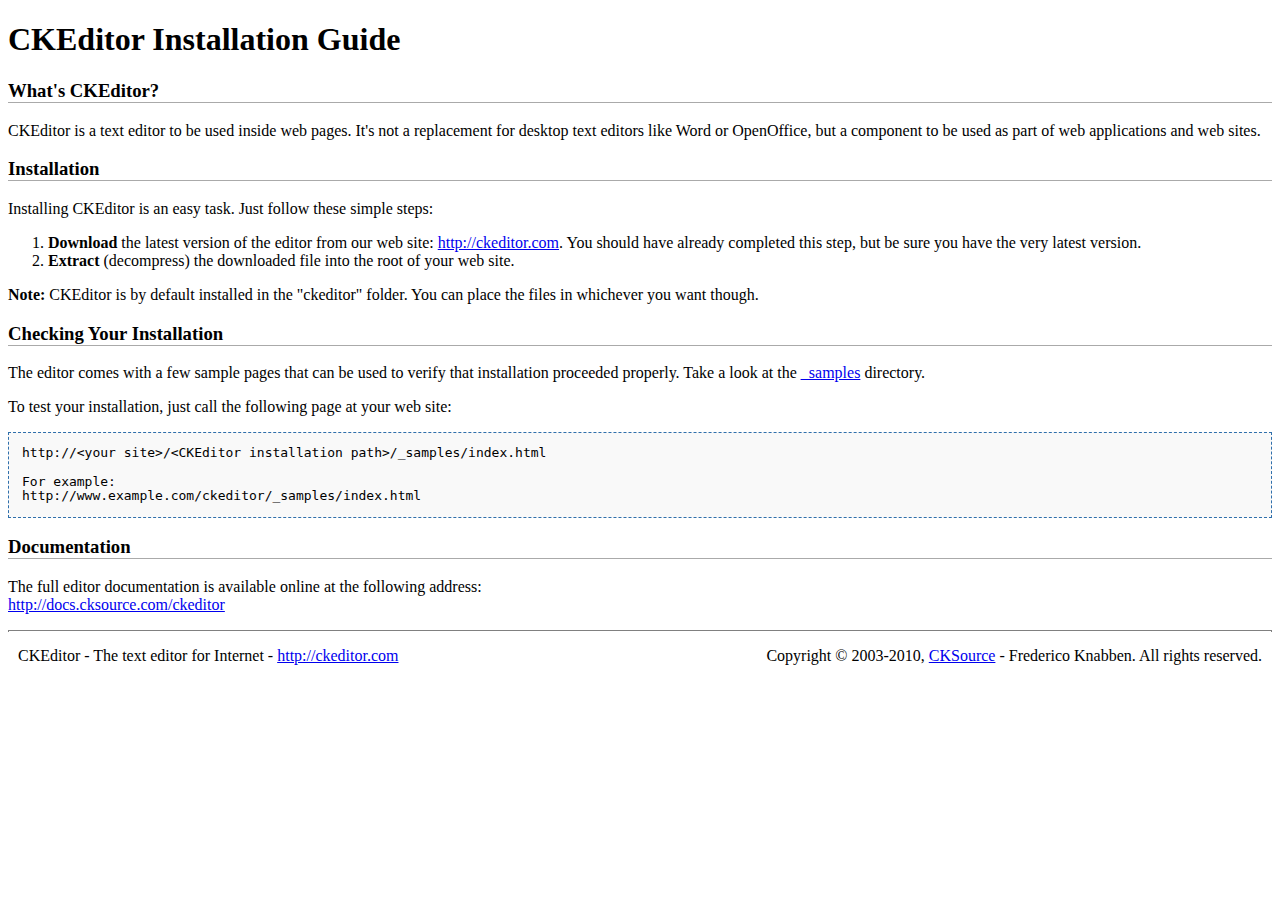
<file: cms/utils/ckeditor/INSTALL.html>
<!DOCTYPE html PUBLIC "-//W3C//DTD XHTML 1.0 Transitional//EN" "http://www.w3.org/TR/xhtml1/DTD/xhtml1-transitional.dtd">
<!--
Copyright (c) 2003-2010, CKSource - Frederico Knabben. All rights reserved.
For licensing, see LICENSE.html or http://ckeditor.com/license
-->
<html xmlns="http://www.w3.org/1999/xhtml">
<head>
	<title>Installation Guide - CKEditor</title>
	<meta http-equiv="content-type" content="text/html; charset=utf-8" />
	<style type="text/css">
		h3
		{
			border-bottom: 1px solid #AAAAAA;
		}
		pre
		{
			background-color: #F9F9F9;
			border: 1px dashed #2F6FAB;
			padding: 1em;
			line-height: 1.1em;
		}
		#footer hr
		{
			margin: 10px 0 15px 0;
			height: 1px;
			border: solid 1px gray;
			border-bottom: none;
		}
		#footer p
		{
			margin: 0 10px 10px 10px;
			float: left;
		}
		#footer #copy
		{
			float: right;
		}
	</style>
</head>
<body>
	<h1>
		CKEditor Installation Guide</h1>
	<h3>
		What&#39;s CKEditor?</h3>
	<p>
		CKEditor is a text editor to be used inside web pages. It&#39;s not a replacement
		for desktop text editors like Word or OpenOffice, but a component to be used as
		part of web applications and web sites.</p>
	<h3>
		Installation</h3>
	<p>
		Installing CKEditor is an easy task. Just follow these simple steps:</p>
	<ol>
		<li><strong>Download</strong> the latest version of the editor from our web site: <a
			href="http://ckeditor.com">http://ckeditor.com</a>. You should have already completed
			this step, but be sure you have the very latest version.</li>
		<li><strong>Extract</strong> (decompress) the downloaded file into the root of your
			web site.</li>
	</ol>
	<p>
		<strong>Note:</strong> CKEditor is by default installed in the &quot;ckeditor&quot;
		folder. You can place the files in whichever you want though.</p>
	<h3>
		Checking Your Installation
	</h3>
	<p>
		The editor comes with a few sample pages that can be used to verify that installation
		proceeded properly. Take a look at the <a href="_samples">_samples</a> directory.</p>
	<p>
		To test your installation, just call the following page at your web site:</p>
	<pre>
http://&lt;your site&gt;/&lt;CKEditor installation path&gt;/_samples/index.html

For example:
http://www.example.com/ckeditor/_samples/index.html</pre>
	<h3>
		Documentation</h3>
	<p>
		The full editor documentation is available online at the following address:<br />
		<a href="http://docs.cksource.com/ckeditor">http://docs.cksource.com/ckeditor</a></p>
	<div id="footer">
		<hr />
		<p>
			CKEditor - The text editor for Internet - <a href="http://ckeditor.com/">http://ckeditor.com</a>
		</p>
		<p id="copy">
			Copyright &copy; 2003-2010, <a href="http://cksource.com/">CKSource</a> - Frederico
			Knabben. All rights reserved.
		</p>
	</div>
</body>
</html>
</file>
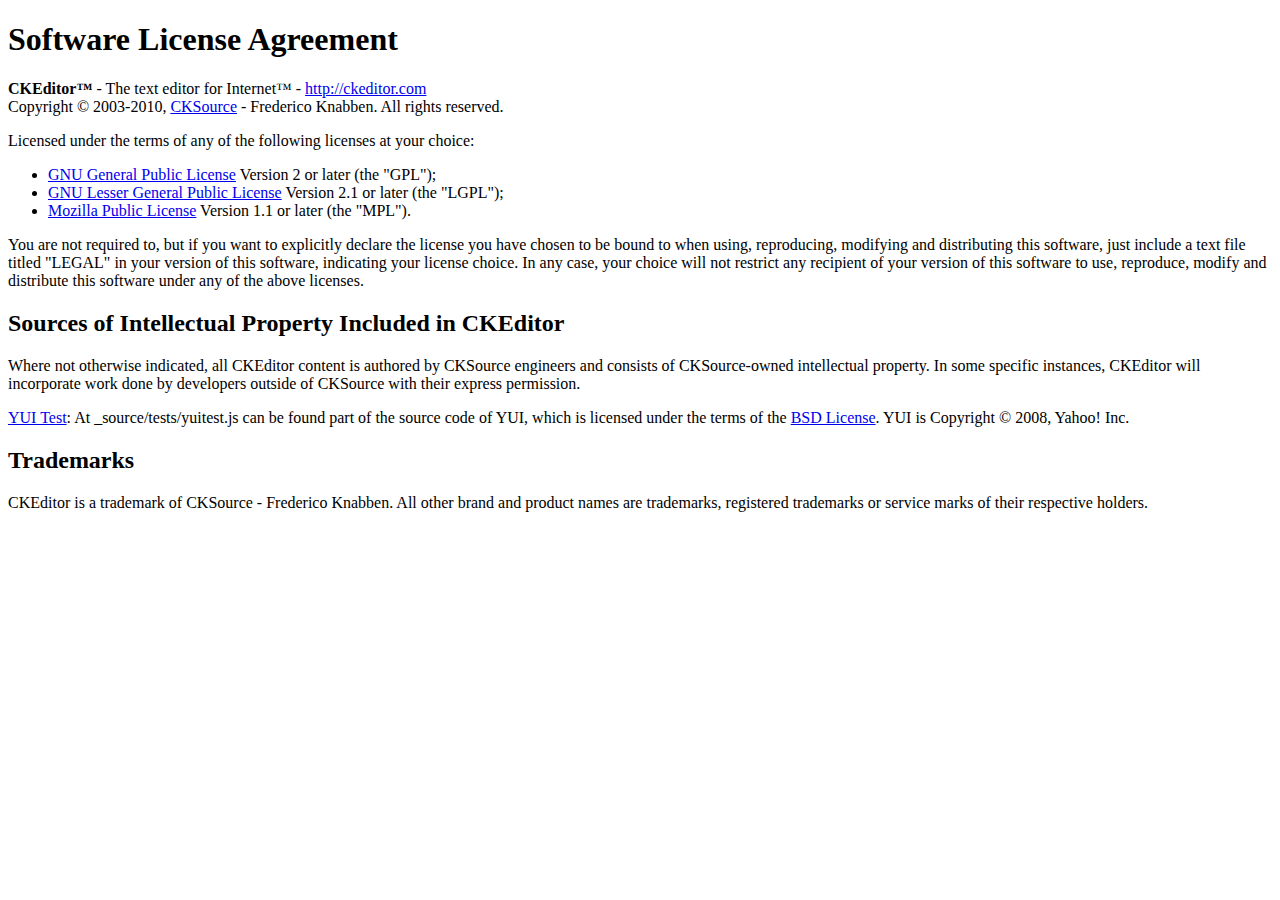
<file: cms/utils/ckeditor/LICENSE.html>
<!DOCTYPE html PUBLIC "-//W3C//DTD XHTML 1.0 Transitional//EN"
	"http://www.w3.org/TR/xhtml1/DTD/xhtml1-transitional.dtd">
<!--
== BEGIN TEXT ONLY VERSION ==

Software License Agreement
==========================

CKEditor - The text editor for Internet - http://ckeditor.com
Copyright (c) 2003-2010, CKSource - Frederico Knabben. All rights reserved.

Licensed under the terms of any of the following licenses at your
choice:

 - GNU General Public License Version 2 or later (the "GPL")
   http://www.gnu.org/licenses/gpl.html
   (See Appendix A)

 - GNU Lesser General Public License Version 2.1 or later (the "LGPL")
   http://www.gnu.org/licenses/lgpl.html
   (See Appendix B)

 - Mozilla Public License Version 1.1 or later (the "MPL")
   http://www.mozilla.org/MPL/MPL-1.1.html
   (See Appendix C)

You are not required to, but if you want to explicitly declare the
license you have chosen to be bound to when using, reproducing,
modifying and distributing this software, just include a text file
titled "legal.txt" in your version of this software, indicating your
license choice. In any case, your choice will not restrict any
recipient of your version of this software to use, reproduce, modify
and distribute this software under any of the above licenses.

Sources of Intellectual Property Included in CKEditor
=====================================================

Where not otherwise indicated, all CKEditor content is authored by
CKSource engineers and consists of CKSource-owned intellectual
property. In some specific instances, CKEditor will incorporate work
done by developers outside of CKSource with their express permission.

YUI Test: At _source/tests/yuitest.js can be found part of the source
code of YUI, which is licensed under the terms of the BSD License
(http://developer.yahoo.com/yui/license.txt). YUI is Copyright (C)
2008, Yahoo! Inc.

Trademarks
==========

CKEditor is a trademark of CKSource - Frederico Knabben. All other brand
and product names are trademarks, registered trademarks or service
marks of their respective holders.

Appendix A: The GPL License
===========================

		    GNU GENERAL PUBLIC LICENSE
		       Version 2, June 1991

 Copyright (C) 1989, 1991 Free Software Foundation, Inc.,
 51 Franklin Street, Fifth Floor, Boston, MA 02110-1301 USA
 Everyone is permitted to copy and distribute verbatim copies
 of this license document, but changing it is not allowed.

			    Preamble

  The licenses for most software are designed to take away your
freedom to share and change it.  By contrast, the GNU General Public
License is intended to guarantee your freedom to share and change free
software-to make sure the software is free for all its users.  This
General Public License applies to most of the Free Software
Foundation's software and to any other program whose authors commit to
using it.  (Some other Free Software Foundation software is covered by
the GNU Lesser General Public License instead.)  You can apply it to
your programs, too.

  When we speak of free software, we are referring to freedom, not
price.  Our General Public Licenses are designed to make sure that you
have the freedom to distribute copies of free software (and charge for
this service if you wish), that you receive source code or can get it
if you want it, that you can change the software or use pieces of it
in new free programs; and that you know you can do these things.

  To protect your rights, we need to make restrictions that forbid
anyone to deny you these rights or to ask you to surrender the rights.
These restrictions translate to certain responsibilities for you if you
distribute copies of the software, or if you modify it.

  For example, if you distribute copies of such a program, whether
gratis or for a fee, you must give the recipients all the rights that
you have.  You must make sure that they, too, receive or can get the
source code.  And you must show them these terms so they know their
rights.

  We protect your rights with two steps: (1) copyright the software, and
(2) offer you this license which gives you legal permission to copy,
distribute and/or modify the software.

  Also, for each author's protection and ours, we want to make certain
that everyone understands that there is no warranty for this free
software.  If the software is modified by someone else and passed on, we
want its recipients to know that what they have is not the original, so
that any problems introduced by others will not reflect on the original
authors' reputations.

  Finally, any free program is threatened constantly by software
patents.  We wish to avoid the danger that redistributors of a free
program will individually obtain patent licenses, in effect making the
program proprietary.  To prevent this, we have made it clear that any
patent must be licensed for everyone's free use or not licensed at all.

  The precise terms and conditions for copying, distribution and
modification follow.

		    GNU GENERAL PUBLIC LICENSE
   TERMS AND CONDITIONS FOR COPYING, DISTRIBUTION AND MODIFICATION

  0. This License applies to any program or other work which contains
a notice placed by the copyright holder saying it may be distributed
under the terms of this General Public License.  The "Program", below,
refers to any such program or work, and a "work based on the Program"
means either the Program or any derivative work under copyright law:
that is to say, a work containing the Program or a portion of it,
either verbatim or with modifications and/or translated into another
language.  (Hereinafter, translation is included without limitation in
the term "modification".)  Each licensee is addressed as "you".

Activities other than copying, distribution and modification are not
covered by this License; they are outside its scope.  The act of
running the Program is not restricted, and the output from the Program
is covered only if its contents constitute a work based on the
Program (independent of having been made by running the Program).
Whether that is true depends on what the Program does.

  1. You may copy and distribute verbatim copies of the Program's
source code as you receive it, in any medium, provided that you
conspicuously and appropriately publish on each copy an appropriate
copyright notice and disclaimer of warranty; keep intact all the
notices that refer to this License and to the absence of any warranty;
and give any other recipients of the Program a copy of this License
along with the Program.

You may charge a fee for the physical act of transferring a copy, and
you may at your option offer warranty protection in exchange for a fee.

  2. You may modify your copy or copies of the Program or any portion
of it, thus forming a work based on the Program, and copy and
distribute such modifications or work under the terms of Section 1
above, provided that you also meet all of these conditions:

    a) You must cause the modified files to carry prominent notices
    stating that you changed the files and the date of any change.

    b) You must cause any work that you distribute or publish, that in
    whole or in part contains or is derived from the Program or any
    part thereof, to be licensed as a whole at no charge to all third
    parties under the terms of this License.

    c) If the modified program normally reads commands interactively
    when run, you must cause it, when started running for such
    interactive use in the most ordinary way, to print or display an
    announcement including an appropriate copyright notice and a
    notice that there is no warranty (or else, saying that you provide
    a warranty) and that users may redistribute the program under
    these conditions, and telling the user how to view a copy of this
    License.  (Exception: if the Program itself is interactive but
    does not normally print such an announcement, your work based on
    the Program is not required to print an announcement.)

These requirements apply to the modified work as a whole.  If
identifiable sections of that work are not derived from the Program,
and can be reasonably considered independent and separate works in
themselves, then this License, and its terms, do not apply to those
sections when you distribute them as separate works.  But when you
distribute the same sections as part of a whole which is a work based
on the Program, the distribution of the whole must be on the terms of
this License, whose permissions for other licensees extend to the
entire whole, and thus to each and every part regardless of who wrote it.

Thus, it is not the intent of this section to claim rights or contest
your rights to work written entirely by you; rather, the intent is to
exercise the right to control the distribution of derivative or
collective works based on the Program.

In addition, mere aggregation of another work not based on the Program
with the Program (or with a work based on the Program) on a volume of
a storage or distribution medium does not bring the other work under
the scope of this License.

  3. You may copy and distribute the Program (or a work based on it,
under Section 2) in object code or executable form under the terms of
Sections 1 and 2 above provided that you also do one of the following:

    a) Accompany it with the complete corresponding machine-readable
    source code, which must be distributed under the terms of Sections
    1 and 2 above on a medium customarily used for software interchange; or,

    b) Accompany it with a written offer, valid for at least three
    years, to give any third party, for a charge no more than your
    cost of physically performing source distribution, a complete
    machine-readable copy of the corresponding source code, to be
    distributed under the terms of Sections 1 and 2 above on a medium
    customarily used for software interchange; or,

    c) Accompany it with the information you received as to the offer
    to distribute corresponding source code.  (This alternative is
    allowed only for noncommercial distribution and only if you
    received the program in object code or executable form with such
    an offer, in accord with Subsection b above.)

The source code for a work means the preferred form of the work for
making modifications to it.  For an executable work, complete source
code means all the source code for all modules it contains, plus any
associated interface definition files, plus the scripts used to
control compilation and installation of the executable.  However, as a
special exception, the source code distributed need not include
anything that is normally distributed (in either source or binary
form) with the major components (compiler, kernel, and so on) of the
operating system on which the executable runs, unless that component
itself accompanies the executable.

If distribution of executable or object code is made by offering
access to copy from a designated place, then offering equivalent
access to copy the source code from the same place counts as
distribution of the source code, even though third parties are not
compelled to copy the source along with the object code.

  4. You may not copy, modify, sublicense, or distribute the Program
except as expressly provided under this License.  Any attempt
otherwise to copy, modify, sublicense or distribute the Program is
void, and will automatically terminate your rights under this License.
However, parties who have received copies, or rights, from you under
this License will not have their licenses terminated so long as such
parties remain in full compliance.

  5. You are not required to accept this License, since you have not
signed it.  However, nothing else grants you permission to modify or
distribute the Program or its derivative works.  These actions are
prohibited by law if you do not accept this License.  Therefore, by
modifying or distributing the Program (or any work based on the
Program), you indicate your acceptance of this License to do so, and
all its terms and conditions for copying, distributing or modifying
the Program or works based on it.

  6. Each time you redistribute the Program (or any work based on the
Program), the recipient automatically receives a license from the
original licensor to copy, distribute or modify the Program subject to
these terms and conditions.  You may not impose any further
restrictions on the recipients' exercise of the rights granted herein.
You are not responsible for enforcing compliance by third parties to
this License.

  7. If, as a consequence of a court judgment or allegation of patent
infringement or for any other reason (not limited to patent issues),
conditions are imposed on you (whether by court order, agreement or
otherwise) that contradict the conditions of this License, they do not
excuse you from the conditions of this License.  If you cannot
distribute so as to satisfy simultaneously your obligations under this
License and any other pertinent obligations, then as a consequence you
may not distribute the Program at all.  For example, if a patent
license would not permit royalty-free redistribution of the Program by
all those who receive copies directly or indirectly through you, then
the only way you could satisfy both it and this License would be to
refrain entirely from distribution of the Program.

If any portion of this section is held invalid or unenforceable under
any particular circumstance, the balance of the section is intended to
apply and the section as a whole is intended to apply in other
circumstances.

It is not the purpose of this section to induce you to infringe any
patents or other property right claims or to contest validity of any
such claims; this section has the sole purpose of protecting the
integrity of the free software distribution system, which is
implemented by public license practices.  Many people have made
generous contributions to the wide range of software distributed
through that system in reliance on consistent application of that
system; it is up to the author/donor to decide if he or she is willing
to distribute software through any other system and a licensee cannot
impose that choice.

This section is intended to make thoroughly clear what is believed to
be a consequence of the rest of this License.

  8. If the distribution and/or use of the Program is restricted in
certain countries either by patents or by copyrighted interfaces, the
original copyright holder who places the Program under this License
may add an explicit geographical distribution limitation excluding
those countries, so that distribution is permitted only in or among
countries not thus excluded.  In such case, this License incorporates
the limitation as if written in the body of this License.

  9. The Free Software Foundation may publish revised and/or new versions
of the General Public License from time to time.  Such new versions will
be similar in spirit to the present version, but may differ in detail to
address new problems or concerns.

Each version is given a distinguishing version number.  If the Program
specifies a version number of this License which applies to it and "any
later version", you have the option of following the terms and conditions
either of that version or of any later version published by the Free
Software Foundation.  If the Program does not specify a version number of
this License, you may choose any version ever published by the Free Software
Foundation.

  10. If you wish to incorporate parts of the Program into other free
programs whose distribution conditions are different, write to the author
to ask for permission.  For software which is copyrighted by the Free
Software Foundation, write to the Free Software Foundation; we sometimes
make exceptions for this.  Our decision will be guided by the two goals
of preserving the free status of all derivatives of our free software and
of promoting the sharing and reuse of software generally.

			    NO WARRANTY

  11. BECAUSE THE PROGRAM IS LICENSED FREE OF CHARGE, THERE IS NO WARRANTY
FOR THE PROGRAM, TO THE EXTENT PERMITTED BY APPLICABLE LAW.  EXCEPT WHEN
OTHERWISE STATED IN WRITING THE COPYRIGHT HOLDERS AND/OR OTHER PARTIES
PROVIDE THE PROGRAM "AS IS" WITHOUT WARRANTY OF ANY KIND, EITHER EXPRESSED
OR IMPLIED, INCLUDING, BUT NOT LIMITED TO, THE IMPLIED WARRANTIES OF
MERCHANTABILITY AND FITNESS FOR A PARTICULAR PURPOSE.  THE ENTIRE RISK AS
TO THE QUALITY AND PERFORMANCE OF THE PROGRAM IS WITH YOU.  SHOULD THE
PROGRAM PROVE DEFECTIVE, YOU ASSUME THE COST OF ALL NECESSARY SERVICING,
REPAIR OR CORRECTION.

  12. IN NO EVENT UNLESS REQUIRED BY APPLICABLE LAW OR AGREED TO IN WRITING
WILL ANY COPYRIGHT HOLDER, OR ANY OTHER PARTY WHO MAY MODIFY AND/OR
REDISTRIBUTE THE PROGRAM AS PERMITTED ABOVE, BE LIABLE TO YOU FOR DAMAGES,
INCLUDING ANY GENERAL, SPECIAL, INCIDENTAL OR CONSEQUENTIAL DAMAGES ARISING
OUT OF THE USE OR INABILITY TO USE THE PROGRAM (INCLUDING BUT NOT LIMITED
TO LOSS OF DATA OR DATA BEING RENDERED INACCURATE OR LOSSES SUSTAINED BY
YOU OR THIRD PARTIES OR A FAILURE OF THE PROGRAM TO OPERATE WITH ANY OTHER
PROGRAMS), EVEN IF SUCH HOLDER OR OTHER PARTY HAS BEEN ADVISED OF THE
POSSIBILITY OF SUCH DAMAGES.

		     END OF TERMS AND CONDITIONS


Appendix B: The LGPL License
============================

		  GNU LESSER GENERAL PUBLIC LICENSE
		       Version 2.1, February 1999

 Copyright (C) 1991, 1999 Free Software Foundation, Inc.
     59 Temple Place, Suite 330, Boston, MA  02111-1307  USA
 Everyone is permitted to copy and distribute verbatim copies
 of this license document, but changing it is not allowed.

[This is the first released version of the Lesser GPL.  It also counts
 as the successor of the GNU Library Public License, version 2, hence
 the version number 2.1.]

			    Preamble

  The licenses for most software are designed to take away your
freedom to share and change it.  By contrast, the GNU General Public
Licenses are intended to guarantee your freedom to share and change
free software-to make sure the software is free for all its users.

  This license, the Lesser General Public License, applies to some
specially designated software packages-typically libraries-of the
Free Software Foundation and other authors who decide to use it.  You
can use it too, but we suggest you first think carefully about whether
this license or the ordinary General Public License is the better
strategy to use in any particular case, based on the explanations below.

  When we speak of free software, we are referring to freedom of use,
not price.  Our General Public Licenses are designed to make sure that
you have the freedom to distribute copies of free software (and charge
for this service if you wish); that you receive source code or can get
it if you want it; that you can change the software and use pieces of
it in new free programs; and that you are informed that you can do
these things.

  To protect your rights, we need to make restrictions that forbid
distributors to deny you these rights or to ask you to surrender these
rights.  These restrictions translate to certain responsibilities for
you if you distribute copies of the library or if you modify it.

  For example, if you distribute copies of the library, whether gratis
or for a fee, you must give the recipients all the rights that we gave
you.  You must make sure that they, too, receive or can get the source
code.  If you link other code with the library, you must provide
complete object files to the recipients, so that they can relink them
with the library after making changes to the library and recompiling
it.  And you must show them these terms so they know their rights.

  We protect your rights with a two-step method: (1) we copyright the
library, and (2) we offer you this license, which gives you legal
permission to copy, distribute and/or modify the library.

  To protect each distributor, we want to make it very clear that
there is no warranty for the free library.  Also, if the library is
modified by someone else and passed on, the recipients should know
that what they have is not the original version, so that the original
author's reputation will not be affected by problems that might be
introduced by others.

  Finally, software patents pose a constant threat to the existence of
any free program.  We wish to make sure that a company cannot
effectively restrict the users of a free program by obtaining a
restrictive license from a patent holder.  Therefore, we insist that
any patent license obtained for a version of the library must be
consistent with the full freedom of use specified in this license.

  Most GNU software, including some libraries, is covered by the
ordinary GNU General Public License.  This license, the GNU Lesser
General Public License, applies to certain designated libraries, and
is quite different from the ordinary General Public License.  We use
this license for certain libraries in order to permit linking those
libraries into non-free programs.

  When a program is linked with a library, whether statically or using
a shared library, the combination of the two is legally speaking a
combined work, a derivative of the original library.  The ordinary
General Public License therefore permits such linking only if the
entire combination fits its criteria of freedom.  The Lesser General
Public License permits more lax criteria for linking other code with
the library.

  We call this license the "Lesser" General Public License because it
does Less to protect the user's freedom than the ordinary General
Public License.  It also provides other free software developers Less
of an advantage over competing non-free programs.  These disadvantages
are the reason we use the ordinary General Public License for many
libraries.  However, the Lesser license provides advantages in certain
special circumstances.

  For example, on rare occasions, there may be a special need to
encourage the widest possible use of a certain library, so that it becomes
a de-facto standard.  To achieve this, non-free programs must be
allowed to use the library.  A more frequent case is that a free
library does the same job as widely used non-free libraries.  In this
case, there is little to gain by limiting the free library to free
software only, so we use the Lesser General Public License.

  In other cases, permission to use a particular library in non-free
programs enables a greater number of people to use a large body of
free software.  For example, permission to use the GNU C Library in
non-free programs enables many more people to use the whole GNU
operating system, as well as its variant, the GNU/Linux operating
system.

  Although the Lesser General Public License is Less protective of the
users' freedom, it does ensure that the user of a program that is
linked with the Library has the freedom and the wherewithal to run
that program using a modified version of the Library.

  The precise terms and conditions for copying, distribution and
modification follow.  Pay close attention to the difference between a
"work based on the library" and a "work that uses the library".  The
former contains code derived from the library, whereas the latter must
be combined with the library in order to run.

		  GNU LESSER GENERAL PUBLIC LICENSE
   TERMS AND CONDITIONS FOR COPYING, DISTRIBUTION AND MODIFICATION

  0. This License Agreement applies to any software library or other
program which contains a notice placed by the copyright holder or
other authorized party saying it may be distributed under the terms of
this Lesser General Public License (also called "this License").
Each licensee is addressed as "you".

  A "library" means a collection of software functions and/or data
prepared so as to be conveniently linked with application programs
(which use some of those functions and data) to form executables.

  The "Library", below, refers to any such software library or work
which has been distributed under these terms.  A "work based on the
Library" means either the Library or any derivative work under
copyright law: that is to say, a work containing the Library or a
portion of it, either verbatim or with modifications and/or translated
straightforwardly into another language.  (Hereinafter, translation is
included without limitation in the term "modification".)

  "Source code" for a work means the preferred form of the work for
making modifications to it.  For a library, complete source code means
all the source code for all modules it contains, plus any associated
interface definition files, plus the scripts used to control compilation
and installation of the library.

  Activities other than copying, distribution and modification are not
covered by this License; they are outside its scope.  The act of
running a program using the Library is not restricted, and output from
such a program is covered only if its contents constitute a work based
on the Library (independent of the use of the Library in a tool for
writing it).  Whether that is true depends on what the Library does
and what the program that uses the Library does.

  1. You may copy and distribute verbatim copies of the Library's
complete source code as you receive it, in any medium, provided that
you conspicuously and appropriately publish on each copy an
appropriate copyright notice and disclaimer of warranty; keep intact
all the notices that refer to this License and to the absence of any
warranty; and distribute a copy of this License along with the
Library.

  You may charge a fee for the physical act of transferring a copy,
and you may at your option offer warranty protection in exchange for a
fee.

  2. You may modify your copy or copies of the Library or any portion
of it, thus forming a work based on the Library, and copy and
distribute such modifications or work under the terms of Section 1
above, provided that you also meet all of these conditions:

    a) The modified work must itself be a software library.

    b) You must cause the files modified to carry prominent notices
    stating that you changed the files and the date of any change.

    c) You must cause the whole of the work to be licensed at no
    charge to all third parties under the terms of this License.

    d) If a facility in the modified Library refers to a function or a
    table of data to be supplied by an application program that uses
    the facility, other than as an argument passed when the facility
    is invoked, then you must make a good faith effort to ensure that,
    in the event an application does not supply such function or
    table, the facility still operates, and performs whatever part of
    its purpose remains meaningful.

    (For example, a function in a library to compute square roots has
    a purpose that is entirely well-defined independent of the
    application.  Therefore, Subsection 2d requires that any
    application-supplied function or table used by this function must
    be optional: if the application does not supply it, the square
    root function must still compute square roots.)

These requirements apply to the modified work as a whole.  If
identifiable sections of that work are not derived from the Library,
and can be reasonably considered independent and separate works in
themselves, then this License, and its terms, do not apply to those
sections when you distribute them as separate works.  But when you
distribute the same sections as part of a whole which is a work based
on the Library, the distribution of the whole must be on the terms of
this License, whose permissions for other licensees extend to the
entire whole, and thus to each and every part regardless of who wrote
it.

Thus, it is not the intent of this section to claim rights or contest
your rights to work written entirely by you; rather, the intent is to
exercise the right to control the distribution of derivative or
collective works based on the Library.

In addition, mere aggregation of another work not based on the Library
with the Library (or with a work based on the Library) on a volume of
a storage or distribution medium does not bring the other work under
the scope of this License.

  3. You may opt to apply the terms of the ordinary GNU General Public
License instead of this License to a given copy of the Library.  To do
this, you must alter all the notices that refer to this License, so
that they refer to the ordinary GNU General Public License, version 2,
instead of to this License.  (If a newer version than version 2 of the
ordinary GNU General Public License has appeared, then you can specify
that version instead if you wish.)  Do not make any other change in
these notices.

  Once this change is made in a given copy, it is irreversible for
that copy, so the ordinary GNU General Public License applies to all
subsequent copies and derivative works made from that copy.

  This option is useful when you wish to copy part of the code of
the Library into a program that is not a library.

  4. You may copy and distribute the Library (or a portion or
derivative of it, under Section 2) in object code or executable form
under the terms of Sections 1 and 2 above provided that you accompany
it with the complete corresponding machine-readable source code, which
must be distributed under the terms of Sections 1 and 2 above on a
medium customarily used for software interchange.

  If distribution of object code is made by offering access to copy
from a designated place, then offering equivalent access to copy the
source code from the same place satisfies the requirement to
distribute the source code, even though third parties are not
compelled to copy the source along with the object code.

  5. A program that contains no derivative of any portion of the
Library, but is designed to work with the Library by being compiled or
linked with it, is called a "work that uses the Library".  Such a
work, in isolation, is not a derivative work of the Library, and
therefore falls outside the scope of this License.

  However, linking a "work that uses the Library" with the Library
creates an executable that is a derivative of the Library (because it
contains portions of the Library), rather than a "work that uses the
library".  The executable is therefore covered by this License.
Section 6 states terms for distribution of such executables.

  When a "work that uses the Library" uses material from a header file
that is part of the Library, the object code for the work may be a
derivative work of the Library even though the source code is not.
Whether this is true is especially significant if the work can be
linked without the Library, or if the work is itself a library.  The
threshold for this to be true is not precisely defined by law.

  If such an object file uses only numerical parameters, data
structure layouts and accessors, and small macros and small inline
functions (ten lines or less in length), then the use of the object
file is unrestricted, regardless of whether it is legally a derivative
work.  (Executables containing this object code plus portions of the
Library will still fall under Section 6.)

  Otherwise, if the work is a derivative of the Library, you may
distribute the object code for the work under the terms of Section 6.
Any executables containing that work also fall under Section 6,
whether or not they are linked directly with the Library itself.

  6. As an exception to the Sections above, you may also combine or
link a "work that uses the Library" with the Library to produce a
work containing portions of the Library, and distribute that work
under terms of your choice, provided that the terms permit
modification of the work for the customer's own use and reverse
engineering for debugging such modifications.

  You must give prominent notice with each copy of the work that the
Library is used in it and that the Library and its use are covered by
this License.  You must supply a copy of this License.  If the work
during execution displays copyright notices, you must include the
copyright notice for the Library among them, as well as a reference
directing the user to the copy of this License.  Also, you must do one
of these things:

    a) Accompany the work with the complete corresponding
    machine-readable source code for the Library including whatever
    changes were used in the work (which must be distributed under
    Sections 1 and 2 above); and, if the work is an executable linked
    with the Library, with the complete machine-readable "work that
    uses the Library", as object code and/or source code, so that the
    user can modify the Library and then relink to produce a modified
    executable containing the modified Library.  (It is understood
    that the user who changes the contents of definitions files in the
    Library will not necessarily be able to recompile the application
    to use the modified definitions.)

    b) Use a suitable shared library mechanism for linking with the
    Library.  A suitable mechanism is one that (1) uses at run time a
    copy of the library already present on the user's computer system,
    rather than copying library functions into the executable, and (2)
    will operate properly with a modified version of the library, if
    the user installs one, as long as the modified version is
    interface-compatible with the version that the work was made with.

    c) Accompany the work with a written offer, valid for at
    least three years, to give the same user the materials
    specified in Subsection 6a, above, for a charge no more
    than the cost of performing this distribution.

    d) If distribution of the work is made by offering access to copy
    from a designated place, offer equivalent access to copy the above
    specified materials from the same place.

    e) Verify that the user has already received a copy of these
    materials or that you have already sent this user a copy.

  For an executable, the required form of the "work that uses the
Library" must include any data and utility programs needed for
reproducing the executable from it.  However, as a special exception,
the materials to be distributed need not include anything that is
normally distributed (in either source or binary form) with the major
components (compiler, kernel, and so on) of the operating system on
which the executable runs, unless that component itself accompanies
the executable.

  It may happen that this requirement contradicts the license
restrictions of other proprietary libraries that do not normally
accompany the operating system.  Such a contradiction means you cannot
use both them and the Library together in an executable that you
distribute.

  7. You may place library facilities that are a work based on the
Library side-by-side in a single library together with other library
facilities not covered by this License, and distribute such a combined
library, provided that the separate distribution of the work based on
the Library and of the other library facilities is otherwise
permitted, and provided that you do these two things:

    a) Accompany the combined library with a copy of the same work
    based on the Library, uncombined with any other library
    facilities.  This must be distributed under the terms of the
    Sections above.

    b) Give prominent notice with the combined library of the fact
    that part of it is a work based on the Library, and explaining
    where to find the accompanying uncombined form of the same work.

  8. You may not copy, modify, sublicense, link with, or distribute
the Library except as expressly provided under this License.  Any
attempt otherwise to copy, modify, sublicense, link with, or
distribute the Library is void, and will automatically terminate your
rights under this License.  However, parties who have received copies,
or rights, from you under this License will not have their licenses
terminated so long as such parties remain in full compliance.

  9. You are not required to accept this License, since you have not
signed it.  However, nothing else grants you permission to modify or
distribute the Library or its derivative works.  These actions are
prohibited by law if you do not accept this License.  Therefore, by
modifying or distributing the Library (or any work based on the
Library), you indicate your acceptance of this License to do so, and
all its terms and conditions for copying, distributing or modifying
the Library or works based on it.

  10. Each time you redistribute the Library (or any work based on the
Library), the recipient automatically receives a license from the
original licensor to copy, distribute, link with or modify the Library
subject to these terms and conditions.  You may not impose any further
restrictions on the recipients' exercise of the rights granted herein.
You are not responsible for enforcing compliance by third parties with
this License.

  11. If, as a consequence of a court judgment or allegation of patent
infringement or for any other reason (not limited to patent issues),
conditions are imposed on you (whether by court order, agreement or
otherwise) that contradict the conditions of this License, they do not
excuse you from the conditions of this License.  If you cannot
distribute so as to satisfy simultaneously your obligations under this
License and any other pertinent obligations, then as a consequence you
may not distribute the Library at all.  For example, if a patent
license would not permit royalty-free redistribution of the Library by
all those who receive copies directly or indirectly through you, then
the only way you could satisfy both it and this License would be to
refrain entirely from distribution of the Library.

If any portion of this section is held invalid or unenforceable under any
particular circumstance, the balance of the section is intended to apply,
and the section as a whole is intended to apply in other circumstances.

It is not the purpose of this section to induce you to infringe any
patents or other property right claims or to contest validity of any
such claims; this section has the sole purpose of protecting the
integrity of the free software distribution system which is
implemented by public license practices.  Many people have made
generous contributions to the wide range of software distributed
through that system in reliance on consistent application of that
system; it is up to the author/donor to decide if he or she is willing
to distribute software through any other system and a licensee cannot
impose that choice.

This section is intended to make thoroughly clear what is believed to
be a consequence of the rest of this License.

  12. If the distribution and/or use of the Library is restricted in
certain countries either by patents or by copyrighted interfaces, the
original copyright holder who places the Library under this License may add
an explicit geographical distribution limitation excluding those countries,
so that distribution is permitted only in or among countries not thus
excluded.  In such case, this License incorporates the limitation as if
written in the body of this License.

  13. The Free Software Foundation may publish revised and/or new
versions of the Lesser General Public License from time to time.
Such new versions will be similar in spirit to the present version,
but may differ in detail to address new problems or concerns.

Each version is given a distinguishing version number.  If the Library
specifies a version number of this License which applies to it and
"any later version", you have the option of following the terms and
conditions either of that version or of any later version published by
the Free Software Foundation.  If the Library does not specify a
license version number, you may choose any version ever published by
the Free Software Foundation.

  14. If you wish to incorporate parts of the Library into other free
programs whose distribution conditions are incompatible with these,
write to the author to ask for permission.  For software which is
copyrighted by the Free Software Foundation, write to the Free
Software Foundation; we sometimes make exceptions for this.  Our
decision will be guided by the two goals of preserving the free status
of all derivatives of our free software and of promoting the sharing
and reuse of software generally.

			    NO WARRANTY

  15. BECAUSE THE LIBRARY IS LICENSED FREE OF CHARGE, THERE IS NO
WARRANTY FOR THE LIBRARY, TO THE EXTENT PERMITTED BY APPLICABLE LAW.
EXCEPT WHEN OTHERWISE STATED IN WRITING THE COPYRIGHT HOLDERS AND/OR
OTHER PARTIES PROVIDE THE LIBRARY "AS IS" WITHOUT WARRANTY OF ANY
KIND, EITHER EXPRESSED OR IMPLIED, INCLUDING, BUT NOT LIMITED TO, THE
IMPLIED WARRANTIES OF MERCHANTABILITY AND FITNESS FOR A PARTICULAR
PURPOSE.  THE ENTIRE RISK AS TO THE QUALITY AND PERFORMANCE OF THE
LIBRARY IS WITH YOU.  SHOULD THE LIBRARY PROVE DEFECTIVE, YOU ASSUME
THE COST OF ALL NECESSARY SERVICING, REPAIR OR CORRECTION.

  16. IN NO EVENT UNLESS REQUIRED BY APPLICABLE LAW OR AGREED TO IN
WRITING WILL ANY COPYRIGHT HOLDER, OR ANY OTHER PARTY WHO MAY MODIFY
AND/OR REDISTRIBUTE THE LIBRARY AS PERMITTED ABOVE, BE LIABLE TO YOU
FOR DAMAGES, INCLUDING ANY GENERAL, SPECIAL, INCIDENTAL OR
CONSEQUENTIAL DAMAGES ARISING OUT OF THE USE OR INABILITY TO USE THE
LIBRARY (INCLUDING BUT NOT LIMITED TO LOSS OF DATA OR DATA BEING
RENDERED INACCURATE OR LOSSES SUSTAINED BY YOU OR THIRD PARTIES OR A
FAILURE OF THE LIBRARY TO OPERATE WITH ANY OTHER SOFTWARE), EVEN IF
SUCH HOLDER OR OTHER PARTY HAS BEEN ADVISED OF THE POSSIBILITY OF SUCH
DAMAGES.

		     END OF TERMS AND CONDITIONS


Appendix C: The MPL License
===========================

                          MOZILLA PUBLIC LICENSE
                                Version 1.1

                              ===============

1. Definitions.

     1.0.1. "Commercial Use" means distribution or otherwise making the
     Covered Code available to a third party.

     1.1. "Contributor" means each entity that creates or contributes to
     the creation of Modifications.

     1.2. "Contributor Version" means the combination of the Original
     Code, prior Modifications used by a Contributor, and the Modifications
     made by that particular Contributor.

     1.3. "Covered Code" means the Original Code or Modifications or the
     combination of the Original Code and Modifications, in each case
     including portions thereof.

     1.4. "Electronic Distribution Mechanism" means a mechanism generally
     accepted in the software development community for the electronic
     transfer of data.

     1.5. "Executable" means Covered Code in any form other than Source
     Code.

     1.6. "Initial Developer" means the individual or entity identified
     as the Initial Developer in the Source Code notice required by Exhibit
     A.

     1.7. "Larger Work" means a work which combines Covered Code or
     portions thereof with code not governed by the terms of this License.

     1.8. "License" means this document.

     1.8.1. "Licensable" means having the right to grant, to the maximum
     extent possible, whether at the time of the initial grant or
     subsequently acquired, any and all of the rights conveyed herein.

     1.9. "Modifications" means any addition to or deletion from the
     substance or structure of either the Original Code or any previous
     Modifications. When Covered Code is released as a series of files, a
     Modification is:
          A. Any addition to or deletion from the contents of a file
          containing Original Code or previous Modifications.

          B. Any new file that contains any part of the Original Code or
          previous Modifications.

     1.10. "Original Code" means Source Code of computer software code
     which is described in the Source Code notice required by Exhibit A as
     Original Code, and which, at the time of its release under this
     License is not already Covered Code governed by this License.

     1.10.1. "Patent Claims" means any patent claim(s), now owned or
     hereafter acquired, including without limitation,  method, process,
     and apparatus claims, in any patent Licensable by grantor.

     1.11. "Source Code" means the preferred form of the Covered Code for
     making modifications to it, including all modules it contains, plus
     any associated interface definition files, scripts used to control
     compilation and installation of an Executable, or source code
     differential comparisons against either the Original Code or another
     well known, available Covered Code of the Contributor's choice. The
     Source Code can be in a compressed or archival form, provided the
     appropriate decompression or de-archiving software is widely available
     for no charge.

     1.12. "You" (or "Your")  means an individual or a legal entity
     exercising rights under, and complying with all of the terms of, this
     License or a future version of this License issued under Section 6.1.
     For legal entities, "You" includes any entity which controls, is
     controlled by, or is under common control with You. For purposes of
     this definition, "control" means (a) the power, direct or indirect,
     to cause the direction or management of such entity, whether by
     contract or otherwise, or (b) ownership of more than fifty percent
     (50%) of the outstanding shares or beneficial ownership of such
     entity.

2. Source Code License.

     2.1. The Initial Developer Grant.
     The Initial Developer hereby grants You a world-wide, royalty-free,
     non-exclusive license, subject to third party intellectual property
     claims:
          (a)  under intellectual property rights (other than patent or
          trademark) Licensable by Initial Developer to use, reproduce,
          modify, display, perform, sublicense and distribute the Original
          Code (or portions thereof) with or without Modifications, and/or
          as part of a Larger Work; and

          (b) under Patents Claims infringed by the making, using or
          selling of Original Code, to make, have made, use, practice,
          sell, and offer for sale, and/or otherwise dispose of the
          Original Code (or portions thereof).

          (c) the licenses granted in this Section 2.1(a) and (b) are
          effective on the date Initial Developer first distributes
          Original Code under the terms of this License.

          (d) Notwithstanding Section 2.1(b) above, no patent license is
          granted: 1) for code that You delete from the Original Code; 2)
          separate from the Original Code;  or 3) for infringements caused
          by: i) the modification of the Original Code or ii) the
          combination of the Original Code with other software or devices.

     2.2. Contributor Grant.
     Subject to third party intellectual property claims, each Contributor
     hereby grants You a world-wide, royalty-free, non-exclusive license

          (a)  under intellectual property rights (other than patent or
          trademark) Licensable by Contributor, to use, reproduce, modify,
          display, perform, sublicense and distribute the Modifications
          created by such Contributor (or portions thereof) either on an
          unmodified basis, with other Modifications, as Covered Code
          and/or as part of a Larger Work; and

          (b) under Patent Claims infringed by the making, using, or
          selling of  Modifications made by that Contributor either alone
          and/or in combination with its Contributor Version (or portions
          of such combination), to make, use, sell, offer for sale, have
          made, and/or otherwise dispose of: 1) Modifications made by that
          Contributor (or portions thereof); and 2) the combination of
          Modifications made by that Contributor with its Contributor
          Version (or portions of such combination).

          (c) the licenses granted in Sections 2.2(a) and 2.2(b) are
          effective on the date Contributor first makes Commercial Use of
          the Covered Code.

          (d)    Notwithstanding Section 2.2(b) above, no patent license is
          granted: 1) for any code that Contributor has deleted from the
          Contributor Version; 2)  separate from the Contributor Version;
          3)  for infringements caused by: i) third party modifications of
          Contributor Version or ii)  the combination of Modifications made
          by that Contributor with other software  (except as part of the
          Contributor Version) or other devices; or 4) under Patent Claims
          infringed by Covered Code in the absence of Modifications made by
          that Contributor.

3. Distribution Obligations.

     3.1. Application of License.
     The Modifications which You create or to which You contribute are
     governed by the terms of this License, including without limitation
     Section 2.2. The Source Code version of Covered Code may be
     distributed only under the terms of this License or a future version
     of this License released under Section 6.1, and You must include a
     copy of this License with every copy of the Source Code You
     distribute. You may not offer or impose any terms on any Source Code
     version that alters or restricts the applicable version of this
     License or the recipients' rights hereunder. However, You may include
     an additional document offering the additional rights described in
     Section 3.5.

     3.2. Availability of Source Code.
     Any Modification which You create or to which You contribute must be
     made available in Source Code form under the terms of this License
     either on the same media as an Executable version or via an accepted
     Electronic Distribution Mechanism to anyone to whom you made an
     Executable version available; and if made available via Electronic
     Distribution Mechanism, must remain available for at least twelve (12)
     months after the date it initially became available, or at least six
     (6) months after a subsequent version of that particular Modification
     has been made available to such recipients. You are responsible for
     ensuring that the Source Code version remains available even if the
     Electronic Distribution Mechanism is maintained by a third party.

     3.3. Description of Modifications.
     You must cause all Covered Code to which You contribute to contain a
     file documenting the changes You made to create that Covered Code and
     the date of any change. You must include a prominent statement that
     the Modification is derived, directly or indirectly, from Original
     Code provided by the Initial Developer and including the name of the
     Initial Developer in (a) the Source Code, and (b) in any notice in an
     Executable version or related documentation in which You describe the
     origin or ownership of the Covered Code.

     3.4. Intellectual Property Matters
          (a) Third Party Claims.
          If Contributor has knowledge that a license under a third party's
          intellectual property rights is required to exercise the rights
          granted by such Contributor under Sections 2.1 or 2.2,
          Contributor must include a text file with the Source Code
          distribution titled "LEGAL" which describes the claim and the
          party making the claim in sufficient detail that a recipient will
          know whom to contact. If Contributor obtains such knowledge after
          the Modification is made available as described in Section 3.2,
          Contributor shall promptly modify the LEGAL file in all copies
          Contributor makes available thereafter and shall take other steps
          (such as notifying appropriate mailing lists or newsgroups)
          reasonably calculated to inform those who received the Covered
          Code that new knowledge has been obtained.

          (b) Contributor APIs.
          If Contributor's Modifications include an application programming
          interface and Contributor has knowledge of patent licenses which
          are reasonably necessary to implement that API, Contributor must
          also include this information in the LEGAL file.

               (c)    Representations.
          Contributor represents that, except as disclosed pursuant to
          Section 3.4(a) above, Contributor believes that Contributor's
          Modifications are Contributor's original creation(s) and/or
          Contributor has sufficient rights to grant the rights conveyed by
          this License.

     3.5. Required Notices.
     You must duplicate the notice in Exhibit A in each file of the Source
     Code.  If it is not possible to put such notice in a particular Source
     Code file due to its structure, then You must include such notice in a
     location (such as a relevant directory) where a user would be likely
     to look for such a notice.  If You created one or more Modification(s)
     You may add your name as a Contributor to the notice described in
     Exhibit A.  You must also duplicate this License in any documentation
     for the Source Code where You describe recipients' rights or ownership
     rights relating to Covered Code.  You may choose to offer, and to
     charge a fee for, warranty, support, indemnity or liability
     obligations to one or more recipients of Covered Code. However, You
     may do so only on Your own behalf, and not on behalf of the Initial
     Developer or any Contributor. You must make it absolutely clear than
     any such warranty, support, indemnity or liability obligation is
     offered by You alone, and You hereby agree to indemnify the Initial
     Developer and every Contributor for any liability incurred by the
     Initial Developer or such Contributor as a result of warranty,
     support, indemnity or liability terms You offer.

     3.6. Distribution of Executable Versions.
     You may distribute Covered Code in Executable form only if the
     requirements of Section 3.1-3.5 have been met for that Covered Code,
     and if You include a notice stating that the Source Code version of
     the Covered Code is available under the terms of this License,
     including a description of how and where You have fulfilled the
     obligations of Section 3.2. The notice must be conspicuously included
     in any notice in an Executable version, related documentation or
     collateral in which You describe recipients' rights relating to the
     Covered Code. You may distribute the Executable version of Covered
     Code or ownership rights under a license of Your choice, which may
     contain terms different from this License, provided that You are in
     compliance with the terms of this License and that the license for the
     Executable version does not attempt to limit or alter the recipient's
     rights in the Source Code version from the rights set forth in this
     License. If You distribute the Executable version under a different
     license You must make it absolutely clear that any terms which differ
     from this License are offered by You alone, not by the Initial
     Developer or any Contributor. You hereby agree to indemnify the
     Initial Developer and every Contributor for any liability incurred by
     the Initial Developer or such Contributor as a result of any such
     terms You offer.

     3.7. Larger Works.
     You may create a Larger Work by combining Covered Code with other code
     not governed by the terms of this License and distribute the Larger
     Work as a single product. In such a case, You must make sure the
     requirements of this License are fulfilled for the Covered Code.

4. Inability to Comply Due to Statute or Regulation.

     If it is impossible for You to comply with any of the terms of this
     License with respect to some or all of the Covered Code due to
     statute, judicial order, or regulation then You must: (a) comply with
     the terms of this License to the maximum extent possible; and (b)
     describe the limitations and the code they affect. Such description
     must be included in the LEGAL file described in Section 3.4 and must
     be included with all distributions of the Source Code. Except to the
     extent prohibited by statute or regulation, such description must be
     sufficiently detailed for a recipient of ordinary skill to be able to
     understand it.

5. Application of this License.

     This License applies to code to which the Initial Developer has
     attached the notice in Exhibit A and to related Covered Code.

6. Versions of the License.

     6.1. New Versions.
     Netscape Communications Corporation ("Netscape") may publish revised
     and/or new versions of the License from time to time. Each version
     will be given a distinguishing version number.

     6.2. Effect of New Versions.
     Once Covered Code has been published under a particular version of the
     License, You may always continue to use it under the terms of that
     version. You may also choose to use such Covered Code under the terms
     of any subsequent version of the License published by Netscape. No one
     other than Netscape has the right to modify the terms applicable to
     Covered Code created under this License.

     6.3. Derivative Works.
     If You create or use a modified version of this License (which you may
     only do in order to apply it to code which is not already Covered Code
     governed by this License), You must (a) rename Your license so that
     the phrases "Mozilla", "MOZILLAPL", "MOZPL", "Netscape",
     "MPL", "NPL" or any confusingly similar phrase do not appear in your
     license (except to note that your license differs from this License)
     and (b) otherwise make it clear that Your version of the license
     contains terms which differ from the Mozilla Public License and
     Netscape Public License. (Filling in the name of the Initial
     Developer, Original Code or Contributor in the notice described in
     Exhibit A shall not of themselves be deemed to be modifications of
     this License.)

7. DISCLAIMER OF WARRANTY.

     COVERED CODE IS PROVIDED UNDER THIS LICENSE ON AN "AS IS" BASIS,
     WITHOUT WARRANTY OF ANY KIND, EITHER EXPRESSED OR IMPLIED, INCLUDING,
     WITHOUT LIMITATION, WARRANTIES THAT THE COVERED CODE IS FREE OF
     DEFECTS, MERCHANTABLE, FIT FOR A PARTICULAR PURPOSE OR NON-INFRINGING.
     THE ENTIRE RISK AS TO THE QUALITY AND PERFORMANCE OF THE COVERED CODE
     IS WITH YOU. SHOULD ANY COVERED CODE PROVE DEFECTIVE IN ANY RESPECT,
     YOU (NOT THE INITIAL DEVELOPER OR ANY OTHER CONTRIBUTOR) ASSUME THE
     COST OF ANY NECESSARY SERVICING, REPAIR OR CORRECTION. THIS DISCLAIMER
     OF WARRANTY CONSTITUTES AN ESSENTIAL PART OF THIS LICENSE. NO USE OF
     ANY COVERED CODE IS AUTHORIZED HEREUNDER EXCEPT UNDER THIS DISCLAIMER.

8. TERMINATION.

     8.1.  This License and the rights granted hereunder will terminate
     automatically if You fail to comply with terms herein and fail to cure
     such breach within 30 days of becoming aware of the breach. All
     sublicenses to the Covered Code which are properly granted shall
     survive any termination of this License. Provisions which, by their
     nature, must remain in effect beyond the termination of this License
     shall survive.

     8.2.  If You initiate litigation by asserting a patent infringement
     claim (excluding declatory judgment actions) against Initial Developer
     or a Contributor (the Initial Developer or Contributor against whom
     You file such action is referred to as "Participant")  alleging that:

     (a)  such Participant's Contributor Version directly or indirectly
     infringes any patent, then any and all rights granted by such
     Participant to You under Sections 2.1 and/or 2.2 of this License
     shall, upon 60 days notice from Participant terminate prospectively,
     unless if within 60 days after receipt of notice You either: (i)
     agree in writing to pay Participant a mutually agreeable reasonable
     royalty for Your past and future use of Modifications made by such
     Participant, or (ii) withdraw Your litigation claim with respect to
     the Contributor Version against such Participant.  If within 60 days
     of notice, a reasonable royalty and payment arrangement are not
     mutually agreed upon in writing by the parties or the litigation claim
     is not withdrawn, the rights granted by Participant to You under
     Sections 2.1 and/or 2.2 automatically terminate at the expiration of
     the 60 day notice period specified above.

     (b)  any software, hardware, or device, other than such Participant's
     Contributor Version, directly or indirectly infringes any patent, then
     any rights granted to You by such Participant under Sections 2.1(b)
     and 2.2(b) are revoked effective as of the date You first made, used,
     sold, distributed, or had made, Modifications made by that
     Participant.

     8.3.  If You assert a patent infringement claim against Participant
     alleging that such Participant's Contributor Version directly or
     indirectly infringes any patent where such claim is resolved (such as
     by license or settlement) prior to the initiation of patent
     infringement litigation, then the reasonable value of the licenses
     granted by such Participant under Sections 2.1 or 2.2 shall be taken
     into account in determining the amount or value of any payment or
     license.

     8.4.  In the event of termination under Sections 8.1 or 8.2 above,
     all end user license agreements (excluding distributors and resellers)
     which have been validly granted by You or any distributor hereunder
     prior to termination shall survive termination.

9. LIMITATION OF LIABILITY.

     UNDER NO CIRCUMSTANCES AND UNDER NO LEGAL THEORY, WHETHER TORT
     (INCLUDING NEGLIGENCE), CONTRACT, OR OTHERWISE, SHALL YOU, THE INITIAL
     DEVELOPER, ANY OTHER CONTRIBUTOR, OR ANY DISTRIBUTOR OF COVERED CODE,
     OR ANY SUPPLIER OF ANY OF SUCH PARTIES, BE LIABLE TO ANY PERSON FOR
     ANY INDIRECT, SPECIAL, INCIDENTAL, OR CONSEQUENTIAL DAMAGES OF ANY
     CHARACTER INCLUDING, WITHOUT LIMITATION, DAMAGES FOR LOSS OF GOODWILL,
     WORK STOPPAGE, COMPUTER FAILURE OR MALFUNCTION, OR ANY AND ALL OTHER
     COMMERCIAL DAMAGES OR LOSSES, EVEN IF SUCH PARTY SHALL HAVE BEEN
     INFORMED OF THE POSSIBILITY OF SUCH DAMAGES. THIS LIMITATION OF
     LIABILITY SHALL NOT APPLY TO LIABILITY FOR DEATH OR PERSONAL INJURY
     RESULTING FROM SUCH PARTY'S NEGLIGENCE TO THE EXTENT APPLICABLE LAW
     PROHIBITS SUCH LIMITATION. SOME JURISDICTIONS DO NOT ALLOW THE
     EXCLUSION OR LIMITATION OF INCIDENTAL OR CONSEQUENTIAL DAMAGES, SO
     THIS EXCLUSION AND LIMITATION MAY NOT APPLY TO YOU.

10. U.S. GOVERNMENT END USERS.

     The Covered Code is a "commercial item," as that term is defined in
     48 C.F.R. 2.101 (Oct. 1995), consisting of "commercial computer
     software" and "commercial computer software documentation," as such
     terms are used in 48 C.F.R. 12.212 (Sept. 1995). Consistent with 48
     C.F.R. 12.212 and 48 C.F.R. 227.7202-1 through 227.7202-4 (June 1995),
     all U.S. Government End Users acquire Covered Code with only those
     rights set forth herein.

11. MISCELLANEOUS.

     This License represents the complete agreement concerning subject
     matter hereof. If any provision of this License is held to be
     unenforceable, such provision shall be reformed only to the extent
     necessary to make it enforceable. This License shall be governed by
     California law provisions (except to the extent applicable law, if
     any, provides otherwise), excluding its conflict-of-law provisions.
     With respect to disputes in which at least one party is a citizen of,
     or an entity chartered or registered to do business in the United
     States of America, any litigation relating to this License shall be
     subject to the jurisdiction of the Federal Courts of the Northern
     District of California, with venue lying in Santa Clara County,
     California, with the losing party responsible for costs, including
     without limitation, court costs and reasonable attorneys' fees and
     expenses. The application of the United Nations Convention on
     Contracts for the International Sale of Goods is expressly excluded.
     Any law or regulation which provides that the language of a contract
     shall be construed against the drafter shall not apply to this
     License.

12. RESPONSIBILITY FOR CLAIMS.

     As between Initial Developer and the Contributors, each party is
     responsible for claims and damages arising, directly or indirectly,
     out of its utilization of rights under this License and You agree to
     work with Initial Developer and Contributors to distribute such
     responsibility on an equitable basis. Nothing herein is intended or
     shall be deemed to constitute any admission of liability.

13. MULTIPLE-LICENSED CODE.

     Initial Developer may designate portions of the Covered Code as
     "Multiple-Licensed".  "Multiple-Licensed" means that the Initial
     Developer permits you to utilize portions of the Covered Code under
     Your choice of the NPL or the alternative licenses, if any, specified
     by the Initial Developer in the file described in Exhibit A.

EXHIBIT A -Mozilla Public License.

     ``The contents of this file are subject to the Mozilla Public License
     Version 1.1 (the "License"); you may not use this file except in
     compliance with the License. You may obtain a copy of the License at
     http://www.mozilla.org/MPL/

     Software distributed under the License is distributed on an "AS IS"
     basis, WITHOUT WARRANTY OF ANY KIND, either express or implied. See the
     License for the specific language governing rights and limitations
     under the License.

     The Original Code is ______________________________________.

     The Initial Developer of the Original Code is ________________________.
     Portions created by ______________________ are Copyright (C) ______
     _______________________. All Rights Reserved.

     Contributor(s): ______________________________________.

     Alternatively, the contents of this file may be used under the terms
     of the _____ license (the  "[___] License"), in which case the
     provisions of [______] License are applicable instead of those
     above.  If you wish to allow use of your version of this file only
     under the terms of the [____] License and not to allow others to use
     your version of this file under the MPL, indicate your decision by
     deleting  the provisions above and replace  them with the notice and
     other provisions required by the [___] License.  If you do not delete
     the provisions above, a recipient may use your version of this file
     under either the MPL or the [___] License."

     [NOTE: The text of this Exhibit A may differ slightly from the text of
     the notices in the Source Code files of the Original Code. You should
     use the text of this Exhibit A rather than the text found in the
     Original Code Source Code for Your Modifications.]

== END TEXT ONLY VERSION ==
-->
<html xmlns="http://www.w3.org/1999/xhtml">
<head>
	<title>License - CKEditor</title>
</head>
<body>
	<h1>
		Software License Agreement
	</h1>
	<p>
		<strong>CKEditor&trade;</strong> - The text editor for Internet&trade; - <a href="http://ckeditor.com">
			http://ckeditor.com</a><br />
		Copyright &copy; 2003-2010, <a href="http://cksource.com/">CKSource</a> - Frederico Knabben. All rights reserved.
	</p>
	<p>
		Licensed under the terms of any of the following licenses at your choice:
	</p>
	<ul>
		<li><a href="http://www.gnu.org/licenses/gpl.html">GNU General Public License</a> Version
			2 or later (the "GPL");</li>
		<li><a href="http://www.gnu.org/licenses/lgpl.html">GNU Lesser General Public License</a>
			Version 2.1 or later (the "LGPL");</li>
		<li><a href="http://www.mozilla.org/MPL/MPL-1.1.html">Mozilla Public License</a> Version
			1.1 or later (the "MPL").</li>
	</ul>
	<p>
		You are not required to, but if you want to explicitly declare the license you have
		chosen to be bound to when using, reproducing, modifying and distributing this software,
		just include a text file titled "LEGAL" in your version of this software, indicating
		your license choice. In any case, your choice will not restrict any recipient of
		your version of this software to use, reproduce, modify and distribute this software
		under any of the above licenses.
	</p>
	<h2>
		Sources of Intellectual Property Included in CKEditor
	</h2>
	<p>
		Where not otherwise indicated, all CKEditor content is authored by CKSource engineers
		and consists of CKSource-owned intellectual property. In some specific instances,
		CKEditor will incorporate work done by developers outside of CKSource with their
		express permission.
	</p>
	<p>
		<a href="http://developer.yahoo.com/yui/yuitest/">YUI Test</a>: At _source/tests/yuitest.js
		can be found part of the source code of YUI, which is licensed under the terms of
		the <a href="http://developer.yahoo.com/yui/license.txt">BSD License</a>. YUI is
		Copyright &copy; 2008, Yahoo! Inc.
	</p>
	<h2>
		Trademarks
	</h2>
	<p>
		CKEditor is a trademark of CKSource - Frederico Knabben. All other brand and product
		names are trademarks, registered trademarks or service marks of their respective
		holders.
	</p>
</body>
</html>
</file>
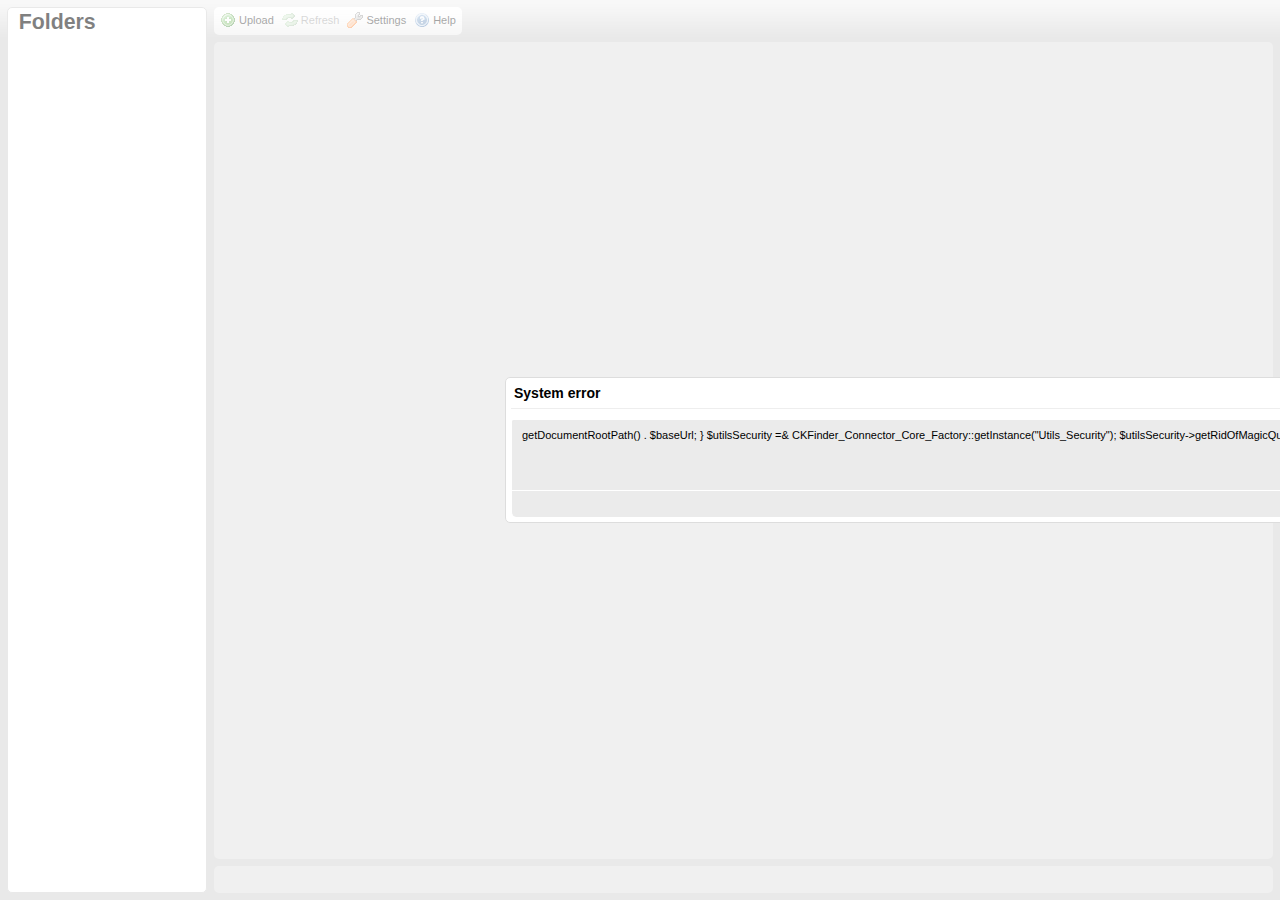
<file: cms/utils/ckfinder/ckfinder.html>
<!DOCTYPE HTML PUBLIC "-//W3C//DTD HTML 4.01//EN" "http://www.w3.org/TR/html4/strict.dtd">
<html>
<head>
	<title>CKFinder 2</title>
	<meta http-equiv="Content-Type" content="text/html; charset=utf-8" />
	<script type="text/javascript" src="ckfinder.js"></script>
	<style type="text/css">
		body, html, iframe, #ckfinder {
			margin: 0;
			padding: 0;
			border: 0;
			width: 100%;
			height: 100%;
			overflow: hidden;
		}
	</style>
</head>
<body>
	<div id="ckfinder"></div>
	<script type="text/javascript">
(function()
{
		var config = {
		};
		var get = CKFinder.tools.getUrlParam;
		var getBool = function( v )
		{
			var t = get( v );

			if ( t === null )
				return null;

			return t == '0' ? false : true;
		};

		var tmp;
		if ( tmp = get( 'basePath' ) )
			CKFINDER.basePath = tmp;

		if ( tmp = get( 'startupPath' ) )
			config.startupPath = decodeURIComponent( tmp );

		config.id = get( 'id' ) || '';

		if ( ( tmp = getBool( 'rlf' ) ) !== null )
			config.rememberLastFolder = tmp;

		if ( ( tmp = getBool( 'dts' ) ) !== null )
			config.disableThumbnailSelection = tmp;

		if ( tmp = get( 'data' ) )
			config.selectActionData = tmp;

		if ( tmp = get( 'tdata' ) )
			config.selectThumbnailActionData = tmp;

		if ( tmp = get( 'type' ) )
			config.resourceType = tmp;

		if ( tmp = get( 'skin' ) )
			config.skin = tmp;

		if ( tmp = get( 'langCode' ) )
			config.language = tmp;

		// Try to get desired "File Select" action from the URL.
		var action;
		if ( tmp = get( 'CKEditor' ) )
		{
			if ( tmp.length )
				action = 'ckeditor';
		}
		if ( !action )
			action = get( 'action' );

		var parentWindow = ( window.parent == window )
			? window.opener : window.parent;

		switch ( action )
		{
			case 'js':
				var actionFunction = get( 'func' );
				if ( actionFunction && actionFunction.length > 0 )
					config.selectActionFunction = parentWindow[ actionFunction ];

				actionFunction = get( 'thumbFunc' );
				if ( actionFunction && actionFunction.length > 0 )
					config.selectThumbnailActionFunction = parentWindow[ actionFunction ];
				break ;

			case 'ckeditor':
				var funcNum = get( 'CKEditorFuncNum' );
				if ( parentWindow['CKEDITOR'] )
				{
					config.selectActionFunction = function( fileUrl, data )
					{
						parentWindow['CKEDITOR'].tools.callFunction( funcNum, fileUrl, data );
					};

					config.selectThumbnailActionFunction = config.selectActionFunction;
				}
				break;

			default:
				if ( parentWindow && parentWindow['FCK'] && parentWindow['SetUrl'] )
				{
					action = 'fckeditor' ;
					config.selectActionFunction = parentWindow['SetUrl'];

					if ( !config.disableThumbnailSelection )
						config.selectThumbnailActionFunction = parentWindow['SetUrl'];
				}
				else
					action = null ;
		}

		config.action = action;

		// Always use 100% width and height when nested using this middle page.
		config.width = config.height = '100%';

		var ckfinder = new CKFinder( config );
		ckfinder.replace( 'ckfinder', config );
})();
	</script>
</body>
</html>
</file>
<file: cms/utils/ckeditor/_samples/sample.css>
/*
Copyright (c) 2003-2010, CKSource - Frederico Knabben. All rights reserved.
For licensing, see LICENSE.html or http://ckeditor.com/license
*/

fieldset
{
	margin: 0;
	padding: 10px;
}

form
{
	margin: 0;
	padding: 0;
}

pre
{
	background-color: #F7F7F7;
	border: 1px solid #D7D7D7;
	overflow: auto;
	margin: 0;
	padding: 0.25em;
}

#alerts
{
	color: Red;
}

#footer hr
{
	margin: 10px 0 15px 0;
	height: 1px;
	border: solid 1px gray;
	border-bottom: none;
}

#footer p
{
	margin: 0 10px 10px 10px;
	float: left;
}

#footer #copy
{
	float: right;
}

#outputSample
{
	width: 100%;
	table-layout: fixed;
}

#outputSample thead th
{
	color: #dddddd;
	background-color: #999999;
	padding: 4px;
	white-space: nowrap;
}

#outputSample tbody th
{
	vertical-align: top;
	text-align: left;
}

#outputSample pre
{
	margin: 0;
	padding: 0;
	white-space: pre; /* CSS2 */
	white-space: -moz-pre-wrap; /* Mozilla*/
	white-space: -o-pre-wrap; /* Opera 7 */
	white-space: pre-wrap; /* CSS 2.1 */
	white-space: pre-line; /* CSS 3 (and 2.1 as well, actually) */
	word-wrap: break-word; /* IE */
}
</file>
<file: cms/utils/ckfinder/_samples/sample.css>
/*
 * CKFinder
 * ========
 * http://ckfinder.com
 * Copyright (C) 2007-2010, CKSource - Frederico Knabben. All rights reserved.
 *
 * The software, this file and its contents are subject to the CKFinder
 * License. Please read the license.txt file before using, installing, copying,
 * modifying or distribute this file or part of its contents. The contents of
 * this file is part of the Source Code of CKFinder.
 *
 * Styles used in the samples pages.
 */

body, td, th, input, select, textarea
{
	font-size: 12px;
	font-family: Arial, Verdana, Sans-Serif;
}

h1
{
	font-weight: bold;
	font-size: 180%;
	margin-bottom: 10px;
}

form
{
	margin: 0;
	padding: 0;
}

#outputSample
{
	table-layout: fixed;
	width: 100%;
}

pre
{
	margin: 0;
	padding: 0;

	white-space: pre; /* CSS2 */
	white-space: -moz-pre-wrap; /* Mozilla*/
	white-space: -o-pre-wrap; /* Opera 7 */
	white-space: pre-wrap; /* CSS 2.1 */
	white-space: pre-line; /* CSS 3 (and 2.1 as well, actually) */
	word-wrap: break-word; /* IE */
}

#outputSample thead th
{
	color: #dddddd;
	background-color: #999999;
	padding: 4px;
	white-space: nowrap;
}

#outputSample tbody th
{
	vertical-align: top;
	text-align: left;
}

.error {
	color: #ff0000;
}
</file>
